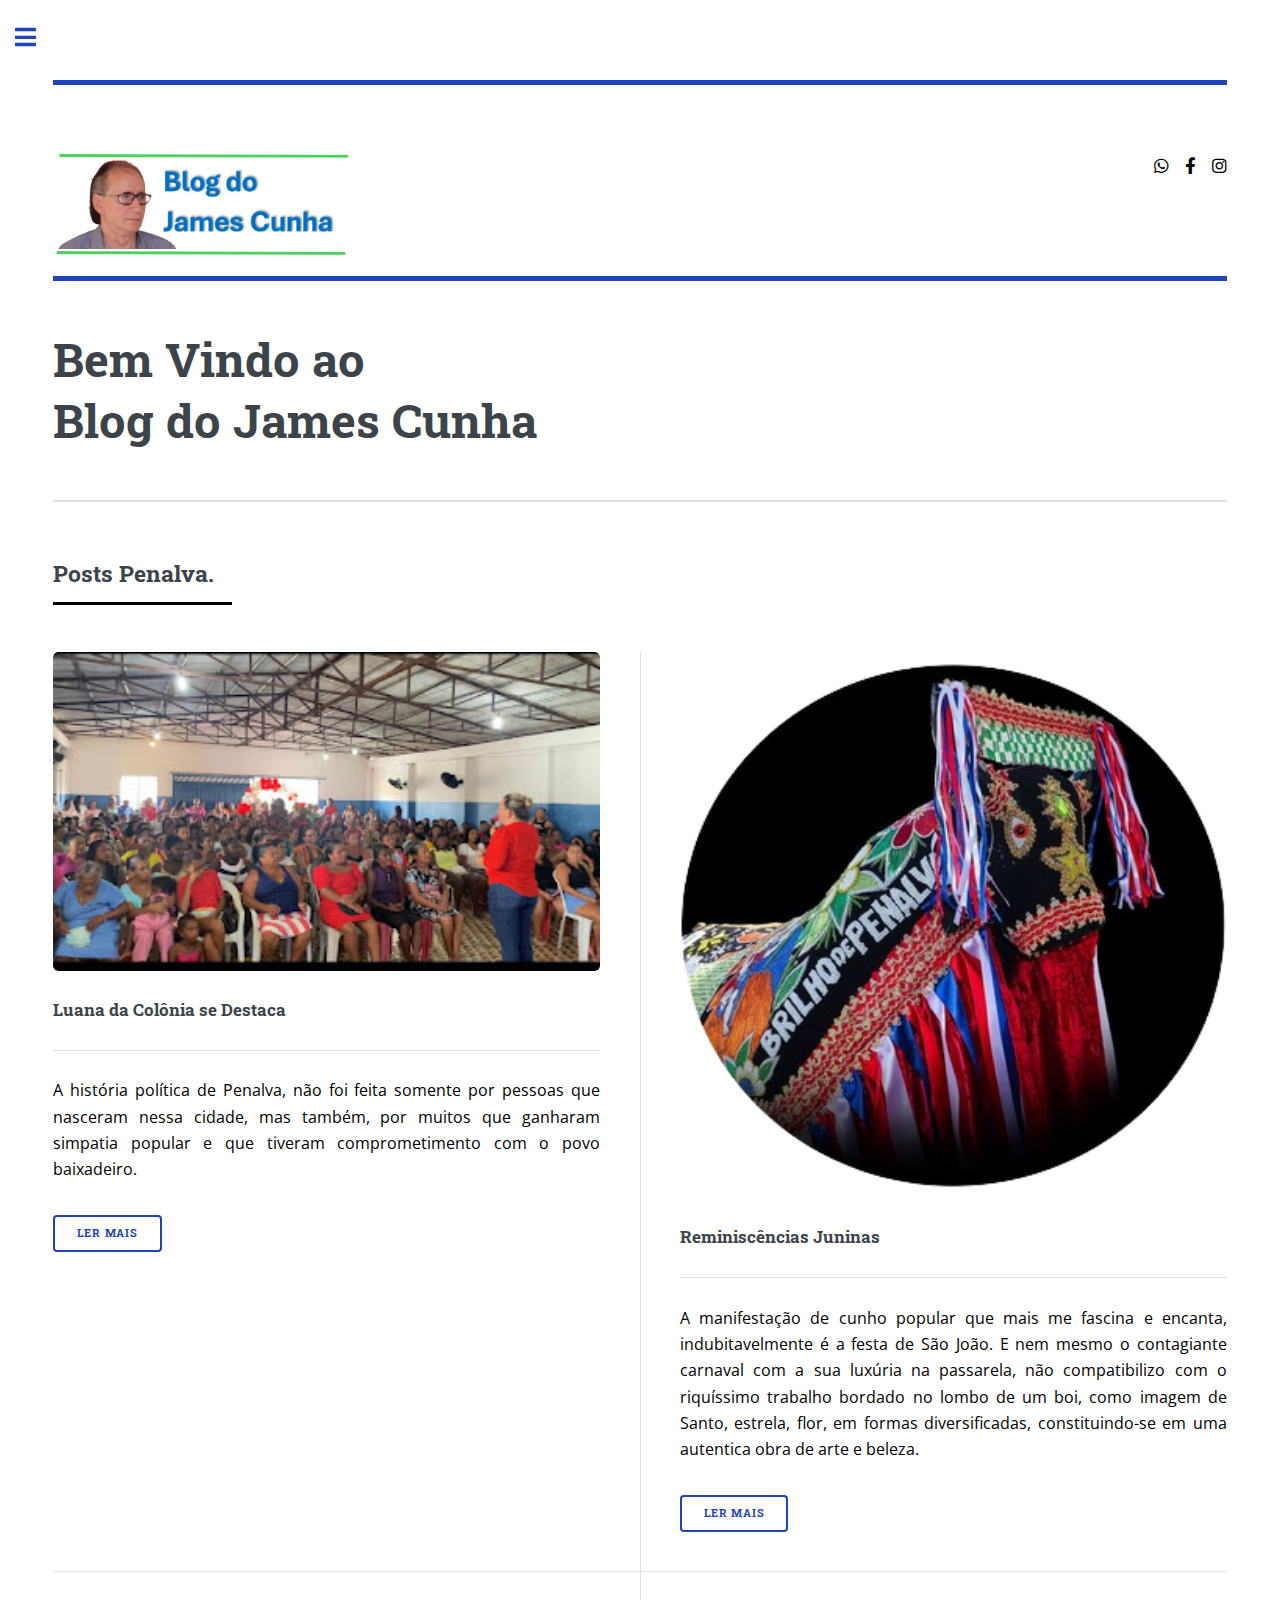
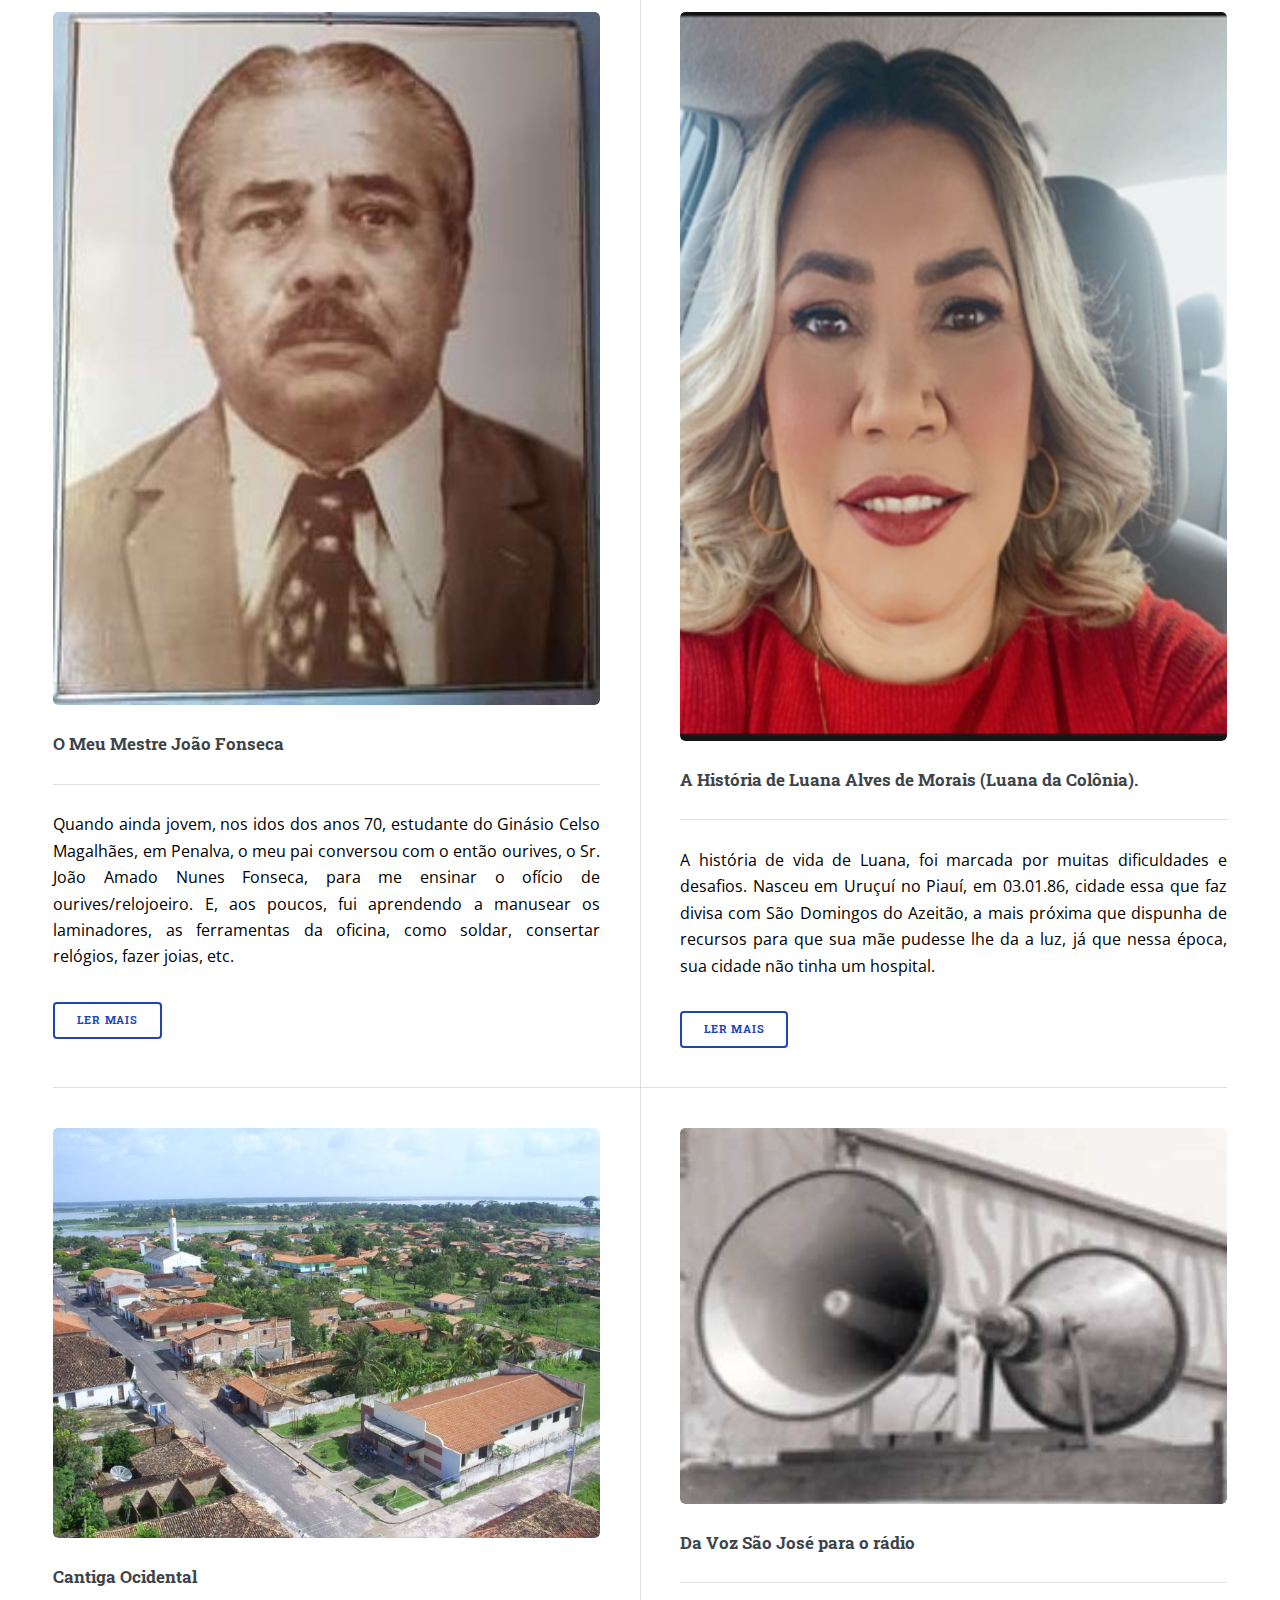
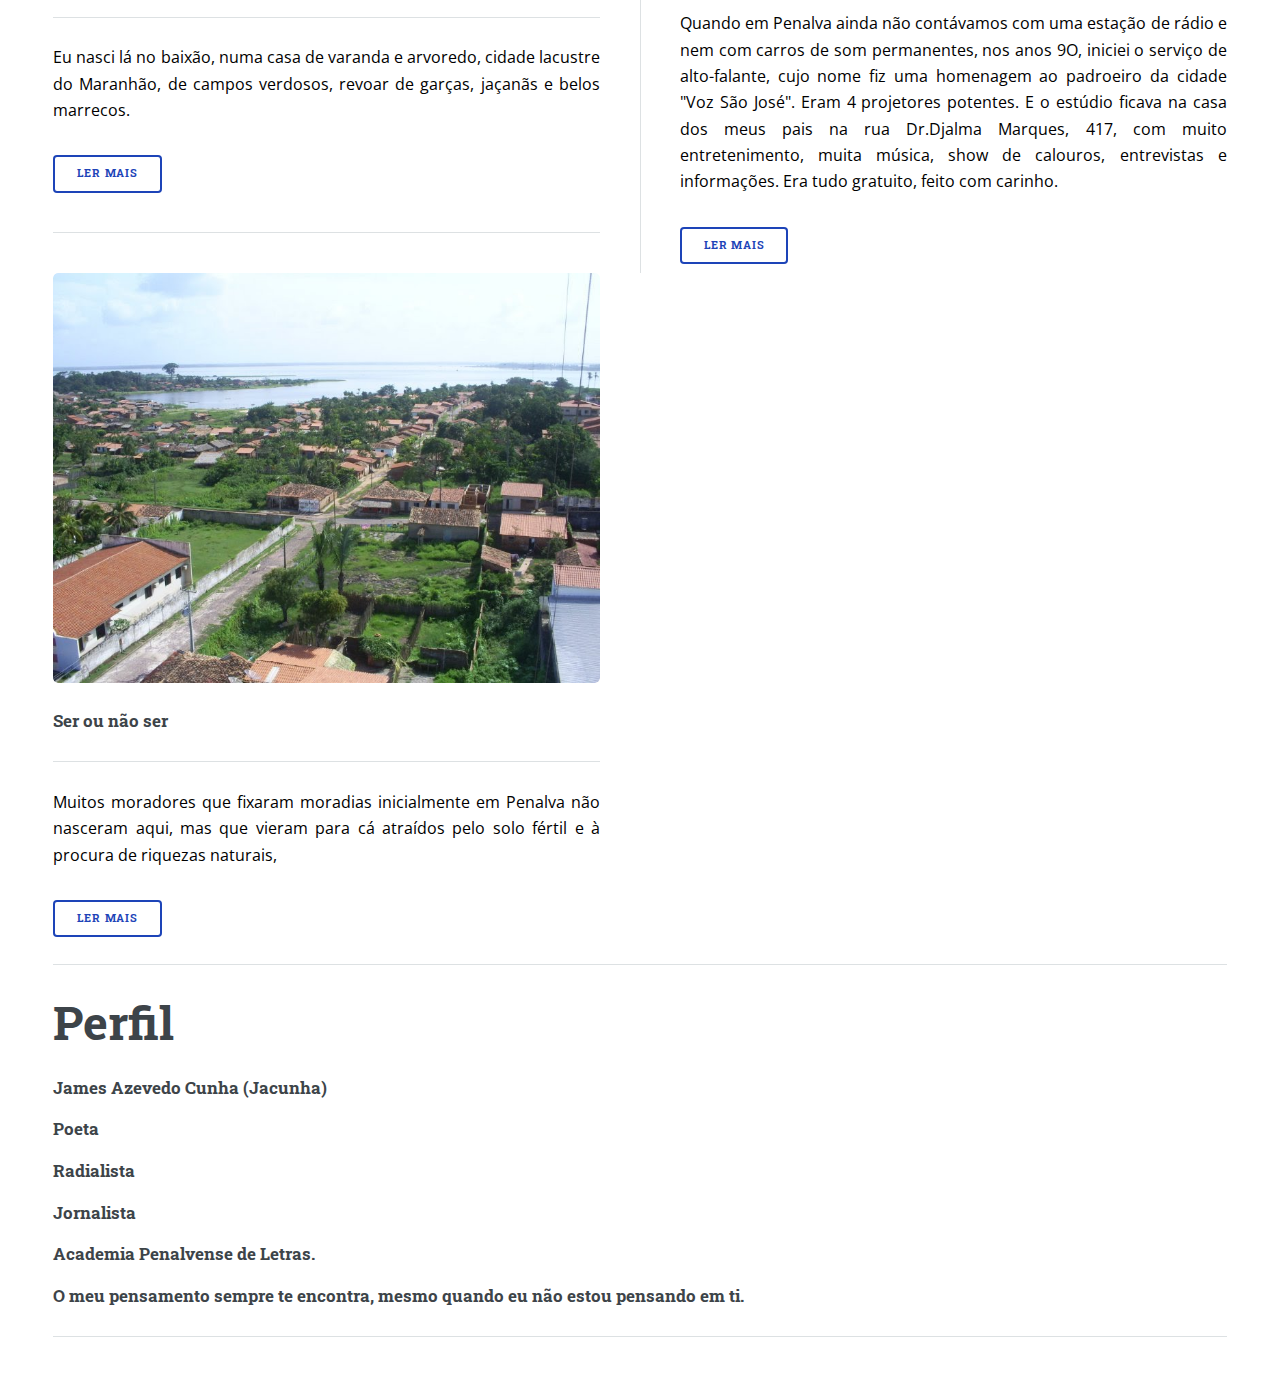
<file: index.html>
<!DOCTYPE HTML>
<html>
	<head>
		
		<title>Blog Do James Cunha</title>
		<link rel="icon" type="image/x-icon" href="/images/ico.jpeg">
		<meta charset="utf-8" />
		<meta name="viewport" content="width=device-width, initial-scale=1, user-scalable=no" />
		<link rel="stylesheet" href="assets/css/main.css" />
	</head>
	<body class="is-preload">

		<!-- Wrapper -->
			<div id="wrapper">

				<!-- Main -->
					<div id="main">
						<div class="inner">

							<!-- Header -->
							<header id="header">
									<a href="index.html" class="logo"></a>
									
								</header>
								<header id="header">
									<a href="index.html" class="logo"><img class="imagebaner" src="images/baner james.jpeg" alt=""></a>
									<ul class="icons">
										<li><a href="https://api.whatsapp.com/send?phone=&text=%20blogdojamescunha.com.br" class="icon brands fa fa-whatsapp"><span class="label">WhatsApp</span></a></li>
										<li><a href="#" class="icon brands fa-facebook-f"><span class="label">Facebook</span></a></li>							
										<li><a href="#" class="icon brands fa-instagram"><span class="label">Instagram</span></a></li>
									</ul>
								</header>
							<!-- Banner -->
								<section id="banner">
									<div class="content">
										<header>
											<h1>Bem Vindo ao<br />
											Blog do James Cunha</h1>
											
										</header>
										
							
									</div>
									
								</section>

						

							<!-- Section -->
								<section>
								<header class="major">
								<h2>Posts Penalva.</h2>
								</header>
								<div class="posts">
								<article>
								<a href="luana da colonia.html" class="image"><img src="images/luana01.jpeg" alt="" /></a>
								<h3>Luana da Colônia se Destaca</h3>
								<hr>
								<p>A história política de Penalva, não foi feita somente por pessoas que nasceram nessa cidade, mas também, por muitos que ganharam simpatia popular e que tiveram comprometimento com o povo baixadeiro.</p>
								<ul class="actions">
								<li><a href="luana da colonia.html" class="button">Ler mais</a></li>
								</ul>
								</article>
								<article>
								<a href="images/post boi/boi1 (2).png" class="image"><img src="images/post boi/boi1 (2).png" alt="" /></a>
								<h3>Reminiscências Juninas</h3>
								<hr>
								<p>A manifestação de cunho popular que mais me fascina e encanta, indubitavelmente é a festa de São João. E nem mesmo o contagiante carnaval com a sua luxúria na passarela, não compatibilizo com o riquíssimo trabalho bordado no lombo de um boi, como imagem de Santo, estrela, flor, em formas diversificadas, constituindo-se em uma autentica obra de arte e beleza.</p>
								<ul class="actions">
								<li><a href="Reminiscências Juninas.html" class="button">Ler mais</a></li>
								</ul>
								</article>
								<article>
								<a href="images/joao fonseca/joaofonseca.jpeg" class="image"><img src="images/joao fonseca/joaofonseca.jpeg" alt="" /></a>
								<h3>O Meu Mestre João Fonseca</h3>
								<hr>
								<p>Quando ainda jovem, nos idos dos anos 70, estudante do Ginásio Celso Magalhães, em Penalva, o meu pai conversou com o então ourives, o Sr. João Amado Nunes Fonseca, para me ensinar o ofício de ourives/relojoeiro. E, aos poucos, fui aprendendo a manusear os laminadores, as ferramentas da oficina, como soldar, consertar relógios, fazer joias, etc.</p>
								<ul class="actions">
								<li><a href="Meu mestre João Fonseca.html" class="button">Ler mais</a></li>
								</ul>
								</article>
								<article>
								<a href="images/luanahst1.jpeg" class="image"><img src="images/historia de luana/luanahst1.png" alt="" /></a>
								<h3>A História de Luana Alves de Morais (Luana da Colônia).</h3>
								<hr>
								<p>A história de vida de Luana, foi marcada por muitas dificuldades e desafios. Nasceu em Uruçuí no Piauí, em 03.01.86, cidade essa que faz divisa com São Domingos do Azeitão, a mais próxima que dispunha de recursos para que sua mãe pudesse lhe da a luz, já que nessa época, sua cidade não tinha um hospital.</p>
								<ul class="actions">
								<li><a href="A História de Luana Alves de Morais (Luana da Colônia)..html" class="button">Ler mais</a></li>
								</ul>
								</article>
								<article>
								<a href="images/img1 james.jpeg" class="image"><img src="images/img1 james.jpeg" alt="" /></a>
								<h3>Cantiga Ocidental</h3>
								<hr>
								<p>Eu nasci lá no baixão, numa casa de varanda e arvoredo, cidade lacustre do Maranhão, de campos verdosos, revoar de garças, jaçanãs e belos marrecos.</p>
								<ul class="actions">
								<li><a href="Cantiga Ocidental.html" class="button">Ler mais</a></li>
								</ul>
								</article>
								<article>
								<a href="images/radiooo.jpg" class="image"><img src="images/blogradio1.jpeg" alt="" /></a>
								<h3>Da Voz São José  para o rádio</h3>
								<hr>
								<p>Quando em Penalva ainda não contávamos com uma estação de rádio e nem com carros de som permanentes, nos anos 9O, iniciei o serviço de alto-falante, cujo nome fiz uma homenagem ao padroeiro da cidade "Voz São José". Eram 4 projetores potentes. E o estúdio ficava na casa dos meus pais na rua Dr.Djalma Marques, 417, com muito entretenimento, muita música, show de calouros, entrevistas e informações. Era tudo gratuito, feito com carinho.</p>
								<ul class="actions">
								<li><a href="Da voz São José para o radio.html" class="button">Ler mais</a></li>
								</ul>
								</article>

								<article>
								<a href="ser ou nao ser.html" class="image"><img src="images/ser01.jpg" alt="" /></a>
								<h3>Ser ou não ser</h3>
								<hr>
								<p>Muitos moradores que fixaram
 
								moradias inicialmente em Penalva

								não nasceram aqui, mas que vieram

								para cá atraídos pelo solo fértil e

								à procura de riquezas naturais, </p>
 
								<ul class="actions">
								<li><a href="ser ou nao ser.html" class="button">Ler mais</a></li>
								</ul>
								</article>
							
								</div>

								<div>
                                    <hr>
                                    <h1>Perfil</h1>
                                </div>
                                <div>
                                    <h3>James Azevedo Cunha (Jacunha)</h3>
                                    <h3>Poeta</h3>
                                    <h3>Radialista</h3>
                                    <h3>Jornalista</h3>
                                    <h3>Academia Penalvense de Letras.</h3>
                                    <h3>O meu pensamento sempre te encontra, mesmo quando eu não estou pensando em ti.</h3>

					<hr>
                                </div>
							</section>
						</div>
					</div>

				<!-- Sidebar -->
					<div id="sidebar">
						<div class="inner">

							<!-- Search -->
								<section id="search" class="alt">
									<form method="post" action="#">
										<input type="text" name="query" id="query" placeholder="Search" />
									</form>
								</section>

							<!-- Menu -->
								<nav id="menu">
									<header class="major">
										<h2>Menu</h2>
									</header>
									<ul>
										<li><a href="index.html">Inicio</a></li>
										<li><a href="generic.html">Posts</a></li>																				
									</ul>
								</nav>

					
							<!-- Section -->
							<section>
								<header class="major">
									<h2>Em um toque</h2>
								</header>
								<p>Fale conosco através dos nossos meios de contato abaixo.</p>
								<ul class="contact">
									<li class="icon solid fa-envelope"><a href="#">Jamescunha789@gmail.com</a></li>
									<li class="icon solid fa-phone">+55 (98) 8145-2648</li>
									<li class="icon solid fa-home">Penalva-MA<br />
									</li>
								</ul>
							</section>

							<!-- Footer -->
								<footer id="footer">
									<h2 class="copyright">&copy;Desenvolvimento: Sh Dev™,J.HenriqueDev.™. Design: <a href="https://sharliro.github.io/Dev_SH/">Sh Dev™</a></h2>
								</footer>

						</div>
					</div>

			</div>

		<!-- Scripts -->
			<script src="assets/js/jquery.min.js"></script>
			<script src="assets/js/browser.min.js"></script>
			<script src="assets/js/breakpoints.min.js"></script>
			<script src="assets/js/util.js"></script>
			<script src="assets/js/main.js"></script>

	</body>
</html>
</file>
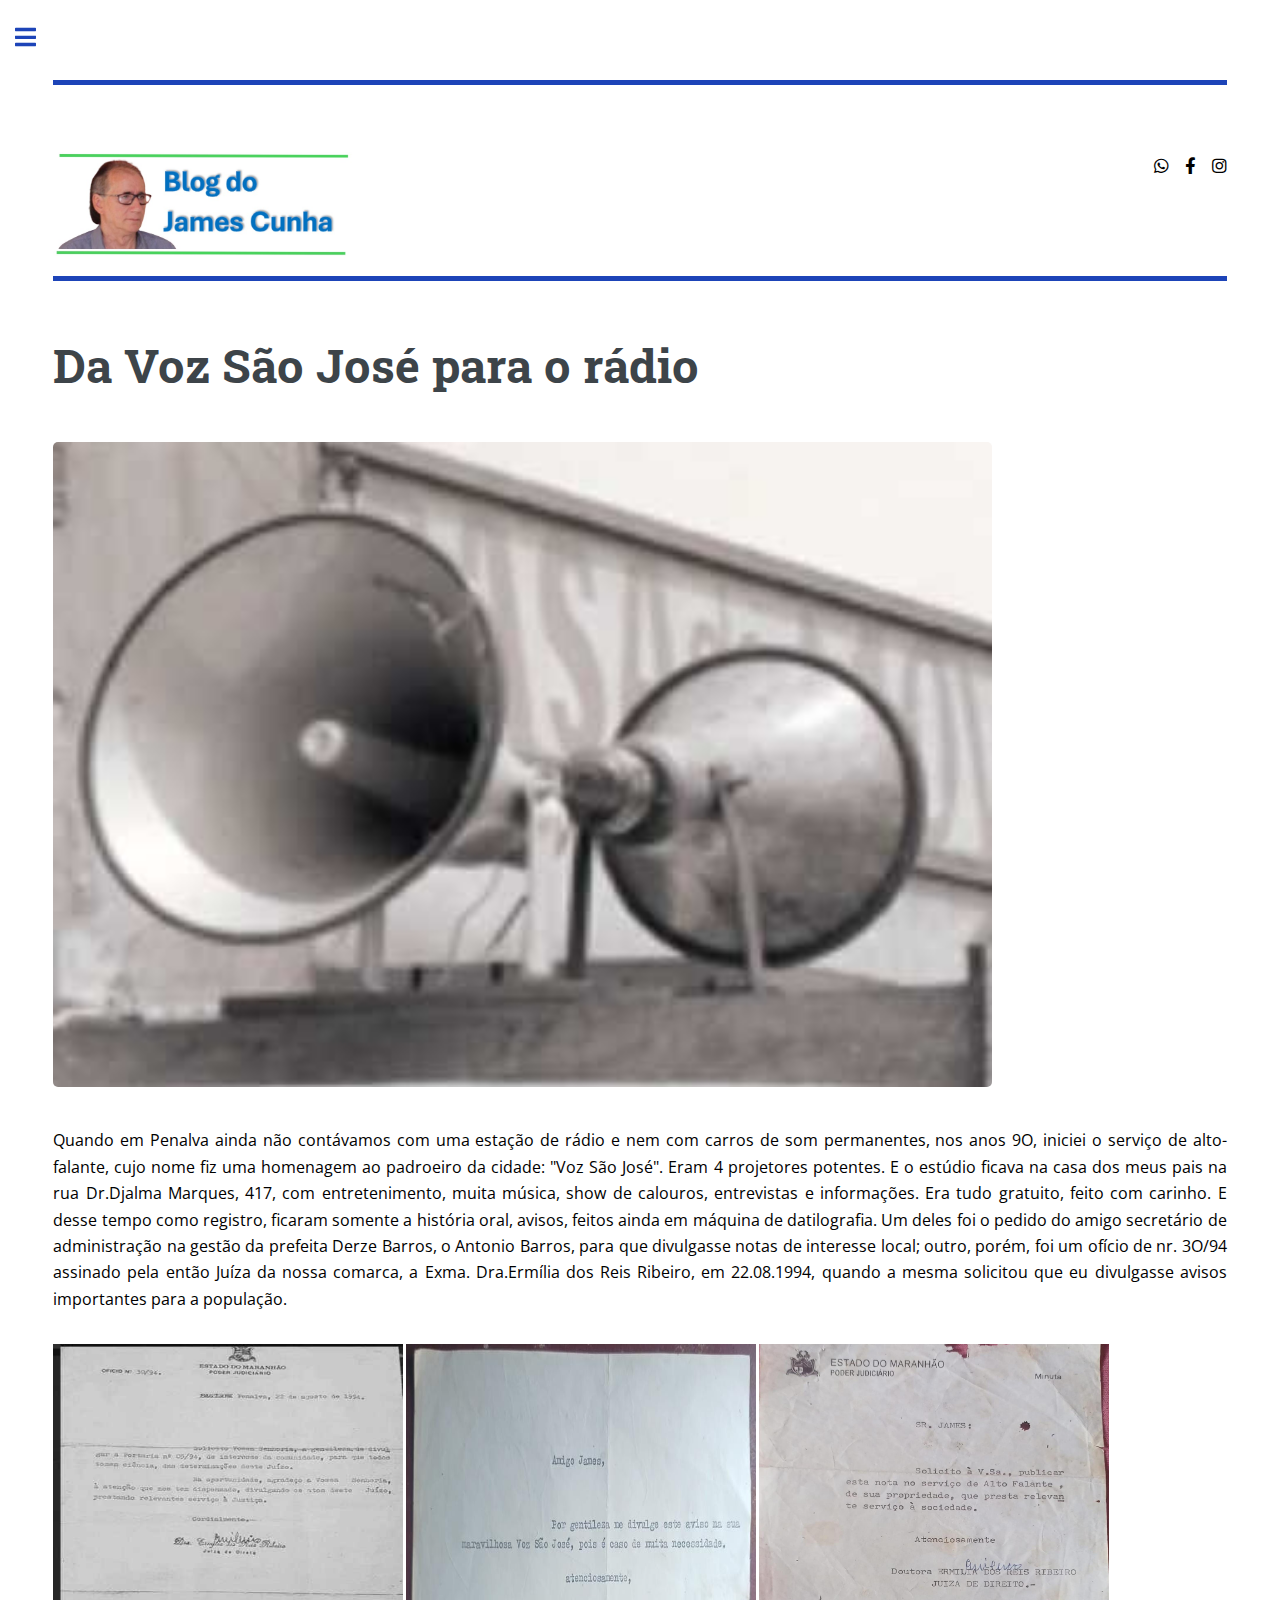
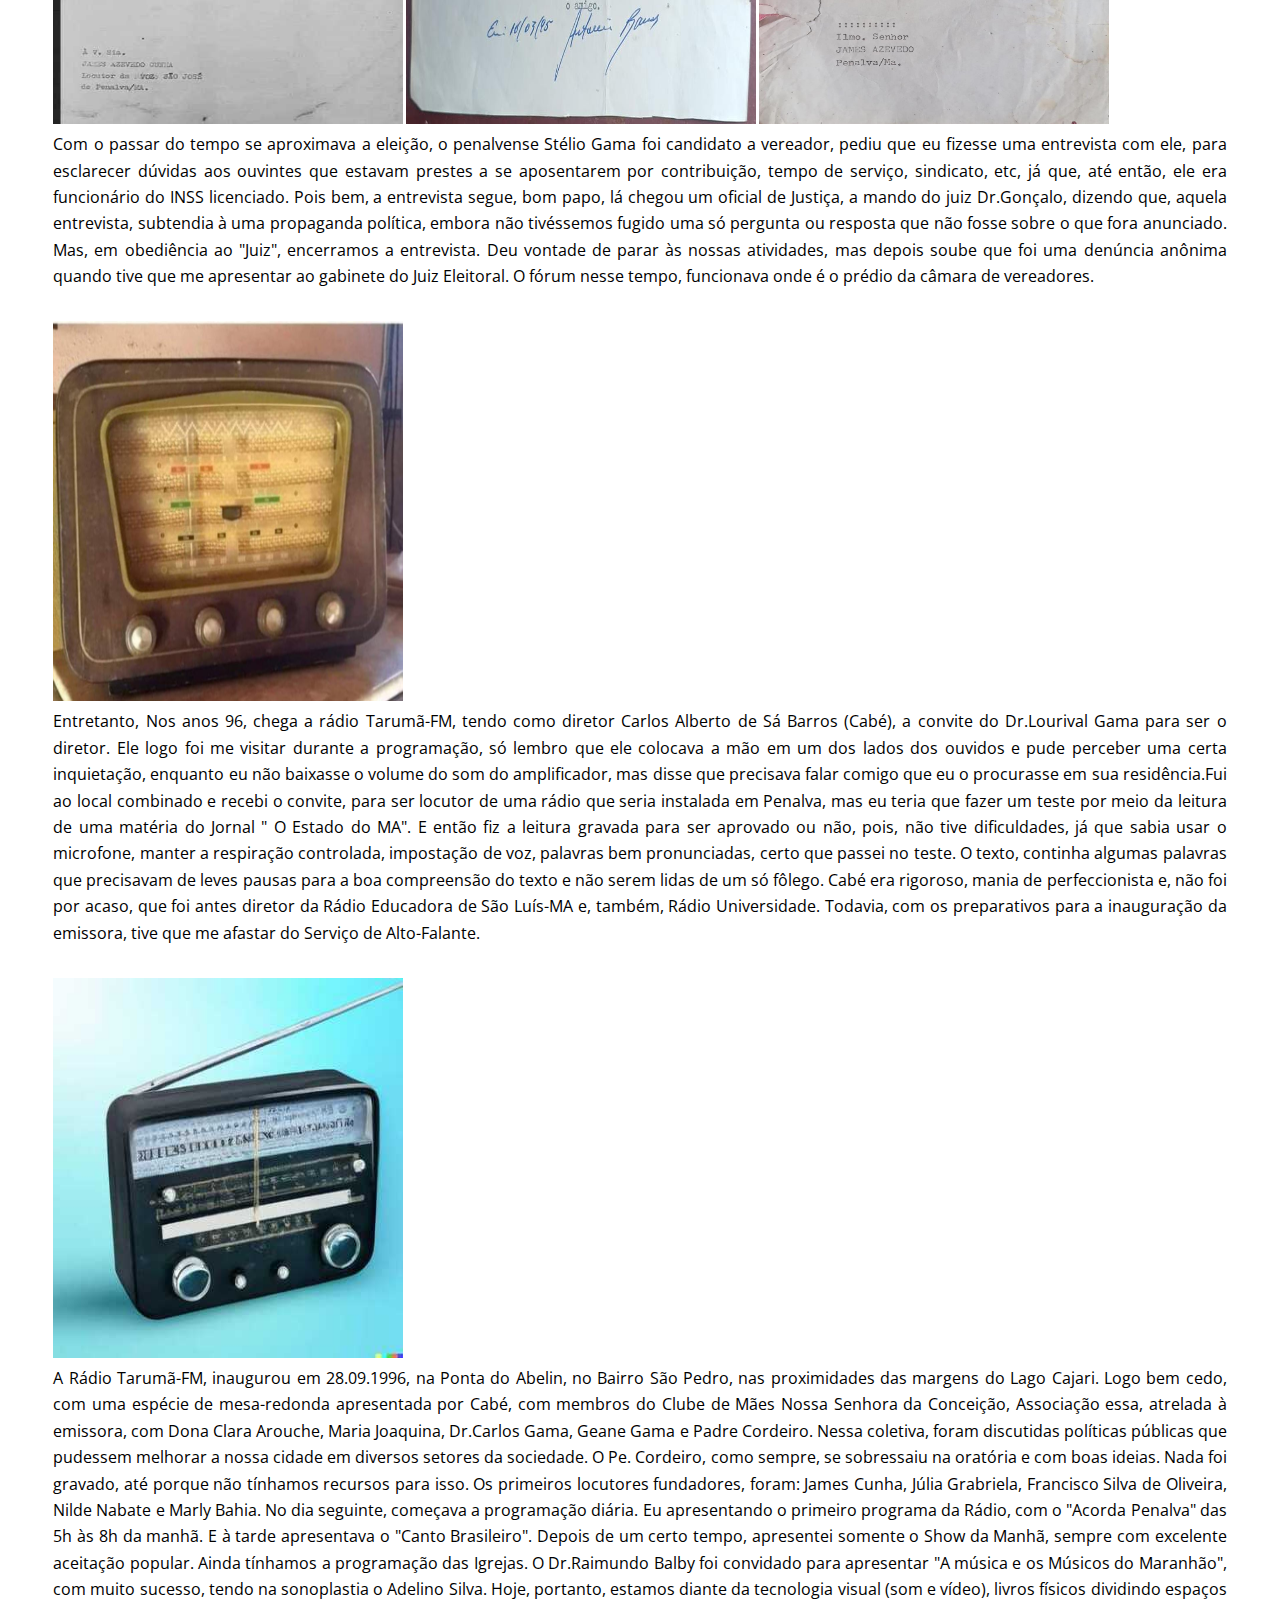
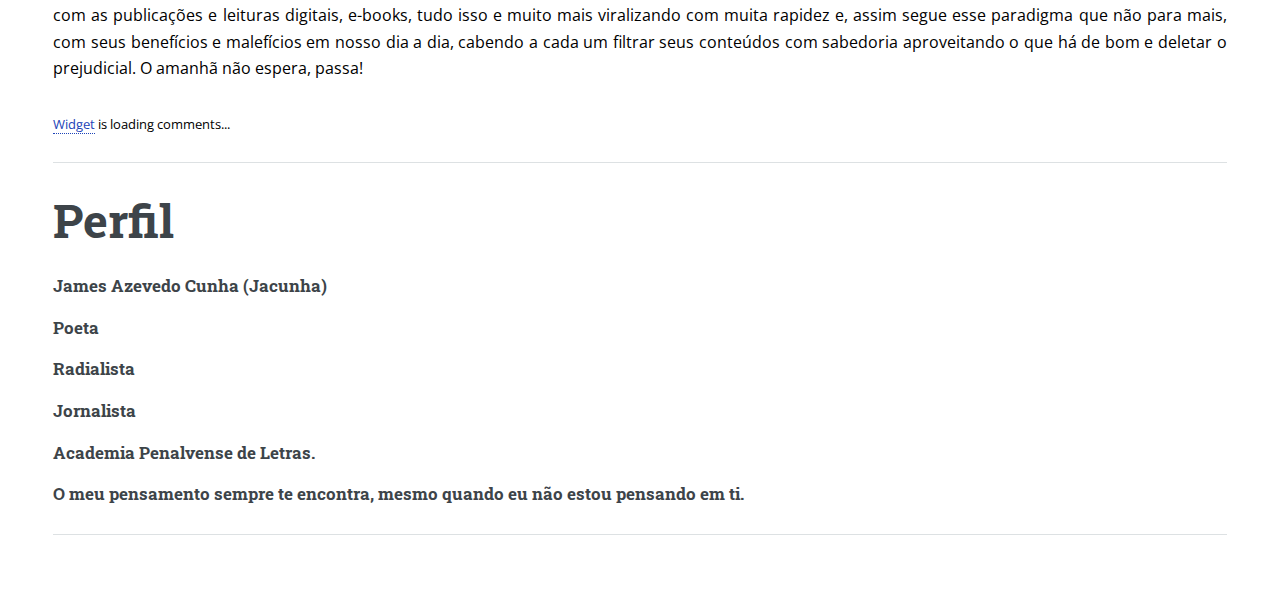
<file: Da voz São José para o radio.html>
<!DOCTYPE html>

<head>
    <meta charset="UTF-8">
    <meta name="viewport" content="width=device-width, initial-scale=1.0">
    <title>Blog Do James Cunha</title>
    <meta charset="utf-8" />
    <meta name="viewport" content="width=device-width, initial-scale=1, user-scalable=no" />
    <link rel="stylesheet" href="assets/css/main.css" />
</head>
<body class="is-preload">

    <!-- Wrapper -->
        <div id="wrapper">

            <!-- Main -->
                <div id="main">
                    <div class="inner">

                        <!-- Header -->
                        <header id="header">
                            <a href="index.html" class="logo"></a>
                            
                        </header>
                        <header id="header">
                            <a href="index.html" class="logo"><img class="imagebaner" src="images/baner james.jpeg" alt=""></a>
                            <ul class="icons">
                                <li><a href="https://api.whatsapp.com/send?phone=&text=%20blogdojamescunha.com.br" class="icon brands fa fa-whatsapp"><span class="label">WhatsApp</span></a></li>
                                <li><a href="#" class="icon brands fa-facebook-f"><span class="label">Facebook</span></a></li>							
                                <li><a href="#" class="icon brands fa-instagram"><span class="label">Instagram</span></a></li>
                                
                            </ul>
                        </header>

                        <!-- Content -->
                            <section>
                                <header class="main">
                                    <h1>
                                        Da Voz São José para o rádio</h1>
                                
                                </header>

                                <span class="image main"><img src="images/blogradio1.jpeg" alt="" /></span>

                                <p> Quando em Penalva ainda não contávamos com uma estação de rádio e nem com carros de som permanentes, nos anos 9O, iniciei o serviço de alto-falante, cujo nome fiz uma homenagem ao padroeiro da cidade: "Voz São José". Eram 4 projetores potentes. E o estúdio ficava na casa dos meus pais na rua Dr.Djalma Marques, 417, com entretenimento, muita música, show de calouros, entrevistas e informações. Era tudo gratuito, feito com carinho. E desse tempo como registro, ficaram somente a história oral, avisos, feitos ainda em máquina de datilografia. Um deles foi o pedido do amigo secretário de administração na gestão  da prefeita Derze Barros, o Antonio Barros, para que divulgasse notas de interesse local; outro, porém, foi um  ofício de nr. 3O/94 assinado pela então Juíza da nossa comarca, a Exma. Dra.Ermília dos Reis Ribeiro, em 22.08.1994, quando a mesma solicitou que eu divulgasse avisos importantes para a população. </p>

                                <img class="imageposts" src="images/blogradio2.jpeg" alt="">
                                <img class="imageposts" src="images/jamesdoc.jpg" alt="">
                                <img class="imageposts" src="images/jamesdoc2.jpg" alt="">

                                <p>Com o passar do tempo se aproximava a eleição, o penalvense Stélio Gama foi candidato a vereador, pediu que eu fizesse uma entrevista com ele, para esclarecer dúvidas aos ouvintes que estavam prestes a se aposentarem por contribuição, tempo de serviço, sindicato, etc, já que, até então, ele era funcionário do INSS licenciado. Pois bem, a entrevista segue, bom papo, lá chegou um oficial de Justiça, a mando do juiz Dr.Gonçalo, dizendo que, aquela entrevista, subtendia à uma propaganda política, embora não tivéssemos fugido uma só pergunta ou resposta que não fosse sobre o que fora anunciado. Mas, em obediência ao "Juiz", encerramos a entrevista. Deu vontade de parar às nossas atividades, mas depois soube que foi uma denúncia anônima quando  tive que me apresentar ao gabinete do Juiz Eleitoral. O fórum nesse tempo, funcionava onde é o prédio da câmara de vereadores. </p>

                                <img class="imageposts" src="images/blogradio5.jpg" alt="">
                                    
                                <p> Entretanto, Nos anos 96, chega a rádio Tarumã-FM, tendo como diretor Carlos Alberto de Sá Barros (Cabé), a convite do Dr.Lourival Gama para ser o diretor. Ele logo foi me visitar durante a programação, só lembro que ele colocava a mão em um dos lados dos ouvidos e pude perceber uma certa inquietação, enquanto eu não baixasse o volume do som do amplificador, mas disse que precisava falar comigo que eu o procurasse em sua residência.Fui ao local combinado e recebi o convite, para ser locutor de uma rádio que seria instalada em Penalva, mas eu teria que fazer um teste por meio da leitura de uma matéria do Jornal " O Estado do MA". E então fiz a leitura gravada para ser aprovado ou não, pois, não tive dificuldades, já que sabia usar o microfone, manter a respiração controlada, impostação de voz, palavras bem pronunciadas, certo que passei no teste. O texto, continha algumas palavras que precisavam de leves pausas para a boa compreensão do texto e não serem lidas de um só fôlego. Cabé era rigoroso, mania de perfeccionista e, não foi por acaso, que foi antes diretor da Rádio Educadora de São Luís-MA e, também, Rádio  Universidade. Todavia, com os preparativos para a inauguração da emissora, tive que me afastar do Serviço de Alto-Falante. </p>
                                    
                                <img class="imageposts" src="images/blogradio5.jpeg" alt="">

                               <p> A Rádio Tarumã-FM, inaugurou em 28.09.1996, na Ponta do Abelin, no Bairro São Pedro, nas proximidades das margens do Lago Cajari. Logo bem cedo, com uma espécie de mesa-redonda apresentada por Cabé, com membros do Clube de Mães Nossa Senhora da Conceição, Associação essa, atrelada à emissora, com Dona Clara Arouche, Maria Joaquina, Dr.Carlos Gama, Geane Gama e Padre Cordeiro. Nessa coletiva, foram discutidas políticas públicas que pudessem melhorar a nossa cidade em diversos setores da sociedade. O Pe. Cordeiro, como sempre, se sobressaiu na oratória e com boas ideias. Nada foi gravado, até porque não tínhamos recursos para isso. Os primeiros locutores fundadores, foram: James Cunha, Júlia Grabriela, Francisco Silva de Oliveira, Nilde Nabate e Marly Bahia. No dia seguinte, começava a programação diária. Eu apresentando o primeiro programa da Rádio, com o "Acorda Penalva" das 5h às 8h da manhã. E à tarde apresentava o "Canto Brasileiro". Depois de um certo tempo, apresentei somente o Show da Manhã, sempre com excelente aceitação popular. Ainda tínhamos a programação das Igrejas. O Dr.Raimundo Balby foi convidado para apresentar "A música e os Músicos do Maranhão", com muito sucesso, tendo na sonoplastia o Adelino Silva. Hoje, portanto, estamos diante da tecnologia visual (som e vídeo), livros físicos dividindo espaços com as publicações e leituras digitais, e-books, tudo isso e muito mais viralizando com muita rapidez e, assim segue esse paradigma que não para mais, com seus benefícios e malefícios em nosso dia a dia, cabendo a cada um filtrar seus conteúdos com sabedoria aproveitando o que há de bom e deletar o prejudicial. O amanhã não espera, passa! </p>
                               
                              <script>
                                    /* This code goes ABOVE the main HTML Comment Box code!
                                     replace the text in the single quotes below to customize labels.*/
                                    hcb_user = {
                                        /* L10N */
                                        comments_header : 'Comentário',
                                        name_label : 'Nome',
                                        content_label: 'Escreva seu Comentário aqui!',
                                        submit : 'Enviar',
                                        logout_link : '<img title="log out" src="https://www.htmlcommentbox.com/static/images/door_out.svg" alt="[logout]" class="hcb-icon hcb-door-out"/>',
                                        admin_link : '<img src="https://www.htmlcommentbox.com/static/images/door_in.svg" alt="[login]" class="hcb-icon hcb-door-in"/>',
                                        no_comments_msg: 'No one has commented yet. Be the first!',
                                        add:'Adicionar seu comentario',
                                        again: 'Postar outro comentario',
                                        rss:'<img src="https://www.htmlcommentbox.com/static/images/feed.svg" class="hcb-icon" alt="rss"/> ',
                                        said:'said:',
                                        prev_page:'<img src="https://www.htmlcommentbox.com/static/images/arrow_left.png" class="hcb-icon" title="previous page" alt="[prev]"/>',
                                        next_page:'<img src="https://www.htmlcommentbox.com/static/images/arrow_right.png" class="hcb-icon" title="next page" alt="[next]"/>',
                                        showing:'Mostrar',
                                        to:'to',
                                        website_label:'',
                                        email_label:'email',
                                        anonymous:'Anonimo',
                                        mod_label:'()',
                                        subscribe:'',
                                        add_image:'.',
                                        are_you_sure:'Do you want to flag this comment as inappropriate?',
                                    
                                        reply:'Reply',
                                        flag:'Deslike',
                                        like:'Like',
                                    
                                        /* dates */
                                        days_ago:'dias atras',
                                        hours_ago:'horas atras',
                                        minutes_ago:'minutos atras',
                                        within_the_last_minute:'um minuto atras.',
                                    
                                        msg_thankyou:'Obrigado pelo seu comentario!',
                                        msg_approval:'NOTE: This comment is not published until approved',
                                        msg_approval_required:'Thank you for commenting! Your comment will appear once approved by a moderator.',
                                    
                                        err_bad_html:'Your comment contained bad html.',
                                        err_bad_email:'Please enter a valid email address.',
                                        err_too_frequent:'You must wait a few seconds between posting comments.',
                                        err_comment_empty:'Your comment was not posted because it was empty!',
                                        err_denied:'Your comment was not accepted.',
                                        err_unknown:'Your comment was blocked for unknown reasons, please report this.',
                                        err_spam:'Your comment was detected as spam.',
                                        err_blocked:'Your comment was blocked by site policy.',
                                    
                                        /* SETTINGS */
                                        MAX_CHARS: 8192,
                                        PAGE:'', /* ID of the webpage to show comments for. defaults to the webpage the user is currently visiting. */
                                        ON_COMMENT: function(){}, /* Function to call after commenting. */
                                        RELATIVE_DATES:true /* show dates in the form "X hours ago." etc. */
                                    };
                                    </script>
                               
                               
                               
                               
                                  <!-- begin wwww.htmlcommentbox.com -->
 <div id="HCB_comment_box"><a href="http://www.htmlcommentbox.com">Widget</a> is loading comments...</div>
 <link rel="stylesheet" type="text/css" href="https://www.htmlcommentbox.com/static/skins/bootstrap/twitter-bootstrap.css?v=0" />
 <script type="text/javascript" id="hcb"> /*<!--*/ if(!window.hcb_user){hcb_user={};} (function(){var s=document.createElement("script"), l=hcb_user.PAGE || (""+window.location).replace(/'/g,"%27"), h="https://www.htmlcommentbox.com";s.setAttribute("type","text/javascript");s.setAttribute("src", h+"/jread?page="+encodeURIComponent(l).replace("+","%2B")+"&mod=%241%24wq1rdBcg%24o6RqWes.LL72qh0lU76q31"+"&opts=16798&num=10&ts=1713040469481");if (typeof s!="undefined") document.getElementsByTagName("head")[0].appendChild(s);})(); /*-->*/ </script>
<!-- end www.htmlcommentbox.com -->
                               
                               

                              
                              
                              <div>
                                <hr>
                                <h1>Perfil</h1>
                            </div>
                            <div>
                                <h3>James Azevedo Cunha (Jacunha)</h3>
                                <h3>Poeta</h3>
                                <h3>Radialista</h3>
                                <h3>Jornalista</h3>
                                <h3>Academia Penalvense de Letras.</h3>
                                <h3>O meu pensamento sempre te encontra, mesmo quando eu não estou pensando em ti.</h3>

                                <hr>
                            </div>
                    </div>
                </div>

            <!-- Sidebar -->
                <div id="sidebar">
                    <div class="inner">

                        <!-- Search -->
                            <section id="search" class="alt">
                                <form method="post" action="#">
                                    <input type="text" name="query" id="query" placeholder="Search" />
                                </form>
                            </section>

                        <!-- Menu -->
                        <nav id="menu">
                            <header class="major">
                                <h2>Menu</h2>
                            </header>
                            <ul>
                                <li><a href="index.html">Inicio</a></li>
                                <li><a href="generic.html">Posts</a></li>																				
                            </ul>
                        </nav>
                        

                        <!-- Section -->
                        <section>
                            <header class="major">
                                <h2>Em um toque</h2>
                            </header>
                            <p>Fale conosco através dos nossos meios de contato abaixo.</p>
                            <ul class="contact">
                                <li class="icon solid fa-envelope"><a href="#">Jamescunha789@gmail.com</a></li>
                                <li class="icon solid fa-phone">+55 (98) 8145-2648</li>
                                <li class="icon solid fa-home">Penalva-MA<br />
                                </li>
                            </ul>
                        </section>
                        <!-- Footer -->
                        <footer id="footer">
                            <h2 class="copyright">&copy;Desenvolvimento: Sh Dev™,J.HenriqueDev.™. Design: <a href="https://sharliro.github.io/Dev_SH/">Sh Dev™</a></h2>
                        </footer>

                </div>
            </div>

    </div>
    <!-- Scripts -->
        <script src="assets/js/jquery.min.js"></script>
        <script src="assets/js/browser.min.js"></script>
        <script src="assets/js/breakpoints.min.js"></script>
        <script src="assets/js/util.js"></script>
        <script src="assets/js/main.js"></script>

</body>
</html>
</file>
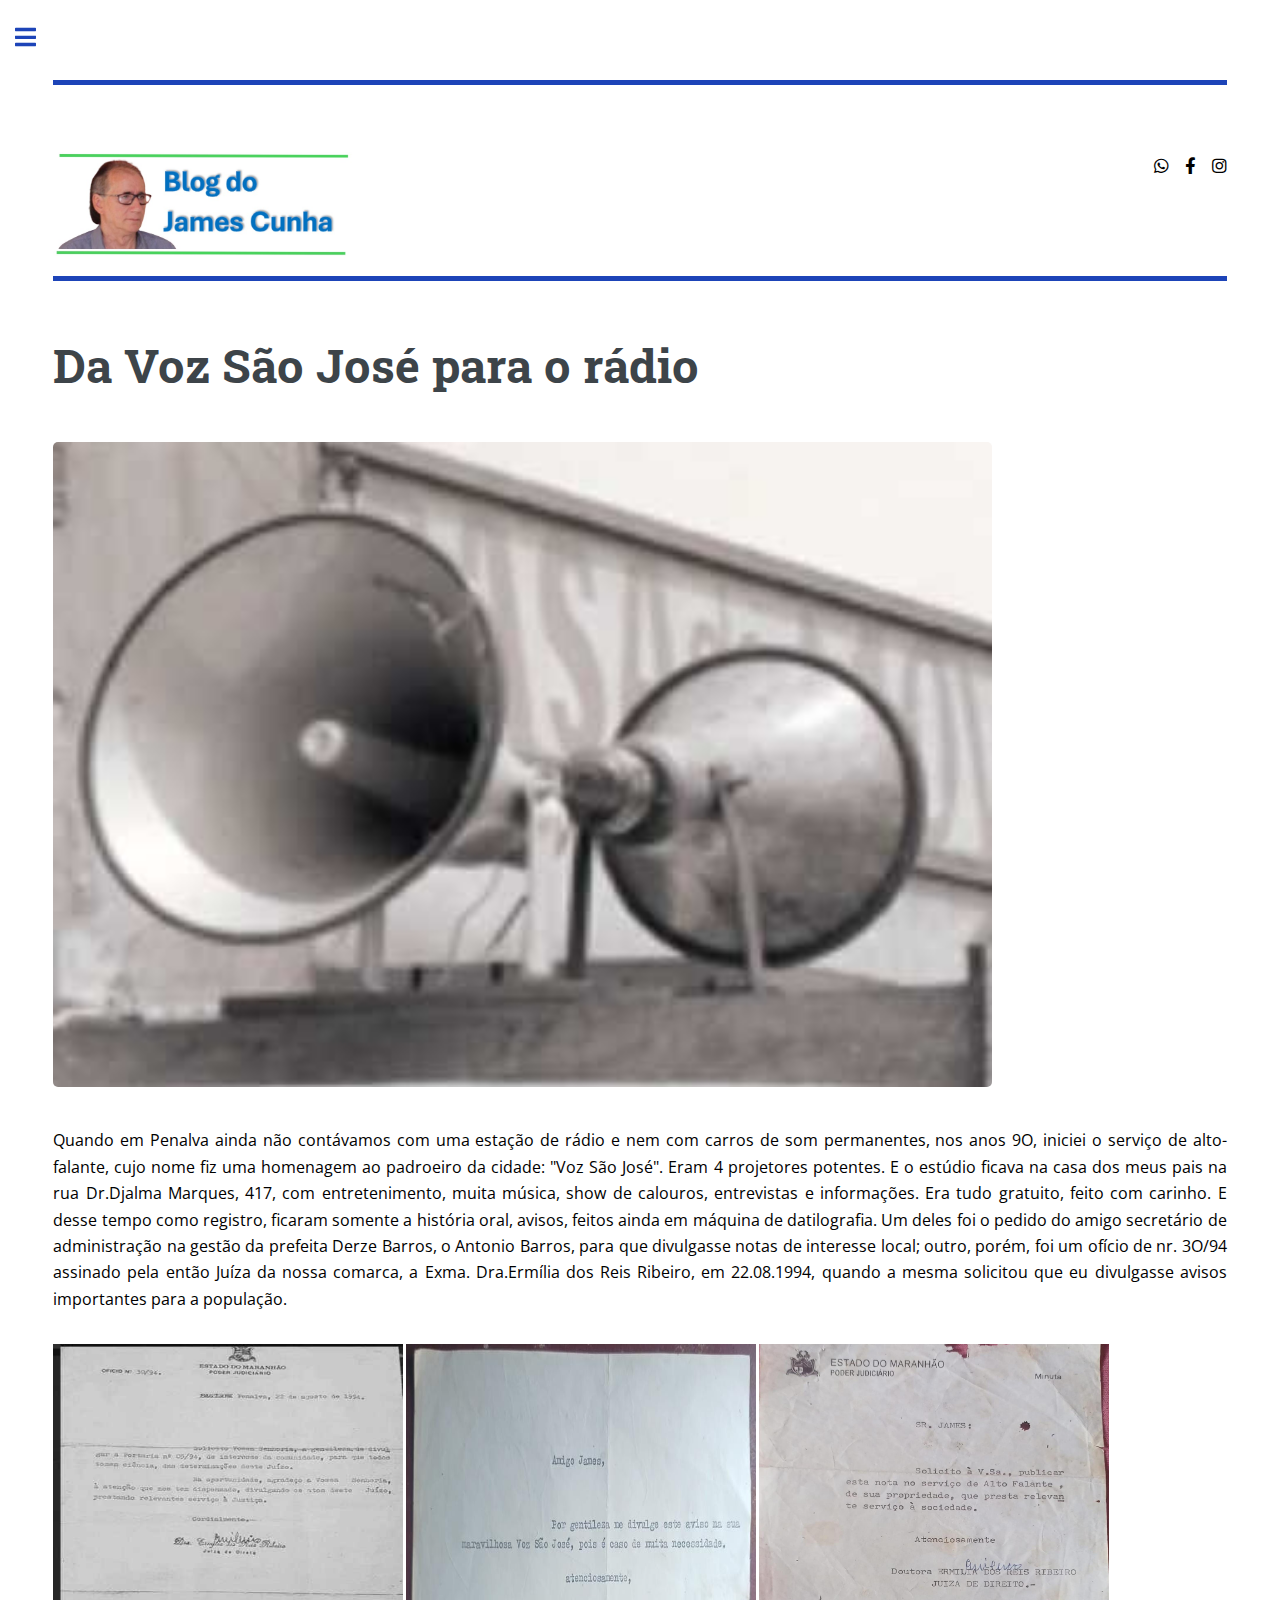
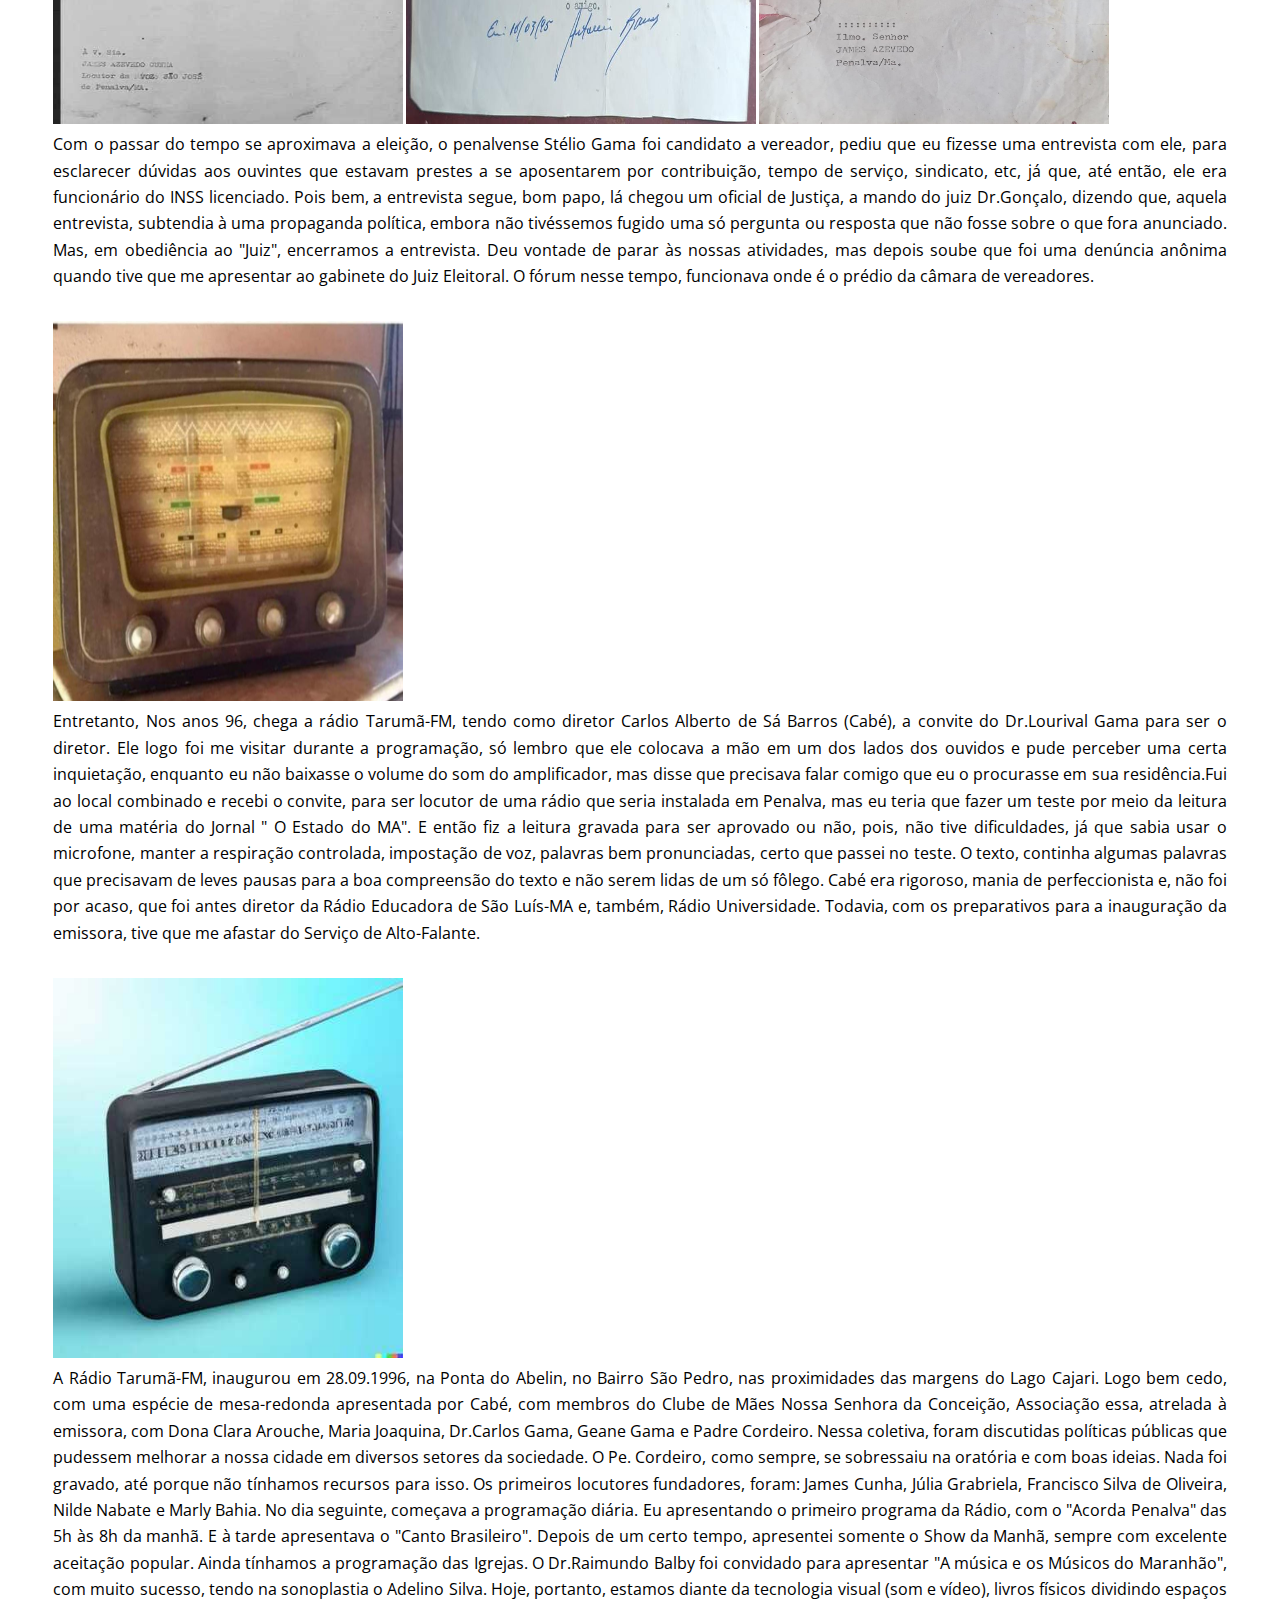
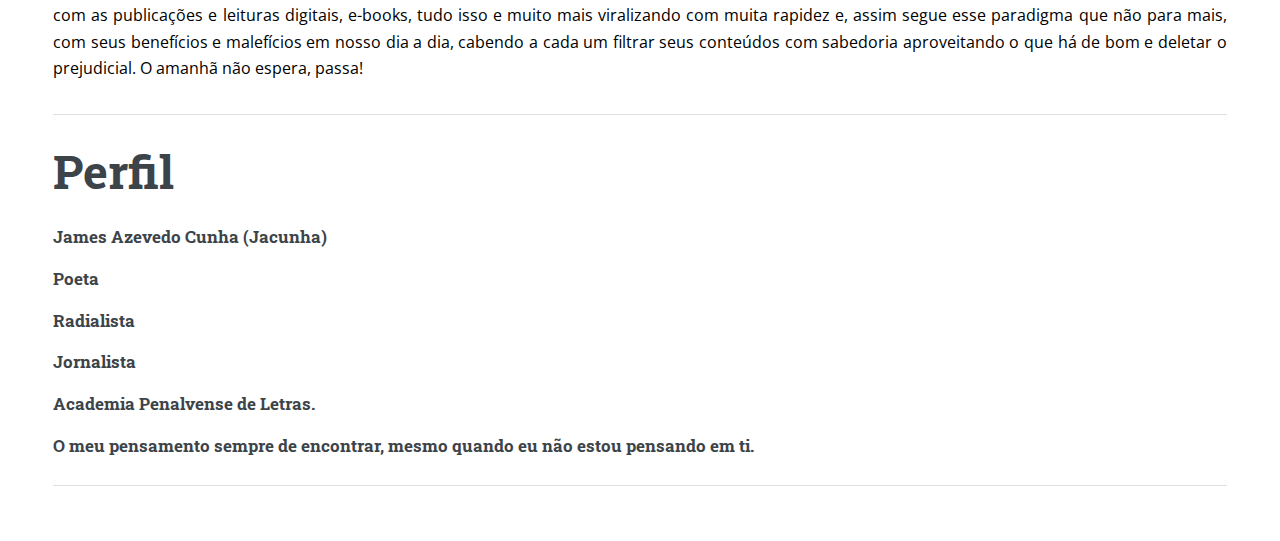
<file: Da voz S╞o José para o radio.html>
<!DOCTYPE html>

<head>
    <meta charset="UTF-8">
    <meta name="viewport" content="width=device-width, initial-scale=1.0">
    <title>Blog Do James Cunha</title>
    <meta charset="utf-8" />
    <meta name="viewport" content="width=device-width, initial-scale=1, user-scalable=no" />
    <link rel="stylesheet" href="assets/css/main.css" />
</head>
<body class="is-preload">

    <!-- Wrapper -->
        <div id="wrapper">

            <!-- Main -->
                <div id="main">
                    <div class="inner">

                        <!-- Header -->
                        <header id="header">
                            <a href="index.html" class="logo"></a>
                            
                        </header>
                        <header id="header">
                            <a href="index.html" class="logo"><img class="imagebaner" src="images/baner james.jpeg" alt=""></a>
                            <ul class="icons">
                                <li><a href="https://api.whatsapp.com/send?phone=&text=%20blogdojamescunha.com.br" class="icon brands fa fa-whatsapp"><span class="label">WhatsApp</span></a></li>
                                <li><a href="#" class="icon brands fa-facebook-f"><span class="label">Facebook</span></a></li>							
                                <li><a href="#" class="icon brands fa-instagram"><span class="label">Instagram</span></a></li>
                                
                            </ul>
                        </header>

                        <!-- Content -->
                            <section>
                                <header class="main">
                                    <h1>
                                        Da Voz São José para o rádio</h1>
                                
                                </header>

                                <span class="image main"><img src="images/blogradio1.jpeg" alt="" /></span>

                                <p> Quando em Penalva ainda não contávamos com uma estação de rádio e nem com carros de som permanentes, nos anos 9O, iniciei o serviço de alto-falante, cujo nome fiz uma homenagem ao padroeiro da cidade: "Voz São José". Eram 4 projetores potentes. E o estúdio ficava na casa dos meus pais na rua Dr.Djalma Marques, 417, com entretenimento, muita música, show de calouros, entrevistas e informações. Era tudo gratuito, feito com carinho. E desse tempo como registro, ficaram somente a história oral, avisos, feitos ainda em máquina de datilografia. Um deles foi o pedido do amigo secretário de administração na gestão  da prefeita Derze Barros, o Antonio Barros, para que divulgasse notas de interesse local; outro, porém, foi um  ofício de nr. 3O/94 assinado pela então Juíza da nossa comarca, a Exma. Dra.Ermília dos Reis Ribeiro, em 22.08.1994, quando a mesma solicitou que eu divulgasse avisos importantes para a população. </p>

                                <img class="imageposts" src="images/blogradio2.jpeg" alt="">
                                <img class="imageposts" src="images/jamesdoc.jpg" alt="">
                                <img class="imageposts" src="images/jamesdoc2.jpg" alt="">

                                <p>Com o passar do tempo se aproximava a eleição, o penalvense Stélio Gama foi candidato a vereador, pediu que eu fizesse uma entrevista com ele, para esclarecer dúvidas aos ouvintes que estavam prestes a se aposentarem por contribuição, tempo de serviço, sindicato, etc, já que, até então, ele era funcionário do INSS licenciado. Pois bem, a entrevista segue, bom papo, lá chegou um oficial de Justiça, a mando do juiz Dr.Gonçalo, dizendo que, aquela entrevista, subtendia à uma propaganda política, embora não tivéssemos fugido uma só pergunta ou resposta que não fosse sobre o que fora anunciado. Mas, em obediência ao "Juiz", encerramos a entrevista. Deu vontade de parar às nossas atividades, mas depois soube que foi uma denúncia anônima quando  tive que me apresentar ao gabinete do Juiz Eleitoral. O fórum nesse tempo, funcionava onde é o prédio da câmara de vereadores. </p>

                                <img class="imageposts" src="images/blogradio5.jpg" alt="">
                                    
                                <p> Entretanto, Nos anos 96, chega a rádio Tarumã-FM, tendo como diretor Carlos Alberto de Sá Barros (Cabé), a convite do Dr.Lourival Gama para ser o diretor. Ele logo foi me visitar durante a programação, só lembro que ele colocava a mão em um dos lados dos ouvidos e pude perceber uma certa inquietação, enquanto eu não baixasse o volume do som do amplificador, mas disse que precisava falar comigo que eu o procurasse em sua residência.Fui ao local combinado e recebi o convite, para ser locutor de uma rádio que seria instalada em Penalva, mas eu teria que fazer um teste por meio da leitura de uma matéria do Jornal " O Estado do MA". E então fiz a leitura gravada para ser aprovado ou não, pois, não tive dificuldades, já que sabia usar o microfone, manter a respiração controlada, impostação de voz, palavras bem pronunciadas, certo que passei no teste. O texto, continha algumas palavras que precisavam de leves pausas para a boa compreensão do texto e não serem lidas de um só fôlego. Cabé era rigoroso, mania de perfeccionista e, não foi por acaso, que foi antes diretor da Rádio Educadora de São Luís-MA e, também, Rádio  Universidade. Todavia, com os preparativos para a inauguração da emissora, tive que me afastar do Serviço de Alto-Falante. </p>
                                    
                                <img class="imageposts" src="images/blogradio5.jpeg" alt="">

                               <p> A Rádio Tarumã-FM, inaugurou em 28.09.1996, na Ponta do Abelin, no Bairro São Pedro, nas proximidades das margens do Lago Cajari. Logo bem cedo, com uma espécie de mesa-redonda apresentada por Cabé, com membros do Clube de Mães Nossa Senhora da Conceição, Associação essa, atrelada à emissora, com Dona Clara Arouche, Maria Joaquina, Dr.Carlos Gama, Geane Gama e Padre Cordeiro. Nessa coletiva, foram discutidas políticas públicas que pudessem melhorar a nossa cidade em diversos setores da sociedade. O Pe. Cordeiro, como sempre, se sobressaiu na oratória e com boas ideias. Nada foi gravado, até porque não tínhamos recursos para isso. Os primeiros locutores fundadores, foram: James Cunha, Júlia Grabriela, Francisco Silva de Oliveira, Nilde Nabate e Marly Bahia. No dia seguinte, começava a programação diária. Eu apresentando o primeiro programa da Rádio, com o "Acorda Penalva" das 5h às 8h da manhã. E à tarde apresentava o "Canto Brasileiro". Depois de um certo tempo, apresentei somente o Show da Manhã, sempre com excelente aceitação popular. Ainda tínhamos a programação das Igrejas. O Dr.Raimundo Balby foi convidado para apresentar "A música e os Músicos do Maranhão", com muito sucesso, tendo na sonoplastia o Adelino Silva. Hoje, portanto, estamos diante da tecnologia visual (som e vídeo), livros físicos dividindo espaços com as publicações e leituras digitais, e-books, tudo isso e muito mais viralizando com muita rapidez e, assim segue esse paradigma que não para mais, com seus benefícios e malefícios em nosso dia a dia, cabendo a cada um filtrar seus conteúdos com sabedoria aproveitando o que há de bom e deletar o prejudicial. O amanhã não espera, passa! </p>
                               <div>
                                <hr>
                                <h1>Perfil</h1>
                            </div>
                            <div>
                                <h3>James Azevedo Cunha (Jacunha)</h3>
                                <h3>Poeta</h3>
                                <h3>Radialista</h3>
                                <h3>Jornalista</h3>
                                <h3>Academia Penalvense de Letras.</h3>
                                <h3>O meu pensamento sempre de encontrar, mesmo quando eu não estou pensando em ti.</h3>
                                <hr>
                            </div>
                    </div>
                </div>

            <!-- Sidebar -->
                <div id="sidebar">
                    <div class="inner">

                        <!-- Search -->
                            <section id="search" class="alt">
                                <form method="post" action="#">
                                    <input type="text" name="query" id="query" placeholder="Search" />
                                </form>
                            </section>

                        <!-- Menu -->
                        <nav id="menu">
                            <header class="major">
                                <h2>Menu</h2>
                            </header>
                            <ul>
                                <li><a href="index.html">Inicio</a></li>
                                <li><a href="generic.html">Posts</a></li>																				
                            </ul>
                        </nav>
                        

                        <!-- Section -->
                        <section>
                            <header class="major">
                                <h2>Em um toque</h2>
                            </header>
                            <p>Fale conosco através dos nossos meios de contato abaixo.</p>
                            <ul class="contact">
                                <li class="icon solid fa-envelope"><a href="#">Jamescunha789@gmail.com</a></li>
                                <li class="icon solid fa-phone">+55 (98) 8145-2648</li>
                                <li class="icon solid fa-home">Penalva-MA<br />
                                </li>
                            </ul>
                        </section>
                        <!-- Footer -->
                        <footer id="footer">
                            <h2 class="copyright">&copy;Desenvolvimento: Sh Dev™,J.HenriqueDev.™. Design: <a href="https://sharliro.github.io/Dev_SH/">Sh Dev™</a></h2>
                        </footer>

                </div>
            </div>

    </div>
    <!-- Scripts -->
        <script src="assets/js/jquery.min.js"></script>
        <script src="assets/js/browser.min.js"></script>
        <script src="assets/js/breakpoints.min.js"></script>
        <script src="assets/js/util.js"></script>
        <script src="assets/js/main.js"></script>

</body>
</html>
</file>
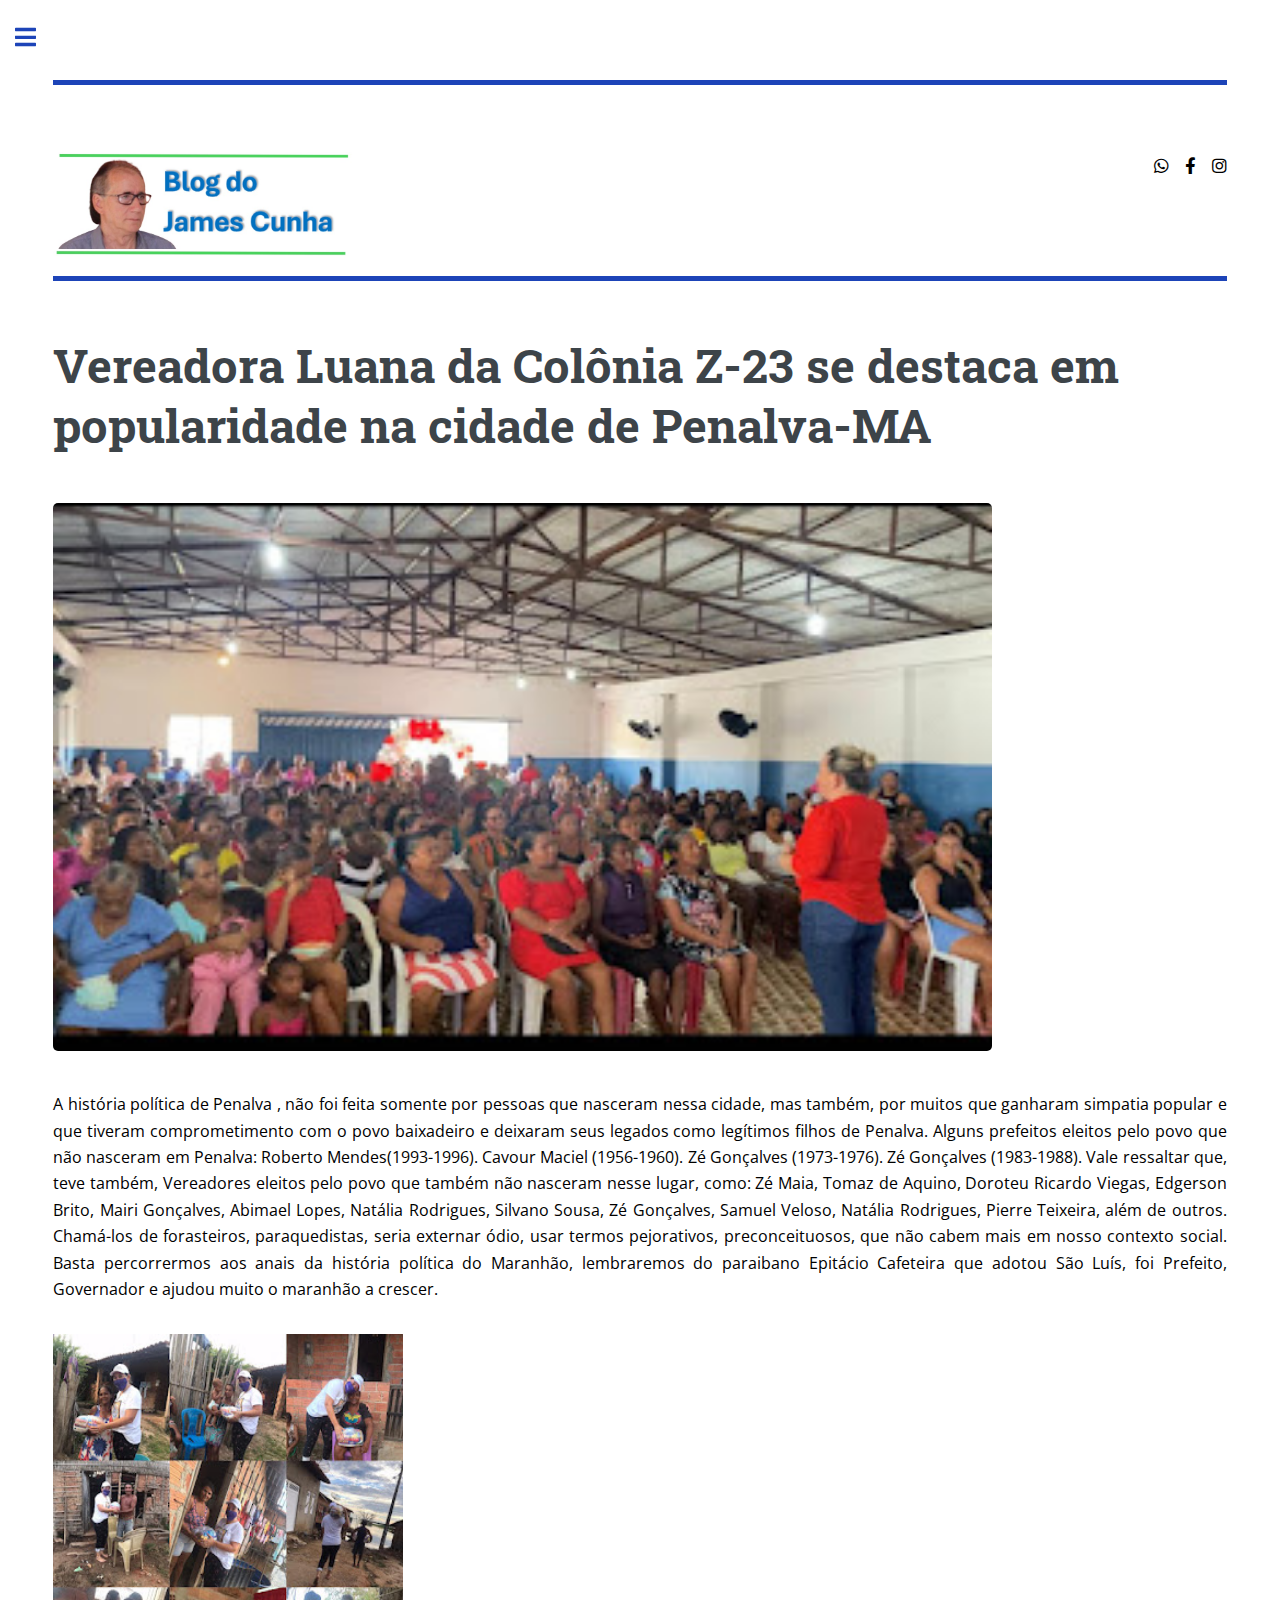
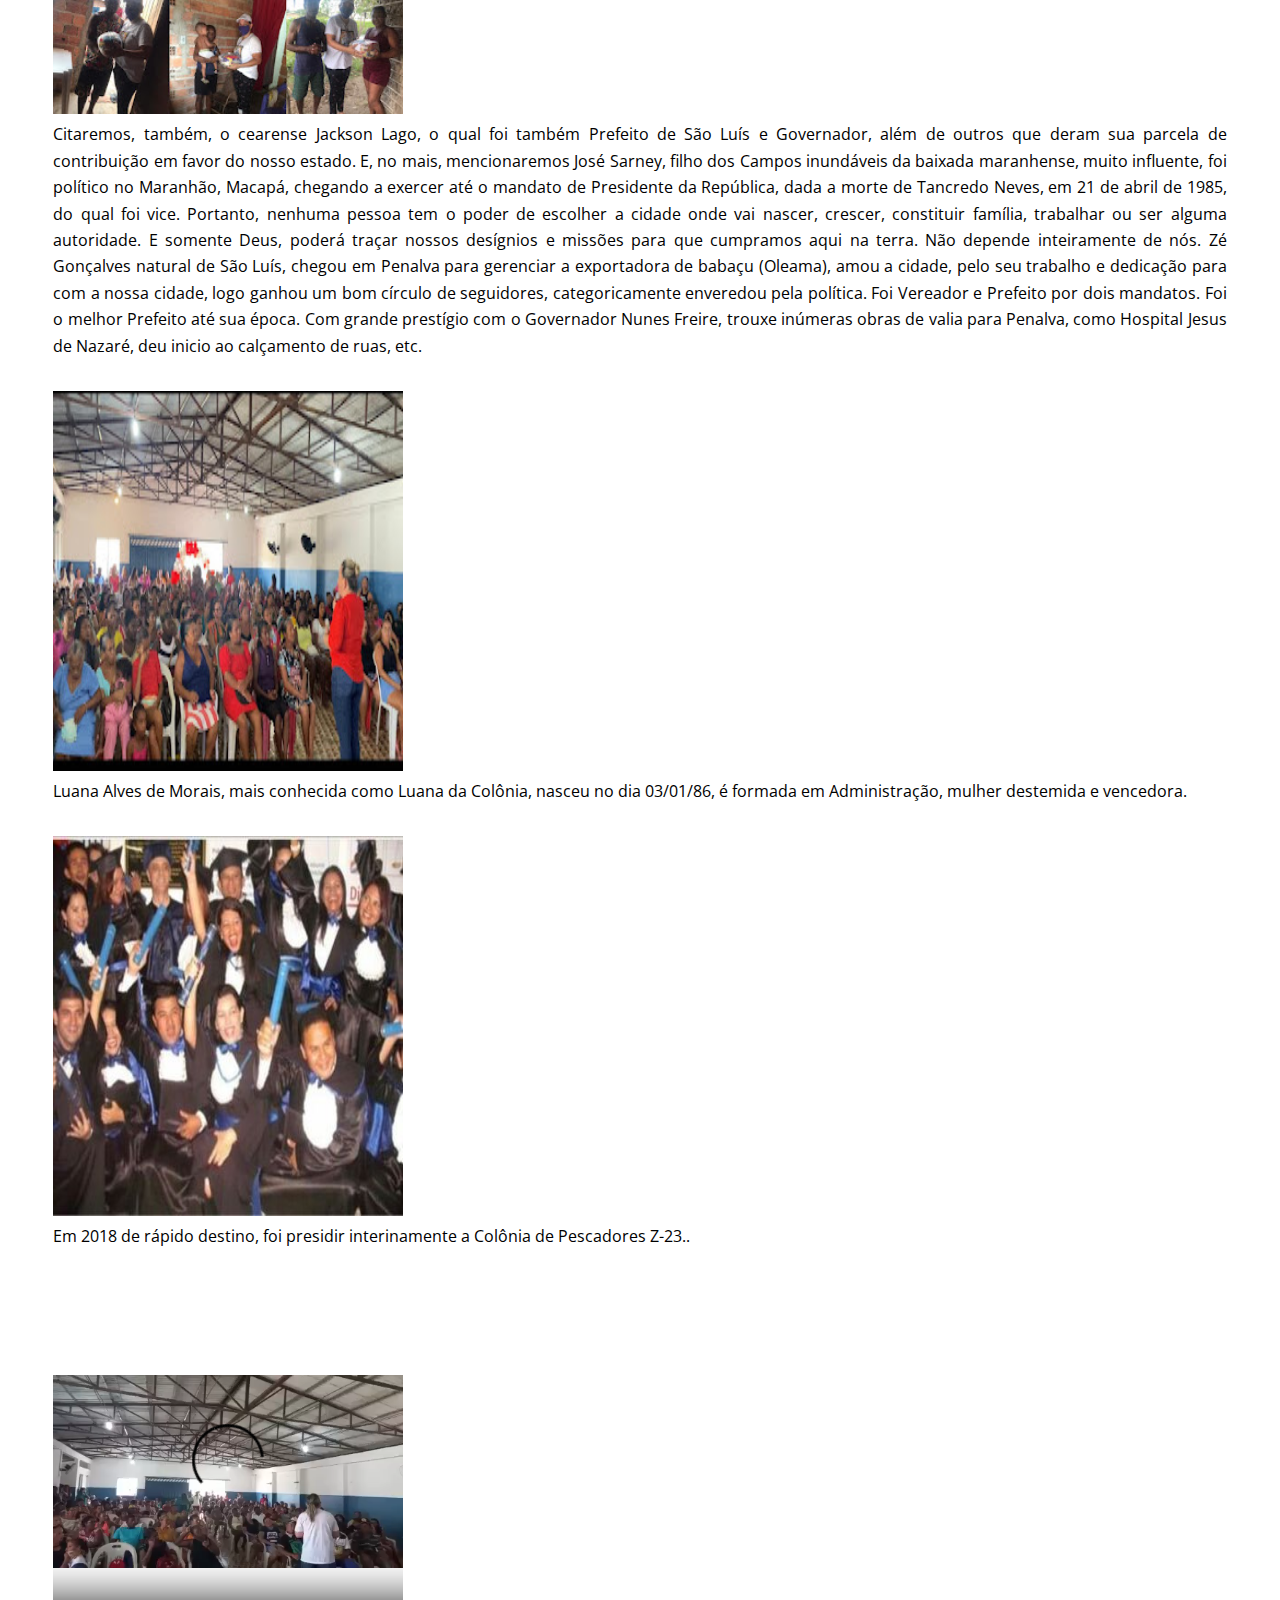
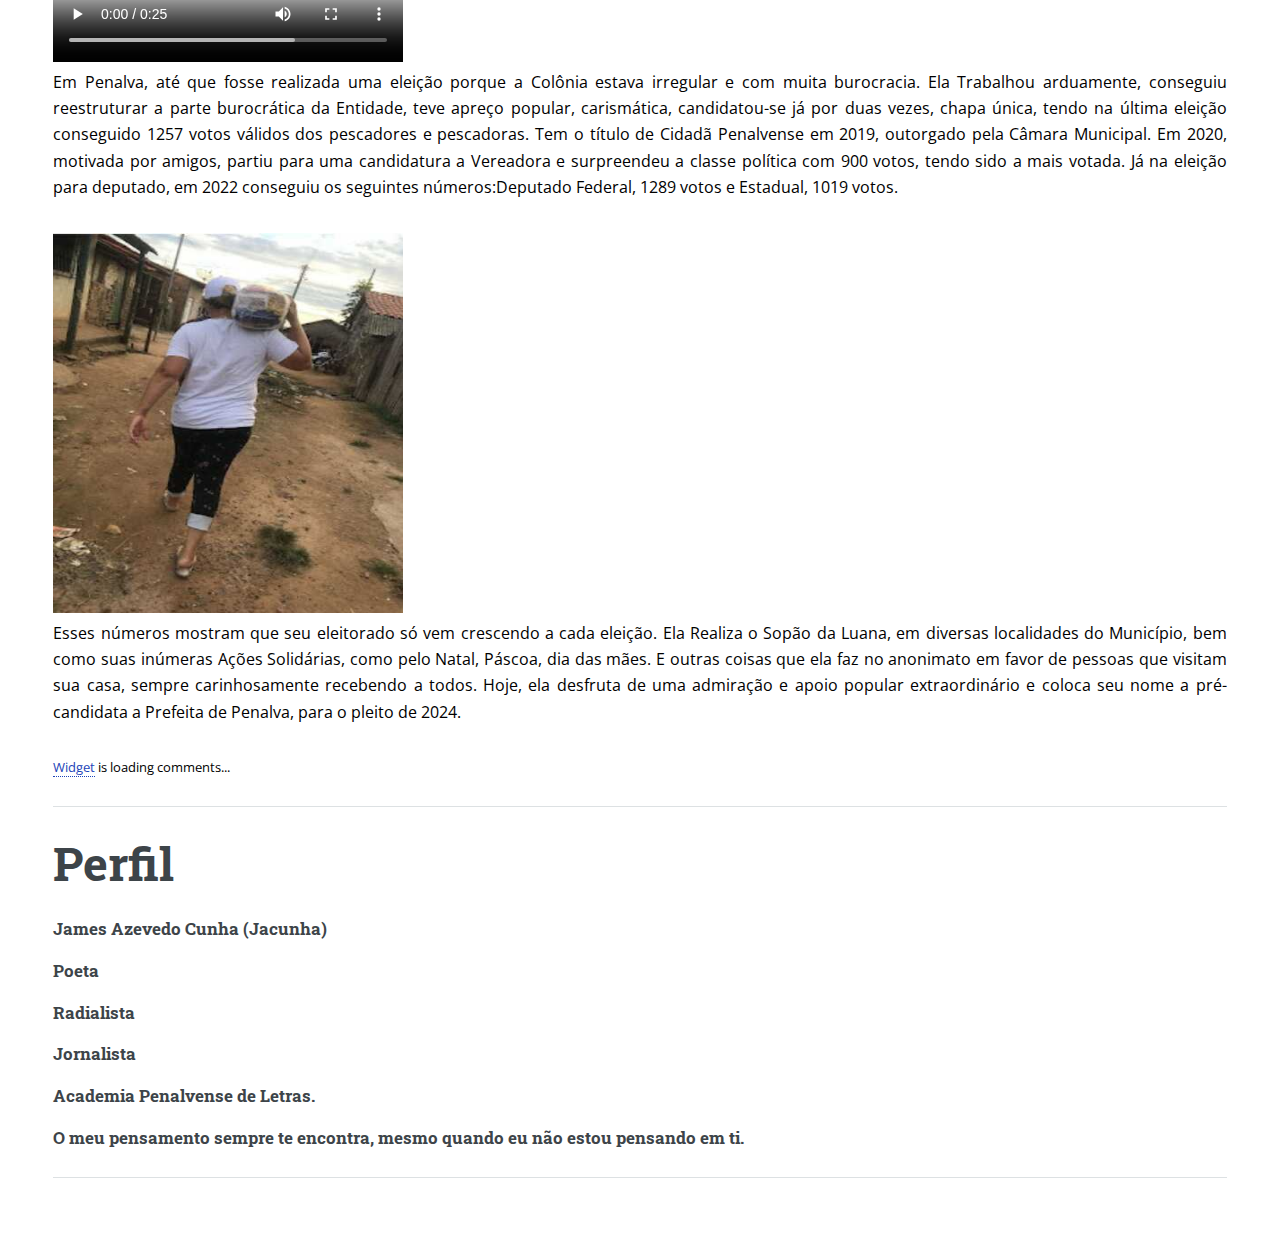
<file: luana da colonia.html>
<!DOCTYPE HTML>

<html>
	<head>
		<title>Blog Do James Cunha</title>
		<meta charset="utf-8" />
		<meta name="viewport" content="width=device-width, initial-scale=1, user-scalable=no" />
		<link rel="stylesheet" href="assets/css/main.css" />
	</head>
	<body class="is-preload">

		<!-- Wrapper -->
			<div id="wrapper">

				<!-- Main -->
					<div id="main">
						<div class="inner">

							<!-- Header -->
							<header id="header">
								<a href="index.html" class="logo"></a>
								
							</header>
							<header id="header">
								<a href="index.html" class="logo"><img class="imagebaner" src="images/baner james.jpeg" alt=""></a>
								<ul class="icons">
									<li><a href="https://api.whatsapp.com/send?phone=&text=%20blogdojamescunha.com.br" class="icon brands fa fa-whatsapp"><span class="label">WhatsApp</span></a></li>
									<li><a href="#" class="icon brands fa-facebook-f"><span class="label">Facebook</span></a></li>							
									<li><a href="#" class="icon brands fa-instagram"><span class="label">Instagram</span></a></li>
									
								</ul>
							</header>

							<!-- Content -->
								<section>
									<header class="main">
										<h1>Vereadora Luana da Colônia Z-23 se destaca em popularidade na cidade de Penalva-MA
										</h1>
									</header>

									<span class="image main"><img src="images/luanabaner.jpeg" alt="" /></span>

									<p>A história política de Penalva , não foi feita somente por pessoas que nasceram nessa cidade, mas também, por muitos que ganharam simpatia popular e que tiveram comprometimento com o povo baixadeiro e deixaram seus legados como legítimos filhos de Penalva. Alguns prefeitos eleitos pelo povo que não nasceram em Penalva: Roberto Mendes(1993-1996). Cavour Maciel (1956-1960). Zé Gonçalves (1973-1976). Zé Gonçalves (1983-1988). Vale ressaltar que, teve também, Vereadores eleitos pelo povo que também não nasceram nesse lugar, como: Zé Maia, Tomaz de Aquino, Doroteu Ricardo Viegas, Edgerson Brito, Mairi Gonçalves, Abimael Lopes, Natália Rodrigues, Silvano Sousa, Zé Gonçalves, Samuel Veloso, Natália Rodrigues, Pierre Teixeira, além de outros. Chamá-los de forasteiros, paraquedistas, seria externar ódio, usar termos pejorativos, preconceituosos, que não cabem mais em nosso contexto social. Basta percorrermos aos anais da história política do Maranhão, lembraremos do paraibano Epitácio Cafeteira que adotou São Luís, foi Prefeito, Governador e ajudou muito o maranhão a crescer.
									</p>
									
										<img class="imageposts" src="images/luana04.jpeg" alt="" />

									<p>Citaremos, também, o cearense Jackson Lago, o qual foi também Prefeito de São Luís e Governador, além de outros que deram sua parcela de contribuição em favor do nosso estado. E, no mais, mencionaremos José Sarney, filho dos Campos inundáveis da baixada maranhense, muito influente, foi político no Maranhão, Macapá, chegando a exercer até o mandato de Presidente da República, dada a morte de Tancredo Neves, em 21 de abril de 1985, do qual foi vice. Portanto, nenhuma pessoa tem o poder de escolher a cidade onde vai nascer, crescer, constituir família, trabalhar ou ser alguma autoridade. E somente Deus, poderá traçar nossos desígnios e missões para que cumpramos aqui na terra. Não depende inteiramente de nós. Zé Gonçalves natural de São Luís, chegou em Penalva para gerenciar a exportadora de babaçu (Oleama), amou a cidade, pelo seu trabalho e dedicação para com a nossa cidade, logo ganhou um bom círculo de seguidores, categoricamente enveredou pela política. Foi Vereador e Prefeito por dois mandatos. Foi o melhor Prefeito até sua época. Com grande prestígio com o Governador Nunes Freire, trouxe inúmeras obras de valia para Penalva, como Hospital Jesus de Nazaré, deu inicio ao calçamento de ruas, etc.</p>
									
									<img class="imageposts" src="images/luanabaner.jpeg" alt="">
									

									
									<p>Luana Alves de Morais, mais conhecida como Luana da Colônia, nasceu no dia 03/01/86, é formada em Administração, mulher destemida e vencedora.</p>
									
									<img class="imageposts" src="images/luanafoto6.jpeg" alt="formatura">

								
									<p>Em 2018 de rápido destino, foi presidir interinamente a Colônia de Pescadores Z-23..</p>
									<video class="imageposts" controls poster="">
                                        <source src="videos/luanahst1.mp4" type="video/mp4">
                                        <source src="videos/luanahst1.mp4" type="video/webm">
                                        <source src="videos/luanahst1.mp4" type="video/ogg">
                                        <object>
                                          <embed src="video/luanahst1.mp4" type="application/x-shockwave-flash" 
                                          allowfullscreen="false" allowscriptaccess="always">  		
                                        </object>
                                        Formato não suportado  
                                      </video>

									  <p>Em Penalva, até que fosse realizada uma eleição porque a Colônia estava irregular e com muita burocracia. Ela Trabalhou arduamente, conseguiu reestruturar a parte burocrática da Entidade, teve apreço popular, carismática, candidatou-se já por duas vezes, chapa única, tendo na última eleição conseguido 1257 votos válidos dos pescadores e pescadoras. Tem o título de Cidadã Penalvense em 2019, outorgado pela Câmara Municipal. Em 2020, motivada por amigos, partiu para uma candidatura a Vereadora e surpreendeu a classe política com 900 votos, tendo sido a mais votada. Já na eleição para deputado, em 2022 conseguiu os seguintes números:Deputado Federal, 1289 votos e Estadual, 1019 votos.</p>

									 <img class="imageposts" class="imageposts" src="images/luanafoto5.jpeg" alt="">

									 <p>Esses números mostram que seu eleitorado só vem crescendo a cada eleição. Ela Realiza o Sopão da Luana, em diversas localidades do Município, bem como suas inúmeras Ações Solidárias, como pelo Natal, Páscoa, dia das mães. E outras coisas que ela faz no anonimato em favor de pessoas que visitam sua casa, sempre carinhosamente recebendo a todos. Hoje, ela desfruta de uma admiração e apoio popular extraordinário e coloca seu nome a pré-candidata a Prefeita de Penalva, para o pleito de 2024.</p>
									 
								  <script>
                                    /* This code goes ABOVE the main HTML Comment Box code!
                                     replace the text in the single quotes below to customize labels.*/
                                    hcb_user = {
                                        /* L10N */
                                        comments_header : 'Comentário',
                                        name_label : 'Nome',
                                        content_label: 'Escreva seu Comentário aqui!',
                                        submit : 'Enviar',
                                        logout_link : '<img title="log out" src="https://www.htmlcommentbox.com/static/images/door_out.svg" alt="[logout]" class="hcb-icon hcb-door-out"/>',
                                        admin_link : '<img src="https://www.htmlcommentbox.com/static/images/door_in.svg" alt="[login]" class="hcb-icon hcb-door-in"/>',
                                        no_comments_msg: 'No one has commented yet. Be the first!',
                                        add:'Adicionar seu comentario',
                                        again: 'Postar outro comentario',
                                        rss:'<img src="https://www.htmlcommentbox.com/static/images/feed.svg" class="hcb-icon" alt="rss"/> ',
                                        said:'said:',
                                        prev_page:'<img src="https://www.htmlcommentbox.com/static/images/arrow_left.png" class="hcb-icon" title="previous page" alt="[prev]"/>',
                                        next_page:'<img src="https://www.htmlcommentbox.com/static/images/arrow_right.png" class="hcb-icon" title="next page" alt="[next]"/>',
                                        showing:'Mostrar',
                                        to:'to',
                                        website_label:'',
                                        email_label:'email',
                                        anonymous:'Anonimo',
                                        mod_label:'()',
                                        subscribe:'',
                                        add_image:'.',
                                        are_you_sure:'Do you want to flag this comment as inappropriate?',
                                    
                                        reply:'Reply',
                                        flag:'Deslike',
                                        like:'Like',
                                    
                                        /* dates */
                                        days_ago:'dias atras',
                                        hours_ago:'horas atras',
                                        minutes_ago:'minutos atras',
                                        within_the_last_minute:'um minuto atras.',
                                    
                                        msg_thankyou:'Obrigado pelo seu comentario!',
                                        msg_approval:'NOTE: This comment is not published until approved',
                                        msg_approval_required:'Thank you for commenting! Your comment will appear once approved by a moderator.',
                                    
                                        err_bad_html:'Your comment contained bad html.',
                                        err_bad_email:'Please enter a valid email address.',
                                        err_too_frequent:'You must wait a few seconds between posting comments.',
                                        err_comment_empty:'Your comment was not posted because it was empty!',
                                        err_denied:'Your comment was not accepted.',
                                        err_unknown:'Your comment was blocked for unknown reasons, please report this.',
                                        err_spam:'Your comment was detected as spam.',
                                        err_blocked:'Your comment was blocked by site policy.',
                                    
                                        /* SETTINGS */
                                        MAX_CHARS: 8192,
                                        PAGE:'', /* ID of the webpage to show comments for. defaults to the webpage the user is currently visiting. */
                                        ON_COMMENT: function(){}, /* Function to call after commenting. */
                                        RELATIVE_DATES:true /* show dates in the form "X hours ago." etc. */
                                    };
                                    </script>
                               
                               
                               
                               
                                  <!-- begin wwww.htmlcommentbox.com -->
 <div id="HCB_comment_box"><a href="http://www.htmlcommentbox.com">Widget</a> is loading comments...</div>
 <link rel="stylesheet" type="text/css" href="https://www.htmlcommentbox.com/static/skins/bootstrap/twitter-bootstrap.css?v=0" />
 <script type="text/javascript" id="hcb"> /*<!--*/ if(!window.hcb_user){hcb_user={};} (function(){var s=document.createElement("script"), l=hcb_user.PAGE || (""+window.location).replace(/'/g,"%27"), h="https://www.htmlcommentbox.com";s.setAttribute("type","text/javascript");s.setAttribute("src", h+"/jread?page="+encodeURIComponent(l).replace("+","%2B")+"&mod=%241%24wq1rdBcg%24o6RqWes.LL72qh0lU76q31"+"&opts=16798&num=10&ts=1713040469481");if (typeof s!="undefined") document.getElementsByTagName("head")[0].appendChild(s);})(); /*-->*/ </script>
<!-- end www.htmlcommentbox.com -->
                               
                               

								  
								  <div>
										<hr>
										<h1>Perfil</h1>
									</div>
									<div>
										<h3>James Azevedo Cunha (Jacunha)</h3>
										<h3>Poeta</h3>
										<h3>Radialista</h3>
										<h3>Jornalista</h3>
										<h3>Academia Penalvense de Letras.</h3>
										<h3>O meu pensamento sempre te encontra, mesmo quando eu não estou pensando em ti.</h3>

										<hr>
									</div>
								</section>

						</div>
					</div>

				<!-- Sidebar -->
					<div id="sidebar">
						<div class="inner">

							<!-- Search -->
								<section id="search" class="alt">
									<form method="post" action="#">
										<input type="text" name="query" id="query" placeholder="Search" />
									</form>
								</section>

							<!-- Menu -->
							<nav id="menu">
								<header class="major">
									<h2>Menu</h2>
								</header>
								<ul>
									<li><a href="index.html">Inicio</a></li>
									<li><a href="generic.html">Posts</a></li>																				
								</ul>
							</nav>
							

							<!-- Section -->
							<section>
								<header class="major">
									<h2>Em um toque</h2>
								</header>
								<p>Fale conosco através dos nossos meios de contato abaixo.</p>
								<ul class="contact">
									<li class="icon solid fa-envelope"><a href="#">Jamescunha789@gmail.com</a></li>
									<li class="icon solid fa-phone">+55 (98) 8145-2648</li>
									<li class="icon solid fa-home">Penalva-MA<br />
									</li>
								</ul>
							</section>
							<!-- Footer -->
							<footer id="footer">
								<h2 class="copyright">&copy;Desenvolvimento: Sh Dev™,J.HenriqueDev.™. Design: <a href="https://sharliro.github.io/Dev_SH/">Sh Dev™</a></h2>
							</footer>

					</div>
				</div>

		</div>
		<!-- Scripts -->
			<script src="assets/js/jquery.min.js"></script>
			<script src="assets/js/browser.min.js"></script>
			<script src="assets/js/breakpoints.min.js"></script>
			<script src="assets/js/util.js"></script>
			<script src="assets/js/main.js"></script>

	</body>
</html>
</file>
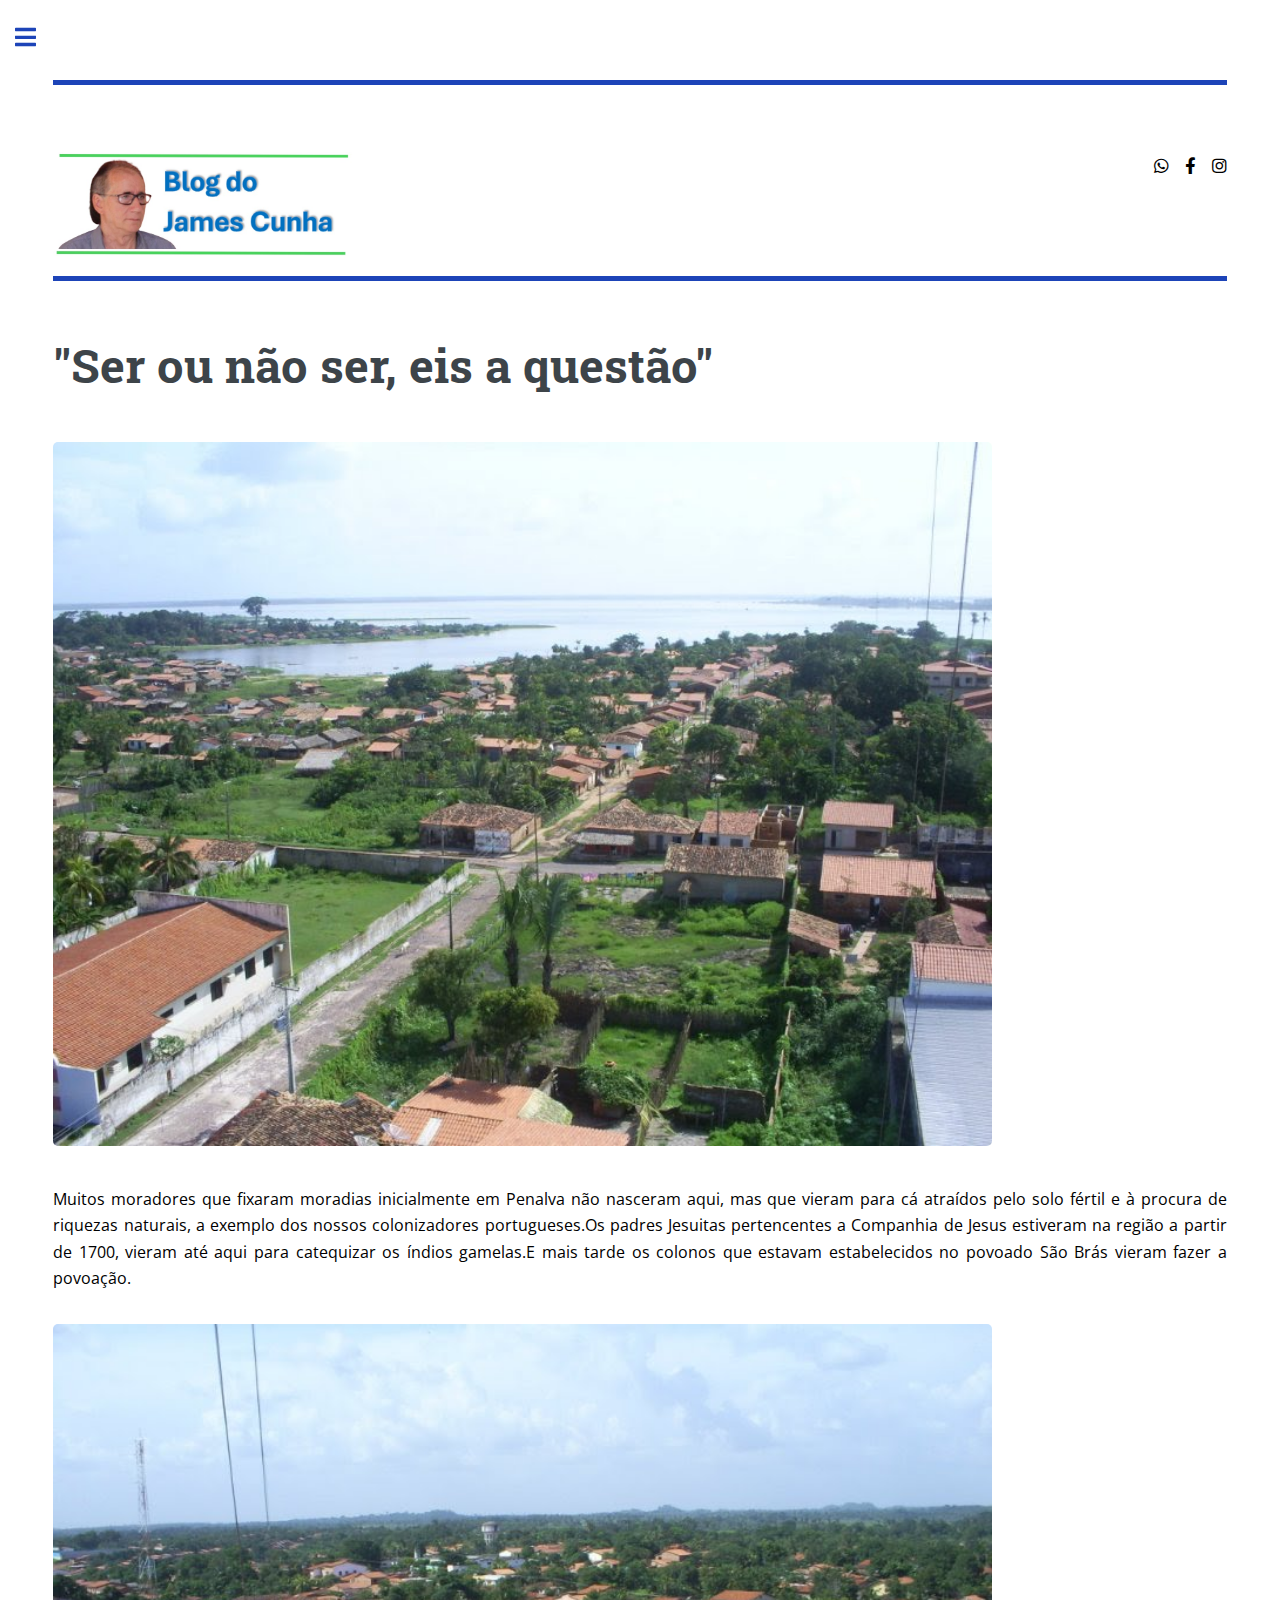
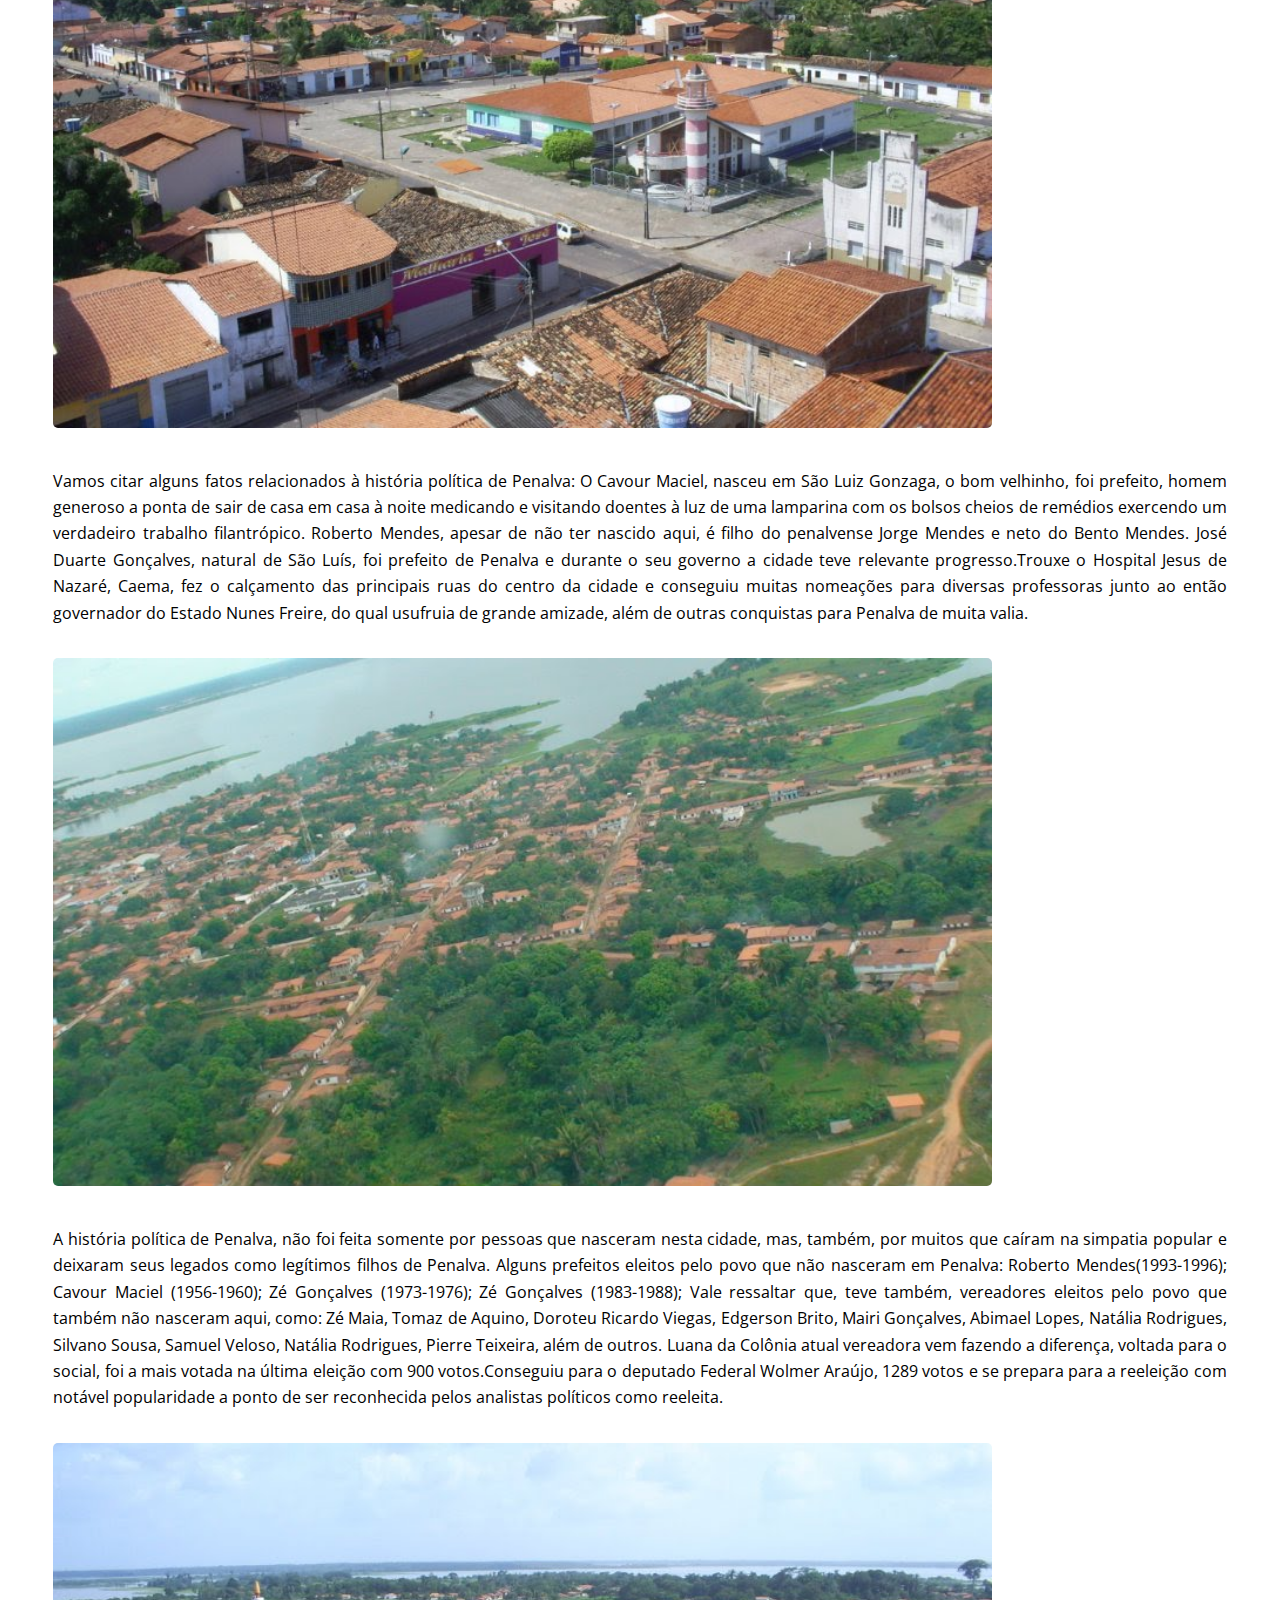
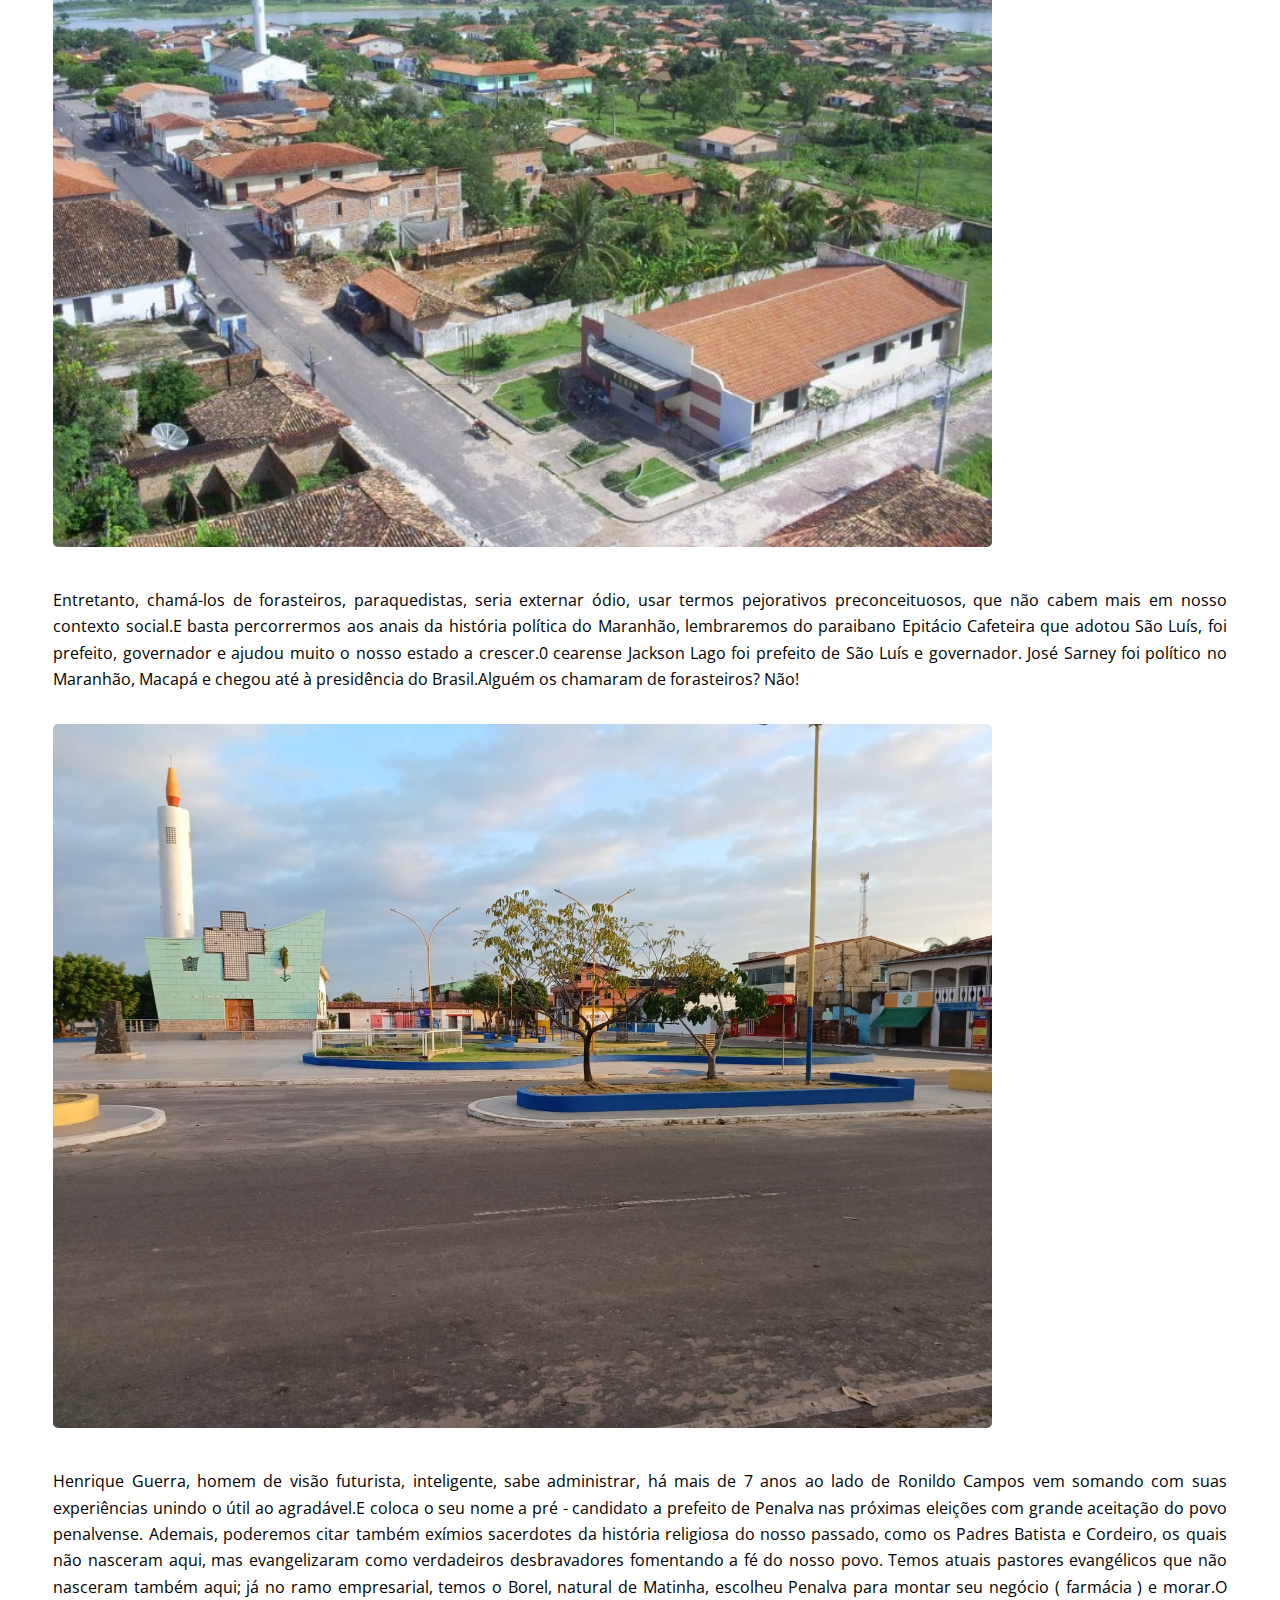
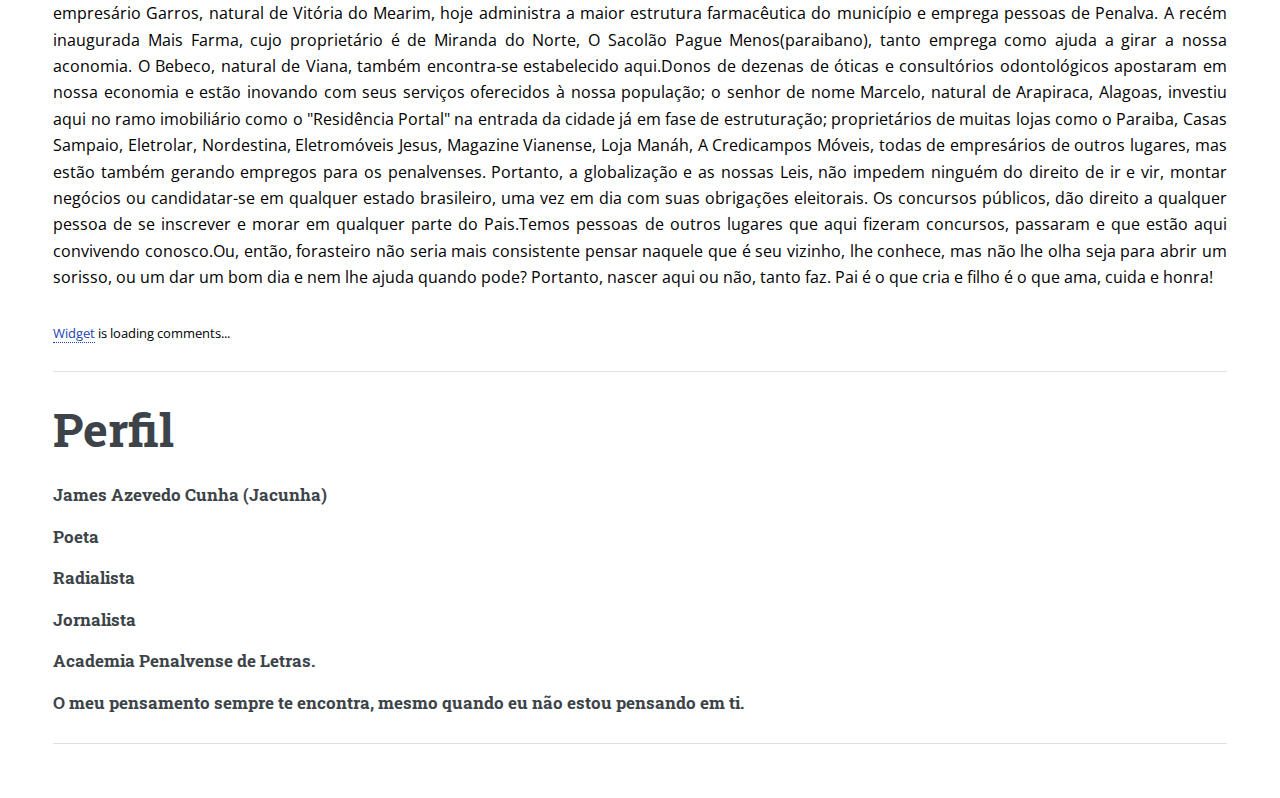
<file: ser ou nao ser.html>
<!DOCTYPE html>



<head>

    <meta charset="UTF-8">

    <meta name="viewport" content="width=device-width, initial-scale=1.0">

    <title>Blog Do James Cunha</title>

    <meta charset="utf-8" />

    <meta name="viewport" content="width=device-width, initial-scale=1, user-scalable=no" />

    <link rel="stylesheet" href="assets/css/main.css" />

</head>

<body class="is-preload">



    <!-- Wrapper -->

        <div id="wrapper">



            <!-- Main -->

                <div id="main">

                    <div class="inner">



                        <!-- Header -->

                        <header id="header">

                            <a href="index.html" class="logo"></a>

                            

                        </header>

                        <header id="header">

                            <a href="index.html" class="logo"><img class="imagebaner" src="images/baner james.jpeg" alt=""></a>

                            <ul class="icons">

                                <li><a href="https://api.whatsapp.com/send?phone=&text=%20blogdojamescunha.com.br" class="icon brands fa fa-whatsapp"><span class="label">WhatsApp</span></a></li>

                                <li><a href="#" class="icon brands fa-facebook-f"><span class="label">Facebook</span></a></li>							

                                <li><a href="#" class="icon brands fa-instagram"><span class="label">Instagram</span></a></li>

                                

                            </ul>

                        </header>



                        <!-- Content -->

                            <section>

                                <header class="main">

                                    <h1>"Ser ou não ser, eis a questão"</h1>

                                </header>



                                <span class="image main"><img src="images/ser01.jpg" alt="" /></span>



                                <p>Muitos moradores que fixaram moradias inicialmente em Penalva não nasceram aqui, mas que vieram para cá atraídos pelo solo fértil e à procura de riquezas naturais, a exemplo dos nossos colonizadores portugueses.Os padres Jesuitas pertencentes a Companhia de Jesus estiveram na região a partir de 1700, vieram até aqui para catequizar os índios gamelas.E mais tarde os colonos que estavam estabelecidos no povoado São Brás vieram fazer a povoação.
</p>



                              <img class="image main"src="images/ser02.jpg"/>
                              


                              <p>Vamos citar alguns fatos relacionados à história política de Penalva: O Cavour Maciel, nasceu em São Luiz Gonzaga, o bom velhinho, foi prefeito, homem generoso a ponta de sair de casa em casa à noite medicando e visitando doentes à luz de uma lamparina com os bolsos cheios de remédios exercendo um verdadeiro trabalho filantrópico. Roberto Mendes, apesar de não ter nascido aqui, é filho do penalvense Jorge Mendes e neto do Bento Mendes. José Duarte Gonçalves, natural de São Luís, foi prefeito de Penalva e durante o seu governo a cidade teve relevante progresso.Trouxe o Hospital Jesus de Nazaré, Caema, fez o calçamento das principais ruas do centro da cidade e conseguiu muitas nomeações para diversas professoras junto ao então governador do Estado Nunes Freire, do qual usufruia de grande amizade, além de outras conquistas para Penalva de muita valia.
</p>
                                 

                                <img class="image main" class="imageposts" src="images/ser03.jpg" alt=""/>

        


                            <p>A história política de Penalva, não foi feita somente por pessoas que nasceram nesta cidade, mas, também, por muitos que caíram na simpatia popular e deixaram seus legados como legítimos filhos de Penalva. Alguns prefeitos eleitos pelo povo que não nasceram em Penalva: Roberto Mendes(1993-1996); Cavour Maciel (1956-1960); Zé Gonçalves (1973-1976); Zé Gonçalves (1983-1988); Vale ressaltar que, teve também, vereadores eleitos pelo povo que também não nasceram aqui, como: Zé Maia, Tomaz de Aquino, Doroteu Ricardo Viegas, Edgerson Brito, Mairi Gonçalves, Abimael Lopes, Natália Rodrigues, Silvano Sousa, Samuel Veloso, Natália Rodrigues, Pierre Teixeira, além de outros. Luana da Colônia atual vereadora vem fazendo a diferença, voltada para o social, foi a mais votada na última eleição com 900 votos.Conseguiu para o deputado Federal Wolmer Araújo, 1289 votos e se prepara para a reeleição com notável popularidade a ponto de ser reconhecida pelos analistas políticos como reeleita.
                                </p>  

                                <img class="image main" class="imageposts" src="images/ser04.jpg" alt="">

                                  

                              <p>Entretanto, chamá-los de forasteiros, paraquedistas, seria externar ódio, usar termos pejorativos preconceituosos, que não cabem mais em nosso contexto social.E basta percorrermos aos anais da história política do Maranhão, lembraremos do paraibano Epitácio Cafeteira que adotou São Luís, foi prefeito, governador e ajudou muito o nosso estado a crescer.0 cearense Jackson Lago foi prefeito de São Luís e governador. José Sarney foi político no Maranhão, Macapá e chegou até à presidência do Brasil.Alguém os chamaram de forasteiros? Não!</p>    

                                <img class="image main" src="images/ser05.jpg" alt="">



                              <p>Henrique Guerra, homem de visão futurista, inteligente, sabe administrar, há mais de 7 anos ao lado de Ronildo Campos vem somando com suas experiências unindo o útil ao agradável.E coloca o seu nome a pré - candidato a prefeito de Penalva nas próximas eleições com grande aceitação do povo penalvense. Ademais, poderemos citar também exímios sacerdotes da história religiosa do nosso passado, como os Padres Batista e Cordeiro, os quais não nasceram aqui, mas evangelizaram como verdadeiros desbravadores fomentando a fé do nosso povo. Temos atuais pastores evangélicos que não nasceram também aqui; já no ramo empresarial, temos o Borel, natural de Matinha, escolheu Penalva para montar seu negócio ( farmácia ) e morar.O empresário Garros, natural de Vitória do Mearim, hoje administra a maior estrutura farmacêutica do município  e emprega pessoas de Penalva. A recém inaugurada  Mais Farma, cujo proprietário é de Miranda do Norte, O Sacolão Pague Menos(paraibano), tanto emprega como ajuda a girar a nossa aconomia. O Bebeco, natural de Viana, também encontra-se estabelecido aqui.Donos de dezenas de óticas e consultórios odontológicos apostaram em nossa economia e estão inovando com seus serviços oferecidos à nossa população; o senhor de nome Marcelo, natural de Arapiraca, Alagoas, investiu aqui no ramo imobiliário como o "Residência Portal" na entrada da cidade já em fase de estruturação; proprietários de muitas lojas como o Paraiba, Casas Sampaio, Eletrolar, Nordestina, Eletromóveis Jesus, Magazine Vianense, Loja Manáh, A Credicampos Móveis, todas de empresários de outros lugares, mas estão também gerando empregos para os penalvenses. Portanto, a globalização e as nossas Leis, não impedem ninguém do direito de ir e vir, montar negócios ou candidatar-se em qualquer estado brasileiro, uma vez em dia com suas obrigações eleitorais. Os concursos públicos, dão direito a qualquer pessoa de se inscrever e morar em qualquer parte do Pais.Temos pessoas de outros lugares que aqui fizeram concursos, passaram e que estão aqui convivendo conosco.Ou, então, forasteiro não seria mais consistente pensar naquele que é seu vizinho, lhe conhece, mas não lhe olha seja para abrir um sorisso, ou um dar um bom dia e nem lhe ajuda quando pode? Portanto, nascer aqui ou não, tanto faz. Pai é o que cria e filho é o que ama, cuida e honra!</p>         

                                  
                               

                               

                               

                               

                                  <script>

                                    /* This code goes ABOVE the main HTML Comment Box code!

                                     replace the text in the single quotes below to customize labels.*/

                                    hcb_user = {

                                        /* L10N */

                                        comments_header : 'Comentário',

                                        name_label : 'Nome',

                                        content_label: 'Escreva seu Comentário aqui!',

                                        submit : 'Enviar',

                                        logout_link : '<img title="log out" src="https://www.htmlcommentbox.com/static/images/door_out.svg" alt="[logout]" class="hcb-icon hcb-door-out"/>',

                                        admin_link : '<img src="https://www.htmlcommentbox.com/static/images/door_in.svg" alt="[login]" class="hcb-icon hcb-door-in"/>',

                                        no_comments_msg: 'No one has commented yet. Be the first!',

                                        add:'Adicionar seu comentario',

                                        again: 'Postar outro comentario',

                                        rss:'<img src="https://www.htmlcommentbox.com/static/images/feed.svg" class="hcb-icon" alt="rss"/> ',

                                        said:'said:',

                                        prev_page:'<img src="https://www.htmlcommentbox.com/static/images/arrow_left.png" class="hcb-icon" title="previous page" alt="[prev]"/>',

                                        next_page:'<img src="https://www.htmlcommentbox.com/static/images/arrow_right.png" class="hcb-icon" title="next page" alt="[next]"/>',

                                        showing:'Mostrar',

                                        to:'to',

                                        website_label:'',

                                        email_label:'email',

                                        anonymous:'Anonimo',

                                        mod_label:'()',

                                        subscribe:'',

                                        add_image:'.',

                                        are_you_sure:'Do you want to flag this comment as inappropriate?',

                                    

                                        reply:'Reply',

                                        flag:'Deslike',

                                        like:'Like',

                                    

                                        /* dates */

                                        days_ago:'dias atras',

                                        hours_ago:'horas atras',

                                        minutes_ago:'minutos atras',

                                        within_the_last_minute:'um minuto atras.',

                                    

                                        msg_thankyou:'Obrigado pelo seu comentario!',

                                        msg_approval:'NOTE: This comment is not published until approved',

                                        msg_approval_required:'Thank you for commenting! Your comment will appear once approved by a moderator.',

                                    

                                        err_bad_html:'Your comment contained bad html.',

                                        err_bad_email:'Please enter a valid email address.',

                                        err_too_frequent:'You must wait a few seconds between posting comments.',

                                        err_comment_empty:'Your comment was not posted because it was empty!',

                                        err_denied:'Your comment was not accepted.',

                                        err_unknown:'Your comment was blocked for unknown reasons, please report this.',

                                        err_spam:'Your comment was detected as spam.',

                                        err_blocked:'Your comment was blocked by site policy.',

                                    

                                        /* SETTINGS */

                                        MAX_CHARS: 8192,

                                        PAGE:'', /* ID of the webpage to show comments for. defaults to the webpage the user is currently visiting. */

                                        ON_COMMENT: function(){}, /* Function to call after commenting. */

                                        RELATIVE_DATES:true /* show dates in the form "X hours ago." etc. */

                                    };

                                    </script>

                               

                               

                               

                               

                                  <!-- begin wwww.htmlcommentbox.com -->
 <div id="HCB_comment_box"><a href="http://www.htmlcommentbox.com">Widget</a> is loading comments...</div>
 <link rel="stylesheet" type="text/css" href="https://www.htmlcommentbox.com/static/skins/bootstrap/twitter-bootstrap.css?v=0" />
 <script type="text/javascript" id="hcb"> /*<!--*/ if(!window.hcb_user){hcb_user={};} (function(){var s=document.createElement("script"), l=hcb_user.PAGE || (""+window.location).replace(/'/g,"%27"), h="https://www.htmlcommentbox.com";s.setAttribute("type","text/javascript");s.setAttribute("src", h+"/jread?page="+encodeURIComponent(l).replace("+","%2B")+"&mod=%241%24wq1rdBcg%24o6RqWes.LL72qh0lU76q31"+"&opts=16798&num=10&ts=1713040469481");if (typeof s!="undefined") document.getElementsByTagName("head")[0].appendChild(s);})(); /*-->*/ </script>
<!-- end www.htmlcommentbox.com -->
                               

                               

                                  <div>

                                    <hr>

                                    <h1>Perfil</h1>

                                </div>

                                <div>

                                    <h3>James Azevedo Cunha (Jacunha)</h3>

                                    <h3>Poeta</h3>

                                    <h3>Radialista</h3>

                                    <h3>Jornalista</h3>

                                    <h3>Academia Penalvense de Letras.</h3>

                                    <h3>O meu pensamento sempre te encontra, mesmo quando eu não estou pensando em ti.</h3>

                                    <hr>

                                </div>

                                  

                            </section>

                    </div>

                </div>





            <!-- Sidebar -->

                <div id="sidebar">

                    <div class="inner">



                        <!-- Search -->

                            <section id="search" class="alt">

                                <form method="post" action="#">

                                    <input type="text" name="query" id="query" placeholder="Search" />

                                </form>

                            </section>



                        <!-- Menu -->

                        <nav id="menu">

                            <header class="major">

                                <h2>Menu</h2>

                            </header>

                            <ul>

                                <li><a href="index.html">Inicio</a></li>

                                <li><a href="generic.html">Posts</a></li>																				

                            </ul>

                        </nav>

                        



                        <!-- Section -->

                        <section>

                            <header class="major">

                                <h2>Em um toque</h2>

                            </header>

                            <p>Fale conosco através dos nossos meios de contato abaixo.</p>

                            <ul class="contact">

                                <li class="icon solid fa-envelope"><a href="#">Jamescunha789@gmail.com</a></li>

                                <li class="icon solid fa-phone">+55 (98) 8145-2648</li>

                                <li class="icon solid fa-home">Penalva-MA<br />

                                </li>

                            </ul>

                        </section>

                        <!-- Footer -->

                        <footer id="footer">

                            <h2 class="copyright">&copy;Desenvolvimento: Sh Dev™,J.HenriqueDev.™. Design: <a href="https://sharliro.github.io/Dev_SH/">Sh Dev™</a></h2>

                        </footer>



                </div>

            </div>



    </div>

    <!-- Scripts -->

        <script src="assets/js/jquery.min.js"></script>

        <script src="assets/js/browser.min.js"></script>

        <script src="assets/js/breakpoints.min.js"></script>

        <script src="assets/js/util.js"></script>

        <script src="assets/js/main.js"></script>



</body>

</html>
</file>
<file: assets/css/main.css>
@import url(fontawesome-all.min.css);
@import url("https://fonts.googleapis.com/css?family=Open+Sans:400,600,400italic,600italic|Roboto+Slab:400,700");

html, body, div, span, applet, object,
iframe, h1, h2, h3, h4, h5, h6, p, blockquote,
pre, a, abbr, acronym, address, big, cite,
code, del, dfn, em, img, ins, kbd, q, s, samp,
small, strike, strong, sub, sup, tt, var, b,
u, i, center, dl, dt, dd, ol, ul, li, fieldset,
form, label, legend, table, caption, tbody,
tfoot, thead, tr, th, td, article, aside,
canvas, details, embed, figure, figcaption,
footer, header, hgroup, menu, nav, output, ruby,
section, summary, time, mark, audio, video {
  margin: 0;
  padding: 0;
  border: 0;
  font-size: 100%;
  font: inherit;
  vertical-align: baseline; }

article, aside, details, figcaption, figure,
footer, header, hgroup, menu, nav, section {
  display: block; }

body {
  line-height: 1; }

ol, ul {
  list-style: none; }

blockquote, q {
  quotes: none; }
  blockquote:before, blockquote:after, q:before, q:after {
    content: '';
    content: none; }

table {
  border-collapse: collapse;
  border-spacing: 0; }

body {
  -webkit-text-size-adjust: none; }

mark {
  background-color: transparent;
  color: inherit; }

input::-moz-focus-inner {
  border: 0;
  padding: 0; }

input, select, textarea {
  -moz-appearance: none;
  -webkit-appearance: none;
  -ms-appearance: none;
  appearance: none; }

/* Basic */

@-ms-viewport {
  width: device-width; }

  ul {
    list-style-image: url('');
  }

body {
  -ms-overflow-style: scrollbar; }

@media screen and (max-width: 480px) {
  html, body {
    min-width: 320px; } }

html {
  box-sizing: border-box; }

*, *:before, *:after {
  box-sizing: inherit; }

body {
  background: #ffffff; }
  body.is-preload *, body.is-preload *:before, body.is-preload *:after, body.is-resizing *, body.is-resizing *:before, body.is-resizing *:after {
    -moz-animation: none !important;
    -webkit-animation: none !important;
    -ms-animation: none !important;
    animation: none !important;
    -moz-transition: none !important;
    -webkit-transition: none !important;
    -ms-transition: none !important;
    transition: none !important; }

/* Type */
p{
  font-size: 12pt;
  text-align: justify;
}
body, input, select, textarea {
  color: #000000;
  font-family: "Open Sans", sans-serif;
  font-size: 13pt;
  font-weight: 400;
  line-height: 1.65; }
  @media screen and (max-width: 1680px) {
    body, input, select, textarea {
      font-size: 11pt; } }
  @media screen and (max-width: 1280px) {
    body, input, select, textarea {
      font-size: 10pt; } }
  @media screen and (max-width: 360px) {
    body, input, select, textarea {
      font-size: 9pt; } }

a {
  -moz-transition: color 0.2s ease-in-out, border-bottom-color 0.2s ease-in-out;
  -webkit-transition: color 0.2s ease-in-out, border-bottom-color 0.2s ease-in-out;
  -ms-transition: color 0.2s ease-in-out, border-bottom-color 0.2s ease-in-out;
  transition: color 0.2s ease-in-out, border-bottom-color 0.2s ease-in-out;
  border-bottom: dotted 1px;
  color: #1d44b8;
  text-decoration: none; }
  a:hover {
    border-bottom-color: #1d44b8;
    color: #1d44b8 !important; }
    a:hover strong {
      color: inherit; }

strong, b {
  color: #3d4449;
  font-weight: 600; }

em, i {
  font-style: italic; }

p {
  margin: 0 0 2em 0; }

h1, h2, h3, h4, h5, h6 {
  color: #3d4449;
  font-family: "Roboto Slab", serif;
  font-weight: 700;
  line-height: 1.5;
  margin: 0 0 1em 0; }
  h1 a, h2 a, h3 a, h4 a, h5 a, h6 a {
    color: inherit;
    text-decoration: none;
    border-bottom: 0; }

h1 {
  font-size: 4em;
  margin: 0 0 0.5em 0;
  line-height: 1.3; }

h2 {
  font-size: 1.75em; }

h3 {
  font-size: 1.25em; }

h4 {
  font-size: 1.1em; }

h5 {
  font-size: 0.9em; }

h6 {
  font-size: 0.7em; }

@media screen and (max-width: 1680px) {
  h1 {
    font-size: 3.5em; } }

@media screen and (max-width: 980px) {
  h1 {
    font-size: 3.25em; } }

@media screen and (max-width: 736px) {
  h1 {
    font-size: 2em;
    line-height: 1.4; }
  h2 {
    font-size: 1.5em; } }

sub {
  font-size: 0.8em;
  position: relative;
  top: 0.5em; }

sup {
  font-size: 0.8em;
  position: relative;
  top: -0.5em; }

blockquote {
  border-left: solid 3px rgba(210, 215, 217, 0.75);
  font-style: italic;
  margin: 0 0 2em 0;
  padding: 0.5em 0 0.5em 2em; }

code {
  background: rgba(230, 235, 237, 0.25);
  border-radius: 0.375em;
  border: solid 1px rgba(210, 215, 217, 0.75);
  font-family: "Courier New", monospace;
  font-size: 0.9em;
  margin: 0 0.25em;
  padding: 0.25em 0.65em; }

pre {
  -webkit-overflow-scrolling: touch;
  font-family: "Courier New", monospace;
  font-size: 0.9em;
  margin: 0 0 2em 0; }
  pre code {
    display: block;
    line-height: 1.75;
    padding: 1em 1.5em;
    overflow-x: auto; }

hr {
  border: 0;
  border-bottom: solid 1px rgba(210, 215, 217, 0.75);
  margin: 2em 0; }
  hr.major {
    margin: 3em 0; }

.align-left {
  text-align: left; }

.align-center {
  text-align: center; }

.align-right {
  text-align: right; }

/* Row */
.row {
  display: flex;
  flex-wrap: wrap;
  box-sizing: border-box;
  align-items: stretch; }
  .row > * {
    box-sizing: border-box; }
  .row.gtr-uniform > * > :last-child {
    margin-bottom: 0; }
  .row.aln-left {
    justify-content: flex-start; }
  .row.aln-center {
    justify-content: center; }
  .row.aln-right {
    justify-content: flex-end; }
  .row.aln-top {
    align-items: flex-start; }
  .row.aln-middle {
    align-items: center; }
  .row.aln-bottom {
    align-items: flex-end; }
  .row > .imp {
    order: -1; }
  .row > .col-1 {
    width: 8.33333%; }
  .row > .off-1 {
    margin-left: 8.33333%; }
  .row > .col-2 {
    width: 16.66667%; }
  .row > .off-2 {
    margin-left: 16.66667%; }
  .row > .col-3 {
    width: 25%; }
  .row > .off-3 {
    margin-left: 25%; }
  .row > .col-4 {
    width: 33.33333%; }
  .row > .off-4 {
    margin-left: 33.33333%; }
  .row > .col-5 {
    width: 41.66667%; }
  .row > .off-5 {
    margin-left: 41.66667%; }
  .row > .col-6 {
    width: 50%; }
  .row > .off-6 {
    margin-left: 50%; }
  .row > .col-7 {
    width: 58.33333%; }
  .row > .off-7 {
    margin-left: 58.33333%; }
  .row > .col-8 {
    width: 66.66667%; }
  .row > .off-8 {
    margin-left: 66.66667%; }
  .row > .col-9 {
    width: 75%; }
  .row > .off-9 {
    margin-left: 75%; }
  .row > .col-10 {
    width: 83.33333%; }
  .row > .off-10 {
    margin-left: 83.33333%; }
  .row > .col-11 {
    width: 91.66667%; }
  .row > .off-11 {
    margin-left: 91.66667%; }
  .row > .col-12 {
    width: 100%; }
  .row > .off-12 {
    margin-left: 100%; }
  .row.gtr-0 {
    margin-top: 0;
    margin-left: 0em; }
    .row.gtr-0 > * {
      padding: 0 0 0 0em; }
    .row.gtr-0.gtr-uniform {
      margin-top: 0em; }
      .row.gtr-0.gtr-uniform > * {
        padding-top: 0em; }
  .row.gtr-25 {
    margin-top: 0;
    margin-left: -0.375em; }
    .row.gtr-25 > * {
      padding: 0 0 0 0.375em; }
    .row.gtr-25.gtr-uniform {
      margin-top: -0.375em; }
      .row.gtr-25.gtr-uniform > * {
        padding-top: 0.375em; }
  .row.gtr-50 {
    margin-top: 0;
    margin-left: -0.75em; }
    .row.gtr-50 > * {
      padding: 0 0 0 0.75em; }
    .row.gtr-50.gtr-uniform {
      margin-top: -0.75em; }
      .row.gtr-50.gtr-uniform > * {
        padding-top: 0.75em; }
  .row {
    margin-top: 0;
    margin-left: -1.5em; }
    .row > * {
      padding: 0 0 0 1.5em; }
    .row.gtr-uniform {
      margin-top: -1.5em; }
      .row.gtr-uniform > * {
        padding-top: 1.5em; }
  .row.gtr-150 {
    margin-top: 0;
    margin-left: -2.25em; }
    .row.gtr-150 > * {
      padding: 0 0 0 2.25em; }
    .row.gtr-150.gtr-uniform {
      margin-top: -2.25em; }
      .row.gtr-150.gtr-uniform > * {
        padding-top: 2.25em; }
  .row.gtr-200 {
    margin-top: 0;
    margin-left: -3em; }
    .row.gtr-200 > * {
      padding: 0 0 0 3em; }
    .row.gtr-200.gtr-uniform {
      margin-top: -3em; }
      .row.gtr-200.gtr-uniform > * {
        padding-top: 3em; }
  @media screen and (max-width: 1680px) {
    .row {
      display: flex;
      flex-wrap: wrap;
      box-sizing: border-box;
      align-items: stretch; }
      .row > * {
        box-sizing: border-box; }
      .row.gtr-uniform > * > :last-child {
        margin-bottom: 0; }
      .row.aln-left {
        justify-content: flex-start; }
      .row.aln-center {
        justify-content: center; }
      .row.aln-right {
        justify-content: flex-end; }
      .row.aln-top {
        align-items: flex-start; }
      .row.aln-middle {
        align-items: center; }
      .row.aln-bottom {
        align-items: flex-end; }
      .row > .imp-xlarge {
        order: -1; }
      .row > .col-1-xlarge {
        width: 8.33333%; }
      .row > .off-1-xlarge {
        margin-left: 8.33333%; }
      .row > .col-2-xlarge {
        width: 16.66667%; }
      .row > .off-2-xlarge {
        margin-left: 16.66667%; }
      .row > .col-3-xlarge {
        width: 25%; }
      .row > .off-3-xlarge {
        margin-left: 25%; }
      .row > .col-4-xlarge {
        width: 33.33333%; }
      .row > .off-4-xlarge {
        margin-left: 33.33333%; }
      .row > .col-5-xlarge {
        width: 41.66667%; }
      .row > .off-5-xlarge {
        margin-left: 41.66667%; }
      .row > .col-6-xlarge {
        width: 50%; }
      .row > .off-6-xlarge {
        margin-left: 50%; }
      .row > .col-7-xlarge {
        width: 58.33333%; }
      .row > .off-7-xlarge {
        margin-left: 58.33333%; }
      .row > .col-8-xlarge {
        width: 66.66667%; }
      .row > .off-8-xlarge {
        margin-left: 66.66667%; }
      .row > .col-9-xlarge {
        width: 75%; }
      .row > .off-9-xlarge {
        margin-left: 75%; }
      .row > .col-10-xlarge {
        width: 83.33333%; }
      .row > .off-10-xlarge {
        margin-left: 83.33333%; }
      .row > .col-11-xlarge {
        width: 91.66667%; }
      .row > .off-11-xlarge {
        margin-left: 91.66667%; }
      .row > .col-12-xlarge {
        width: 100%; }
      .row > .off-12-xlarge {
        margin-left: 100%; }
      .row.gtr-0 {
        margin-top: 0;
        margin-left: 0em; }
        .row.gtr-0 > * {
          padding: 0 0 0 0em; }
        .row.gtr-0.gtr-uniform {
          margin-top: 0em; }
          .row.gtr-0.gtr-uniform > * {
            padding-top: 0em; }
      .row.gtr-25 {
        margin-top: 0;
        margin-left: -0.375em; }
        .row.gtr-25 > * {
          padding: 0 0 0 0.375em; }
        .row.gtr-25.gtr-uniform {
          margin-top: -0.375em; }
          .row.gtr-25.gtr-uniform > * {
            padding-top: 0.375em; }
      .row.gtr-50 {
        margin-top: 0;
        margin-left: -0.75em; }
        .row.gtr-50 > * {
          padding: 0 0 0 0.75em; }
        .row.gtr-50.gtr-uniform {
          margin-top: -0.75em; }
          .row.gtr-50.gtr-uniform > * {
            padding-top: 0.75em; }
      .row {
        margin-top: 0;
        margin-left: -1.5em; }
        .row > * {
          padding: 0 0 0 1.5em; }
        .row.gtr-uniform {
          margin-top: -1.5em; }
          .row.gtr-uniform > * {
            padding-top: 1.5em; }
      .row.gtr-150 {
        margin-top: 0;
        margin-left: -2.25em; }
        .row.gtr-150 > * {
          padding: 0 0 0 2.25em; }
        .row.gtr-150.gtr-uniform {
          margin-top: -2.25em; }
          .row.gtr-150.gtr-uniform > * {
            padding-top: 2.25em; }
      .row.gtr-200 {
        margin-top: 0;
        margin-left: -3em; }
        .row.gtr-200 > * {
          padding: 0 0 0 3em; }
        .row.gtr-200.gtr-uniform {
          margin-top: -3em; }
          .row.gtr-200.gtr-uniform > * {
            padding-top: 3em; } }
  @media screen and (max-width: 1280px) {
    .row {
      display: flex;
      flex-wrap: wrap;
      box-sizing: border-box;
      align-items: stretch; }
      .row > * {
        box-sizing: border-box; }
      .row.gtr-uniform > * > :last-child {
        margin-bottom: 0; }
      .row.aln-left {
        justify-content: flex-start; }
      .row.aln-center {
        justify-content: center; }
      .row.aln-right {
        justify-content: flex-end; }
      .row.aln-top {
        align-items: flex-start; }
      .row.aln-middle {
        align-items: center; }
      .row.aln-bottom {
        align-items: flex-end; }
      .row > .imp-large {
        order: -1; }
      .row > .col-1-large {
        width: 8.33333%; }
      .row > .off-1-large {
        margin-left: 8.33333%; }
      .row > .col-2-large {
        width: 16.66667%; }
      .row > .off-2-large {
        margin-left: 16.66667%; }
      .row > .col-3-large {
        width: 25%; }
      .row > .off-3-large {
        margin-left: 25%; }
      .row > .col-4-large {
        width: 33.33333%; }
      .row > .off-4-large {
        margin-left: 33.33333%; }
      .row > .col-5-large {
        width: 41.66667%; }
      .row > .off-5-large {
        margin-left: 41.66667%; }
      .row > .col-6-large {
        width: 50%; }
      .row > .off-6-large {
        margin-left: 50%; }
      .row > .col-7-large {
        width: 58.33333%; }
      .row > .off-7-large {
        margin-left: 58.33333%; }
      .row > .col-8-large {
        width: 66.66667%; }
      .row > .off-8-large {
        margin-left: 66.66667%; }
      .row > .col-9-large {
        width: 75%; }
      .row > .off-9-large {
        margin-left: 75%; }
      .row > .col-10-large {
        width: 83.33333%; }
      .row > .off-10-large {
        margin-left: 83.33333%; }
      .row > .col-11-large {
        width: 91.66667%; }
      .row > .off-11-large {
        margin-left: 91.66667%; }
      .row > .col-12-large {
        width: 100%; }
      .row > .off-12-large {
        margin-left: 100%; }
      .row.gtr-0 {
        margin-top: 0;
        margin-left: 0em; }
        .row.gtr-0 > * {
          padding: 0 0 0 0em; }
        .row.gtr-0.gtr-uniform {
          margin-top: 0em; }
          .row.gtr-0.gtr-uniform > * {
            padding-top: 0em; }
      .row.gtr-25 {
        margin-top: 0;
        margin-left: -0.375em; }
        .row.gtr-25 > * {
          padding: 0 0 0 0.375em; }
        .row.gtr-25.gtr-uniform {
          margin-top: -0.375em; }
          .row.gtr-25.gtr-uniform > * {
            padding-top: 0.375em; }
      .row.gtr-50 {
        margin-top: 0;
        margin-left: -0.75em; }
        .row.gtr-50 > * {
          padding: 0 0 0 0.75em; }
        .row.gtr-50.gtr-uniform {
          margin-top: -0.75em; }
          .row.gtr-50.gtr-uniform > * {
            padding-top: 0.75em; }
      .row {
        margin-top: 0;
        margin-left: -1.5em; }
        .row > * {
          padding: 0 0 0 1.5em; }
        .row.gtr-uniform {
          margin-top: -1.5em; }
          .row.gtr-uniform > * {
            padding-top: 1.5em; }
      .row.gtr-150 {
        margin-top: 0;
        margin-left: -2.25em; }
        .row.gtr-150 > * {
          padding: 0 0 0 2.25em; }
        .row.gtr-150.gtr-uniform {
          margin-top: -2.25em; }
          .row.gtr-150.gtr-uniform > * {
            padding-top: 2.25em; }
      .row.gtr-200 {
        margin-top: 0;
        margin-left: -3em; }
        .row.gtr-200 > * {
          padding: 0 0 0 3em; }
        .row.gtr-200.gtr-uniform {
          margin-top: -3em; }
          .row.gtr-200.gtr-uniform > * {
            padding-top: 3em; } }
  @media screen and (max-width: 980px) {
    .row {
      display: flex;
      flex-wrap: wrap;
      box-sizing: border-box;
      align-items: stretch; }
      .row > * {
        box-sizing: border-box; }
      .row.gtr-uniform > * > :last-child {
        margin-bottom: 0; }
      .row.aln-left {
        justify-content: flex-start; }
      .row.aln-center {
        justify-content: center; }
      .row.aln-right {
        justify-content: flex-end; }
      .row.aln-top {
        align-items: flex-start; }
      .row.aln-middle {
        align-items: center; }
      .row.aln-bottom {
        align-items: flex-end; }
      .row > .imp-medium {
        order: -1; }
      .row > .col-1-medium {
        width: 8.33333%; }
      .row > .off-1-medium {
        margin-left: 8.33333%; }
      .row > .col-2-medium {
        width: 16.66667%; }
      .row > .off-2-medium {
        margin-left: 16.66667%; }
      .row > .col-3-medium {
        width: 25%; }
      .row > .off-3-medium {
        margin-left: 25%; }
      .row > .col-4-medium {
        width: 33.33333%; }
      .row > .off-4-medium {
        margin-left: 33.33333%; }
      .row > .col-5-medium {
        width: 41.66667%; }
      .row > .off-5-medium {
        margin-left: 41.66667%; }
      .row > .col-6-medium {
        width: 50%; }
      .row > .off-6-medium {
        margin-left: 50%; }
      .row > .col-7-medium {
        width: 58.33333%; }
      .row > .off-7-medium {
        margin-left: 58.33333%; }
      .row > .col-8-medium {
        width: 66.66667%; }
      .row > .off-8-medium {
        margin-left: 66.66667%; }
      .row > .col-9-medium {
        width: 75%; }
      .row > .off-9-medium {
        margin-left: 75%; }
      .row > .col-10-medium {
        width: 83.33333%; }
      .row > .off-10-medium {
        margin-left: 83.33333%; }
      .row > .col-11-medium {
        width: 91.66667%; }
      .row > .off-11-medium {
        margin-left: 91.66667%; }
      .row > .col-12-medium {
        width: 100%; }
      .row > .off-12-medium {
        margin-left: 100%; }
      .row.gtr-0 {
        margin-top: 0;
        margin-left: 0em; }
        .row.gtr-0 > * {
          padding: 0 0 0 0em; }
        .row.gtr-0.gtr-uniform {
          margin-top: 0em; }
          .row.gtr-0.gtr-uniform > * {
            padding-top: 0em; }
      .row.gtr-25 {
        margin-top: 0;
        margin-left: -0.375em; }
        .row.gtr-25 > * {
          padding: 0 0 0 0.375em; }
        .row.gtr-25.gtr-uniform {
          margin-top: -0.375em; }
          .row.gtr-25.gtr-uniform > * {
            padding-top: 0.375em; }
      .row.gtr-50 {
        margin-top: 0;
        margin-left: -0.75em; }
        .row.gtr-50 > * {
          padding: 0 0 0 0.75em; }
        .row.gtr-50.gtr-uniform {
          margin-top: -0.75em; }
          .row.gtr-50.gtr-uniform > * {
            padding-top: 0.75em; }
      .row {
        margin-top: 0;
        margin-left: -1.5em; }
        .row > * {
          padding: 0 0 0 1.5em; }
        .row.gtr-uniform {
          margin-top: -1.5em; }
          .row.gtr-uniform > * {
            padding-top: 1.5em; }
      .row.gtr-150 {
        margin-top: 0;
        margin-left: -2.25em; }
        .row.gtr-150 > * {
          padding: 0 0 0 2.25em; }
        .row.gtr-150.gtr-uniform {
          margin-top: -2.25em; }
          .row.gtr-150.gtr-uniform > * {
            padding-top: 2.25em; }
      .row.gtr-200 {
        margin-top: 0;
        margin-left: -3em; }
        .row.gtr-200 > * {
          padding: 0 0 0 3em; }
        .row.gtr-200.gtr-uniform {
          margin-top: -3em; }
          .row.gtr-200.gtr-uniform > * {
            padding-top: 3em; } }
  @media screen and (max-width: 736px) {
    .row {
      display: flex;
      flex-wrap: wrap;
      box-sizing: border-box;
      align-items: stretch; }
      .row > * {
        box-sizing: border-box; }
      .row.gtr-uniform > * > :last-child {
        margin-bottom: 0; }
      .row.aln-left {
        justify-content: flex-start; }
      .row.aln-center {
        justify-content: center; }
      .row.aln-right {
        justify-content: flex-end; }
      .row.aln-top {
        align-items: flex-start; }
      .row.aln-middle {
        align-items: center; }
      .row.aln-bottom {
        align-items: flex-end; }
      .row > .imp-small {
        order: -1; }
      .row > .col-1-small {
        width: 8.33333%; }
      .row > .off-1-small {
        margin-left: 8.33333%; }
      .row > .col-2-small {
        width: 16.66667%; }
      .row > .off-2-small {
        margin-left: 16.66667%; }
      .row > .col-3-small {
        width: 25%; }
      .row > .off-3-small {
        margin-left: 25%; }
      .row > .col-4-small {
        width: 33.33333%; }
      .row > .off-4-small {
        margin-left: 33.33333%; }
      .row > .col-5-small {
        width: 41.66667%; }
      .row > .off-5-small {
        margin-left: 41.66667%; }
      .row > .col-6-small {
        width: 50%; }
      .row > .off-6-small {
        margin-left: 50%; }
      .row > .col-7-small {
        width: 58.33333%; }
      .row > .off-7-small {
        margin-left: 58.33333%; }
      .row > .col-8-small {
        width: 66.66667%; }
      .row > .off-8-small {
        margin-left: 66.66667%; }
      .row > .col-9-small {
        width: 75%; }
      .row > .off-9-small {
        margin-left: 75%; }
      .row > .col-10-small {
        width: 83.33333%; }
      .row > .off-10-small {
        margin-left: 83.33333%; }
      .row > .col-11-small {
        width: 91.66667%; }
      .row > .off-11-small {
        margin-left: 91.66667%; }
      .row > .col-12-small {
        width: 100%; }
      .row > .off-12-small {
        margin-left: 100%; }
      .row.gtr-0 {
        margin-top: 0;
        margin-left: 0em; }
        .row.gtr-0 > * {
          padding: 0 0 0 0em; }
        .row.gtr-0.gtr-uniform {
          margin-top: 0em; }
          .row.gtr-0.gtr-uniform > * {
            padding-top: 0em; }
      .row.gtr-25 {
        margin-top: 0;
        margin-left: -0.375em; }
        .row.gtr-25 > * {
          padding: 0 0 0 0.375em; }
        .row.gtr-25.gtr-uniform {
          margin-top: -0.375em; }
          .row.gtr-25.gtr-uniform > * {
            padding-top: 0.375em; }
      .row.gtr-50 {
        margin-top: 0;
        margin-left: -0.75em; }
        .row.gtr-50 > * {
          padding: 0 0 0 0.75em; }
        .row.gtr-50.gtr-uniform {
          margin-top: -0.75em; }
          .row.gtr-50.gtr-uniform > * {
            padding-top: 0.75em; }
      .row {
        margin-top: 0;
        margin-left: -1.5em; }
        .row > * {
          padding: 0 0 0 1.5em; }
        .row.gtr-uniform {
          margin-top: -1.5em; }
          .row.gtr-uniform > * {
            padding-top: 1.5em; }
      .row.gtr-150 {
        margin-top: 0;
        margin-left: -2.25em; }
        .row.gtr-150 > * {
          padding: 0 0 0 2.25em; }
        .row.gtr-150.gtr-uniform {
          margin-top: -2.25em; }
          .row.gtr-150.gtr-uniform > * {
            padding-top: 2.25em; }
      .row.gtr-200 {
        margin-top: 0;
        margin-left: -3em; }
        .row.gtr-200 > * {
          padding: 0 0 0 3em; }
        .row.gtr-200.gtr-uniform {
          margin-top: -3em; }
          .row.gtr-200.gtr-uniform > * {
            padding-top: 3em; } }
  @media screen and (max-width: 480px) {
    .row {
      display: flex;
      flex-wrap: wrap;
      box-sizing: border-box;
      align-items: stretch; }
      .row > * {
        box-sizing: border-box; }
      .row.gtr-uniform > * > :last-child {
        margin-bottom: 0; }
      .row.aln-left {
        justify-content: flex-start; }
      .row.aln-center {
        justify-content: center; }
      .row.aln-right {
        justify-content: flex-end; }
      .row.aln-top {
        align-items: flex-start; }
      .row.aln-middle {
        align-items: center; }
      .row.aln-bottom {
        align-items: flex-end; }
      .row > .imp-xsmall {
        order: -1; }
      .row > .col-1-xsmall {
        width: 8.33333%; }
      .row > .off-1-xsmall {
        margin-left: 8.33333%; }
      .row > .col-2-xsmall {
        width: 16.66667%; }
      .row > .off-2-xsmall {
        margin-left: 16.66667%; }
      .row > .col-3-xsmall {
        width: 25%; }
      .row > .off-3-xsmall {
        margin-left: 25%; }
      .row > .col-4-xsmall {
        width: 33.33333%; }
      .row > .off-4-xsmall {
        margin-left: 33.33333%; }
      .row > .col-5-xsmall {
        width: 41.66667%; }
      .row > .off-5-xsmall {
        margin-left: 41.66667%; }
      .row > .col-6-xsmall {
        width: 50%; }
      .row > .off-6-xsmall {
        margin-left: 50%; }
      .row > .col-7-xsmall {
        width: 58.33333%; }
      .row > .off-7-xsmall {
        margin-left: 58.33333%; }
      .row > .col-8-xsmall {
        width: 66.66667%; }
      .row > .off-8-xsmall {
        margin-left: 66.66667%; }
      .row > .col-9-xsmall {
        width: 75%; }
      .row > .off-9-xsmall {
        margin-left: 75%; }
      .row > .col-10-xsmall {
        width: 83.33333%; }
      .row > .off-10-xsmall {
        margin-left: 83.33333%; }
      .row > .col-11-xsmall {
        width: 91.66667%; }
      .row > .off-11-xsmall {
        margin-left: 91.66667%; }
      .row > .col-12-xsmall {
        width: 100%; }
      .row > .off-12-xsmall {
        margin-left: 100%; }
      .row.gtr-0 {
        margin-top: 0;
        margin-left: 0em; }
        .row.gtr-0 > * {
          padding: 0 0 0 0em; }
        .row.gtr-0.gtr-uniform {
          margin-top: 0em; }
          .row.gtr-0.gtr-uniform > * {
            padding-top: 0em; }
      .row.gtr-25 {
        margin-top: 0;
        margin-left: -0.375em; }
        .row.gtr-25 > * {
          padding: 0 0 0 0.375em; }
        .row.gtr-25.gtr-uniform {
          margin-top: -0.375em; }
          .row.gtr-25.gtr-uniform > * {
            padding-top: 0.375em; }
      .row.gtr-50 {
        margin-top: 0;
        margin-left: -0.75em; }
        .row.gtr-50 > * {
          padding: 0 0 0 0.75em; }
        .row.gtr-50.gtr-uniform {
          margin-top: -0.75em; }
          .row.gtr-50.gtr-uniform > * {
            padding-top: 0.75em; }
      .row {
        margin-top: 0;
        margin-left: -1.5em; }
        .row > * {
          padding: 0 0 0 1.5em; }
        .row.gtr-uniform {
          margin-top: -1.5em; }
          .row.gtr-uniform > * {
            padding-top: 1.5em; }
      .row.gtr-150 {
        margin-top: 0;
        margin-left: -2.25em; }
        .row.gtr-150 > * {
          padding: 0 0 0 2.25em; }
        .row.gtr-150.gtr-uniform {
          margin-top: -2.25em; }
          .row.gtr-150.gtr-uniform > * {
            padding-top: 2.25em; }
      .row.gtr-200 {
        margin-top: 0;
        margin-left: -3em; }
        .row.gtr-200 > * {
          padding: 0 0 0 3em; }
        .row.gtr-200.gtr-uniform {
          margin-top: -3em; }
          .row.gtr-200.gtr-uniform > * {
            padding-top: 3em; } }

/* Section/Article */
section.special, article.special {
  text-align: center; }

header p {
  font-family: "Roboto Slab", serif;
  font-size: 1em;
  font-weight: 400;
  letter-spacing: 0.075em;
  margin-top: -0.5em;
  text-transform: uppercase; }

header.major > :last-child {
  border-bottom: solid 3px #000000;
  display: inline-block;
  margin: 0 0 2em 0;
  padding: 0 0.75em 0.5em 0; }

header.main > :last-child {
  margin: 0 0 1em 0; }

/* Form */
form {
  margin: 0 0 2em 0; }

label {
  color: #3d4449;
  display: block;
  font-size: 0.9em;
  font-weight: 600;
  margin: 0 0 1em 0; }

input[type="text"],
input[type="password"],
input[type="email"],
input[type="tel"],
input[type="search"],
input[type="url"],
select,
textarea {
  -moz-appearance: none;
  -webkit-appearance: none;
  -ms-appearance: none;
  appearance: none;
  background: #1d44b8;
  border-radius: 0.375em;
  border: none;
  border: solid 1px rgba(210, 215, 217, 0.75);
  color: inherit;
  display: block;
  outline: 0;
  padding: 0 1em;
  text-decoration: none;
  width: 100%; }
  input[type="text"]:invalid,
  input[type="password"]:invalid,
  input[type="email"]:invalid,
  input[type="tel"]:invalid,
  input[type="search"]:invalid,
  input[type="url"]:invalid,
  select:invalid,
  textarea:invalid {
    box-shadow: none; }
  input[type="text"]:focus,
  input[type="password"]:focus,
  input[type="email"]:focus,
  input[type="tel"]:focus,
  input[type="search"]:focus,
  input[type="url"]:focus,
  select:focus,
  textarea:focus {
    border-color: #76993d;
    box-shadow: 0 0 0 1px #76993d; }

select {
  background-image: url("data:image/svg+xml;charset=utf8,%3Csvg xmlns='http://www.w3.org/2000/svg' width='40' height='40' preserveAspectRatio='none' viewBox='0 0 40 40'%3E%3Cpath d='M9.4,12.3l10.4,10.4l10.4-10.4c0.2-0.2,0.5-0.4,0.9-0.4c0.3,0,0.6,0.1,0.9,0.4l3.3,3.3c0.2,0.2,0.4,0.5,0.4,0.9 c0,0.4-0.1,0.6-0.4,0.9L20.7,31.9c-0.2,0.2-0.5,0.4-0.9,0.4c-0.3,0-0.6-0.1-0.9-0.4L4.3,17.3c-0.2-0.2-0.4-0.5-0.4-0.9 c0-0.4,0.1-0.6,0.4-0.9l3.3-3.3c0.2-0.2,0.5-0.4,0.9-0.4S9.1,12.1,9.4,12.3z' fill='rgba(210, 215, 217, 0.75)' /%3E%3C/svg%3E");
  background-size: 1.25em;
  background-repeat: no-repeat;
  background-position: calc(100% - 1em) center;
  height: 2.75em;
  padding-right: 2.75em;
  text-overflow: ellipsis; }
  select option {
    color: #000000;
    background: #ffffff; }
  select:focus::-ms-value {
    background-color: transparent; }
  select::-ms-expand {
    display: none; }

input[type="text"],
input[type="password"],
input[type="email"],
input[type="tel"],
input[type="search"],
input[type="url"],
select {
  height: 2.75em; }

textarea {
  padding: 0.75em 1em; }

input[type="checkbox"],
input[type="radio"] {
  -moz-appearance: none;
  -webkit-appearance: none;
  -ms-appearance: none;
  appearance: none;
  display: block;
  float: left;
  margin-right: -2em;
  opacity: 0;
  width: 1em;
  z-index: -1; }
  input[type="checkbox"] + label,
  input[type="radio"] + label {
    text-decoration: none;
    color: #000000;
    cursor: pointer;
    display: inline-block;
    font-size: 1em;
    font-weight: 400;
    padding-left: 2.4em;
    padding-right: 0.75em;
    position: relative; }
    input[type="checkbox"] + label:before,
    input[type="radio"] + label:before {
      -moz-osx-font-smoothing: grayscale;
      -webkit-font-smoothing: antialiased;
      display: inline-block;
      font-style: normal;
      font-variant: normal;
      text-rendering: auto;
      line-height: 1;
      text-transform: none !important;
      font-family: 'Font Awesome 5 Free';
      font-weight: 900; }
    input[type="checkbox"] + label:before,
    input[type="radio"] + label:before {
      background: #ffffff;
      border-radius: 0.375em;
      border: solid 1px rgba(210, 215, 217, 0.75);
      content: '';
      display: inline-block;
      font-size: 0.8em;
      height: 2.0625em;
      left: 0;
      line-height: 2.0625em;
      position: absolute;
      text-align: center;
      top: 0;
      width: 2.0625em; }
  input[type="checkbox"]:checked + label:before,
  input[type="radio"]:checked + label:before {
    background: #3d4449;
    border-color: #3d4449;
    color: #ffffff;
    content: '\f00c'; }
  input[type="checkbox"]:focus + label:before,
  input[type="radio"]:focus + label:before {
    border-color: #1d44b8;
    box-shadow: 0 0 0 1px #1d44b8; }

input[type="checkbox"] + label:before {
  border-radius: 0.375em; }

input[type="radio"] + label:before {
  border-radius: 100%; }

::-webkit-input-placeholder {
  color: #9fa3a6 !important;
  opacity: 1.0; }

:-moz-placeholder {
  color: #9fa3a6 !important;
  opacity: 1.0; }

::-moz-placeholder {
  color: #9fa3a6 !important;
  opacity: 1.0; }

:-ms-input-placeholder {
  color: #9fa3a6 !important;
  opacity: 1.0; }

/* Box */
.box {
  border-radius: 0.375em;
  border: solid 1px rgba(210, 215, 217, 0.75);
  margin-bottom: 2em;
  padding: 1.5em; }
  .box > :last-child,
  .box > :last-child > :last-child,
  .box > :last-child > :last-child > :last-child {
    margin-bottom: 0; }
  .box.alt {
    border: 0;
    border-radius: 0;
    padding: 0; }

/* Icon */
.icon {
  text-decoration: none;
  border-bottom: none;
  position: relative; }
  .icon:before {
    -moz-osx-font-smoothing: grayscale;
    -webkit-font-smoothing: antialiased;
    display: inline-block;
    font-style: normal;
    font-variant: normal;
    text-rendering: auto;
    line-height: 1;
    text-transform: none !important;
    font-family: 'Font Awesome 5 Free';
    font-weight: 400; }
  .icon > .label {
    display: none; }
  .icon:before {
    line-height: inherit; }
  .icon.solid:before {
    font-weight: 900; }
  .icon.brands:before {
    font-family: 'Font Awesome 5 Brands'; }

/* Image */
.imageposts{
  width: 350px;
  height: 380px;

}
.imagebaner{
  width: 300px;
}


.image {
  border-radius: 0.375em;
  border: 0;
  display: inline-block;
  position: relative; }
  .image img {
    border-radius: 0.375em;
    display: block; }
  .image.left, .image.right {
    max-width: 40%; }
    .image.left img, .image.right img {
      width: 100%; }
  .image.left {
    float: left;
    padding: 0 1.5em 1em 0;
    top: 0.25em; }
  .image.right {
    float: right;
    padding: 0 0 1em 1.5em;
    top: 0.25em; }
  .image.fit {
    display: block;
    margin: 0 0 2em 0;
    width: 100%; }
    .image.fit img {
      width: 100%; }
  .image.main {
    display: block;
    margin: 0 0 3em 0;
    width: 80%; }
    .image.main img {
      width: 100%; }

a.image {
  overflow: hidden; }
  a.image img {
    -moz-transition: -moz-transform 0.2s ease;
    -webkit-transition: -webkit-transform 0.2s ease;
    -ms-transition: -ms-transform 0.2s ease;
    transition: transform 0.2s ease; }
  a.image:hover img {
    -moz-transform: scale(1.075);
    -webkit-transform: scale(1.075);
    -ms-transform: scale(1.075);
    transform: scale(1.075); }

/* List */
ol {
  list-style: decimal;
  margin: 0 0 2em 0;
  padding-left: 1.25em; }
  ol li {
    padding-left: 0.25em; }

ul {
  list-style: disc;
  margin: 0 0 2em 0;
  padding-left: 1em; }
  ul li {
    padding-left: 0.5em; }
  ul.alt {
    list-style: none;
    padding-left: 0; }
    ul.alt li {
      border-top: solid 1px rgba(210, 215, 217, 0.75);
      padding: 0.5em 0; }
      ul.alt li:first-child {
        border-top: 0;
        padding-top: 0; }

dl {
  margin: 0 0 2em 0; }
  dl dt {
    display: block;
    font-weight: 600;
    margin: 0 0 1em 0; }
  dl dd {
    margin-left: 2em; }

/* Actions */
ul.actions {
  display: -moz-flex;
  display: -webkit-flex;
  display: -ms-flex;
  display: flex;
  cursor: default;
  list-style: none;
  margin-left: -1em;
  padding-left: 0; }
  ul.actions li {
    padding: 0 0 0 1em;
    vertical-align: middle; }
  ul.actions.special {
    -moz-justify-content: center;
    -webkit-justify-content: center;
    -ms-justify-content: center;
    justify-content: center;
    width: 100%;
    margin-left: 0; }
    ul.actions.special li:first-child {
      padding-left: 0; }
  ul.actions.stacked {
    -moz-flex-direction: column;
    -webkit-flex-direction: column;
    -ms-flex-direction: column;
    flex-direction: column;
    margin-left: 0; }
    ul.actions.stacked li {
      padding: 1.3em 0 0 0; }
      ul.actions.stacked li:first-child {
        padding-top: 0; }
  ul.actions.fit {
    width: calc(100% + 1em); }
    ul.actions.fit li {
      -moz-flex-grow: 1;
      -webkit-flex-grow: 1;
      -ms-flex-grow: 1;
      flex-grow: 1;
      -moz-flex-shrink: 1;
      -webkit-flex-shrink: 1;
      -ms-flex-shrink: 1;
      flex-shrink: 1;
      width: 100%; }
      ul.actions.fit li > * {
        width: 100%; }
    ul.actions.fit.stacked {
      width: 100%; }

/* Icons */
ul.icons {
  cursor: default;
  list-style: none;
  padding-left: 0; }
  ul.icons li {
    display: inline-block;
    padding: 0 1em 0 0; }
    ul.icons li:last-child {
      padding-right: 0; }
    ul.icons li .icon {
      color: inherit; }
      ul.icons li .icon:before {
        font-size: 1.25em; }

/* Contact */
ul.contact {
  list-style: none;
  padding: 0; }
  ul.contact li {
    text-decoration: none;
    border-top: solid 1px rgba(210, 215, 217, 0.75);
    margin: 1.5em 0 0 0;
    padding: 1.5em 0 0 3em;
    position: relative; }
    ul.contact li:before {
      -moz-osx-font-smoothing: grayscale;
      -webkit-font-smoothing: antialiased;
      display: inline-block;
      font-style: normal;
      font-variant: normal;
      text-rendering: auto;
      line-height: 1;
      text-transform: none !important;
      font-family: 'Font Awesome 5 Free';
      font-weight: 400; }
    ul.contact li:before {
      color: #1d44b8;
      display: inline-block;
      font-size: 1.5em;
      height: 1.125em;
      left: 0;
      line-height: 1.125em;
      position: absolute;
      text-align: center;
      top: 1em;
      width: 1.5em; }
    ul.contact li:first-child {
      border-top: 0;
      margin-top: 0;
      padding-top: 0; }
      ul.contact li:first-child:before {
        top: 0; }
    ul.contact li a {
      color: inherit; }

/* Pagination */
ul.pagination {
  cursor: default;
  list-style: none;
  padding-left: 0; }
  ul.pagination li {
    display: inline-block;
    padding-left: 0;
    vertical-align: middle; }
    ul.pagination li > .page {
      -moz-transition: background-color 0.2s ease-in-out, color 0.2s ease-in-out;
      -webkit-transition: background-color 0.2s ease-in-out, color 0.2s ease-in-out;
      -ms-transition: background-color 0.2s ease-in-out, color 0.2s ease-in-out;
      transition: background-color 0.2s ease-in-out, color 0.2s ease-in-out;
      border-bottom: 0;
      border-radius: 0.375em;
      display: inline-block;
      font-size: 0.8em;
      font-weight: 600;
      height: 2em;
      line-height: 2em;
      margin: 0 0.125em;
      min-width: 2em;
      padding: 0 0.5em;
      text-align: center; }
      ul.pagination li > .page.active {
        background-color: #1d44b8;
        color: #ffffff !important; }
        ul.pagination li > .page.active:hover {
          background-color: #1d44b8; }
        ul.pagination li > .page.active:active {
          background-color: #1d44b8; }
    ul.pagination li:first-child {
      padding-right: 0.75em; }
    ul.pagination li:last-child {
      padding-left: 0.75em; }
  @media screen and (max-width: 480px) {
    ul.pagination li:nth-child(n+2):nth-last-child(n+2) {
      display: none; }
    ul.pagination li:first-child {
      padding-right: 0; } }

/* Table */
.table-wrapper {
  -webkit-overflow-scrolling: touch;
  overflow-x: auto; }

table {
  margin: 0 0 2em 0;
  width: 100%; }
  table tbody tr {
    border: solid 1px rgba(210, 215, 217, 0.75);
    border-left: 0;
    border-right: 0; }
    table tbody tr:nth-child(2n + 1) {
      background-color: rgba(230, 235, 237, 0.25); }
  table td {
    padding: 0.75em 0.75em; }
  table th {
    color: #3d4449;
    font-size: 0.9em;
    font-weight: 600;
    padding: 0 0.75em 0.75em 0.75em;
    text-align: left; }
  table thead {
    border-bottom: solid 2px rgba(210, 215, 217, 0.75); }
  table tfoot {
    border-top: solid 2px rgba(210, 215, 217, 0.75); }
  table.alt {
    border-collapse: separate; }
    table.alt tbody tr td {
      border: solid 1px rgba(210, 215, 217, 0.75);
      border-left-width: 0;
      border-top-width: 0; }
      table.alt tbody tr td:first-child {
        border-left-width: 1px; }
    table.alt tbody tr:first-child td {
      border-top-width: 1px; }
    table.alt thead {
      border-bottom: 0; }
    table.alt tfoot {
      border-top: 0; }

/* Button */
input[type="submit"],
input[type="reset"],
input[type="button"],
button,
.button {
  -moz-appearance: none;
  -webkit-appearance: none;
  -ms-appearance: none;
  appearance: none;
  -moz-transition: background-color 0.2s ease-in-out, color 0.2s ease-in-out;
  -webkit-transition: background-color 0.2s ease-in-out, color 0.2s ease-in-out;
  -ms-transition: background-color 0.2s ease-in-out, color 0.2s ease-in-out;
  transition: background-color 0.2s ease-in-out, color 0.2s ease-in-out;
  background-color: transparent;
  border-radius: 0.375em;
  border: 0;
  box-shadow: inset 0 0 0 2px #1d44b8;
  color: #1d44b8 !important;
  cursor: pointer;
  display: inline-block;
  font-family: "Roboto Slab", serif;
  font-size: 0.8em;
  font-weight: 700;
  height: 3.5em;
  letter-spacing: 0.075em;
  line-height: 3.5em;
  padding: 0 2.25em;
  text-align: center;
  text-decoration: none;
  text-transform: uppercase;
  white-space: nowrap; }
  input[type="submit"]:hover,
  input[type="reset"]:hover,
  input[type="button"]:hover,
  button:hover,
  .button:hover {
    background-color: rgba(245, 106, 106, 0.05); }
  input[type="submit"]:active,
  input[type="reset"]:active,
  input[type="button"]:active,
  button:active,
  .button:active {
    background-color: rgba(245, 106, 106, 0.15); }
  input[type="submit"].icon:before,
  input[type="reset"].icon:before,
  input[type="button"].icon:before,
  button.icon:before,
  .button.icon:before {
    margin-right: 0.5em; }
  input[type="submit"].fit,
  input[type="reset"].fit,
  input[type="button"].fit,
  button.fit,
  .button.fit {
    width: 100%; }
  input[type="submit"].small,
  input[type="reset"].small,
  input[type="button"].small,
  button.small,
  .button.small {
    font-size: 0.6em; }
  input[type="submit"].large,
  input[type="reset"].large,
  input[type="button"].large,
  button.large,
  .button.large {
    font-size: 1em;
    height: 3.65em;
    line-height: 3.65em; }
  input[type="submit"].primary,
  input[type="reset"].primary,
  input[type="button"].primary,
  button.primary,
  .button.primary {
    background-color: #1d44b8;
    box-shadow: none;
    color: #ffffff !important; }
    input[type="submit"].primary:hover,
    input[type="reset"].primary:hover,
    input[type="button"].primary:hover,
    button.primary:hover,
    .button.primary:hover {
      background-color: #1d44b8; }
    input[type="submit"].primary:active,
    input[type="reset"].primary:active,
    input[type="button"].primary:active,
    button.primary:active,
    .button.primary:active {
      background-color: #1d44b8; }
  input[type="submit"].disabled, input[type="submit"]:disabled,
  input[type="reset"].disabled,
  input[type="reset"]:disabled,
  input[type="button"].disabled,
  input[type="button"]:disabled,
  button.disabled,
  button:disabled,
  .button.disabled,
  .button:disabled {
    pointer-events: none;
    opacity: 0.25; }

/* Mini Posts */
.mini-posts article {
  border-top: solid 1px rgba(210, 215, 217, 0.75);
  margin-top: 2em;
  padding-top: 2em; }
  .mini-posts article .image {
    display: block;
    margin: 0 0 1.5em 0; }
    .mini-posts article .image img {
      display: block;
      width: 100%; }
  .mini-posts article:first-child {
    border-top: 0;
    margin-top: 0;
    padding-top: 0; }

/* Features */
.features {
  display: -moz-flex;
  display: -webkit-flex;
  display: -ms-flex;
  display: flex;
  -moz-flex-wrap: wrap;
  -webkit-flex-wrap: wrap;
  -ms-flex-wrap: wrap;
  flex-wrap: wrap;
  margin: 0 0 2em -3em;
  width: calc(100% + 3em); }
  .features article {
    -moz-align-items: center;
    -webkit-align-items: center;
    -ms-align-items: center;
    align-items: center;
    display: -moz-flex;
    display: -webkit-flex;
    display: -ms-flex;
    display: flex;
    margin: 0 0 3em 3em;
    position: relative;
    width: calc(50% - 3em); }
    .features article:nth-child(2n - 1) {
      margin-right: 1.5em; }
    .features article:nth-child(2n) {
      margin-left: 1.5em; }
    .features article:nth-last-child(1), .features article:nth-last-child(2) {
      margin-bottom: 0; }
    .features article .icon {
      -moz-flex-grow: 0;
      -webkit-flex-grow: 0;
      -ms-flex-grow: 0;
      flex-grow: 0;
      -moz-flex-shrink: 0;
      -webkit-flex-shrink: 0;
      -ms-flex-shrink: 0;
      flex-shrink: 0;
      display: block;
      height: 10em;
      line-height: 10em;
      margin: 0 2em 0 0;
      text-align: center;
      width: 10em; }
      .features article .icon:before {
        color: #1d44b8;
        font-size: 2.75rem;
        position: relative;
        top: 0.05em; }
      .features article .icon:after {
        -moz-transform: rotate(45deg);
        -webkit-transform: rotate(45deg);
        -ms-transform: rotate(45deg);
        transform: rotate(45deg);
        border-radius: 0.25rem;
        border: solid 2px rgba(210, 215, 217, 0.75);
        content: '';
        display: block;
        height: 7em;
        left: 50%;
        margin: -3.5em 0 0 -3.5em;
        position: absolute;
        top: 50%;
        width: 7em; }
    .features article .content {
      -moz-flex-grow: 1;
      -webkit-flex-grow: 1;
      -ms-flex-grow: 1;
      flex-grow: 1;
      -moz-flex-shrink: 1;
      -webkit-flex-shrink: 1;
      -ms-flex-shrink: 1;
      flex-shrink: 1;
      width: 100%; }
      .features article .content > :last-child {
        margin-bottom: 0; }
  @media screen and (max-width: 980px) {
    .features {
      margin: 0 0 2em 0;
      width: 100%; }
      .features article {
        margin: 0 0 3em 0;
        width: 100%; }
        .features article:nth-child(2n - 1) {
          margin-right: 0; }
        .features article:nth-child(2n) {
          margin-left: 0; }
        .features article:nth-last-child(1), .features article:nth-last-child(2) {
          margin-bottom: 3em; }
        .features article:last-child {
          margin-bottom: 0; }
        .features article .icon {
          height: 8em;
          line-height: 8em;
          width: 8em; }
          .features article .icon:before {
            font-size: 2.25rem; }
          .features article .icon:after {
            height: 6em;
            margin: -3em 0 0 -3em;
            width: 6em; } }
  @media screen and (max-width: 480px) {
    .features article {
      -moz-flex-direction: column;
      -webkit-flex-direction: column;
      -ms-flex-direction: column;
      flex-direction: column;
      -moz-align-items: -moz-flex-start;
      -webkit-align-items: -webkit-flex-start;
      -ms-align-items: -ms-flex-start;
      align-items: flex-start; }
      .features article .icon {
        height: 6em;
        line-height: 6em;
        margin: 0 0 1.5em 0;
        width: 6em; }
        .features article .icon:before {
          font-size: 1.5rem; }
        .features article .icon:after {
          height: 4em;
          margin: -2em 0 0 -2em;
          width: 4em; } }
  @media screen and (max-width: 480px) {
    .features article .icon:before {
      font-size: 1.25rem; } }

/* Posts */
.posts {
  display: -moz-flex;
  display: -webkit-flex;
  display: -ms-flex;
  display: flex;
  -moz-flex-wrap: wrap;
  -webkit-flex-wrap: wrap;
  -ms-flex-wrap: wrap;
  flex-wrap: wrap;
  margin: 0 0 2em -6em;
  width: calc(100% + 6em); }
  .posts article {
    -moz-flex-grow: 0;
    -webkit-flex-grow: 0;
    -ms-flex-grow: 0;
    flex-grow: 0;
    -moz-flex-shrink: 1;
    -webkit-flex-shrink: 1;
    -ms-flex-shrink: 1;
    flex-shrink: 1;
    margin: 0 0 6em 6em;
    position: relative;
    width: calc(33.33333% - 6em); }
    .posts article:before {
      background: rgba(210, 215, 217, 0.75);
      content: '';
      display: block;
      height: calc(100% + 6em);
      left: -3em;
      position: absolute;
      top: 0;
      width: 1px; }
    .posts article:after {
      background: rgba(210, 215, 217, 0.75);
      bottom: -3em;
      content: '';
      display: block;
      height: 1px;
      position: absolute;
      right: 0;
      width: calc(100% + 6em); }
    .posts article > :last-child {
      margin-bottom: 0; }
    .posts article .image {
      display: block;
      margin: 0 0 2em 0; }
      .posts article .image img {
        display: block;
        width: 100%; }
  @media screen and (min-width: 1681px) {
    .posts article:nth-child(3n + 1):before {
      display: none; }
    .posts article:nth-child(3n + 1):after {
      width: 100%; }
    .posts article:nth-last-child(1), .posts article:nth-last-child(2), .posts article:nth-last-child(3) {
      margin-bottom: 0; }
      .posts article:nth-last-child(1):before, .posts article:nth-last-child(2):before, .posts article:nth-last-child(3):before {
        height: 100%; }
      .posts article:nth-last-child(1):after, .posts article:nth-last-child(2):after, .posts article:nth-last-child(3):after {
        display: none; } }
  @media screen and (max-width: 1680px) {
    .posts article {
      width: calc(50% - 6em); }
      .posts article:nth-last-child(3) {
        margin-bottom: 6em; } }
  @media screen and (min-width: 481px) and (max-width: 1680px) {
    .posts article:nth-child(2n + 1):before {
      display: none; }
    .posts article:nth-child(2n + 1):after {
      width: 100%; }
    .posts article:nth-last-child(1), .posts article:nth-last-child(2) {
      margin-bottom: 0; }
      .posts article:nth-last-child(1):before, .posts article:nth-last-child(2):before {
        height: 100%; }
      .posts article:nth-last-child(1):after, .posts article:nth-last-child(2):after {
        display: none; } }
  @media screen and (max-width: 736px) {
    .posts {
      margin: 0 0 2em -4.5em;
      width: calc(100% + 4.5em); }
      .posts article {
        margin: 0 0 4.5em 4.5em;
        width: calc(50% - 4.5em); }
        .posts article:before {
          height: calc(100% + 4.5em);
          left: -2.25em; }
        .posts article:after {
          bottom: -2.25em;
          width: calc(100% + 4.5em); }
        .posts article:nth-last-child(3) {
          margin-bottom: 4.5em; } }
  @media screen and (max-width: 480px) {
    .posts {
      margin: 0 0 2em 0;
      width: 100%; }
      .posts article {
        margin: 0 0 4.5em 0;
        width: 100%; }
        .posts article:before {
          display: none; }
        .posts article:after {
          width: 100%; }
        .posts article:last-child {
          margin-bottom: 0; }
          .posts article:last-child:after {
            display: none; } }

/* Wrapper */
#wrapper {
  display: -moz-flex;
  display: -webkit-flex;
  display: -ms-flex;
  display: flex;
  -moz-flex-direction: row-reverse;
  -webkit-flex-direction: row-reverse;
  -ms-flex-direction: row-reverse;
  flex-direction: row-reverse;
  min-height: 100vh; }

/* Main */
#main {
  -moz-flex-grow: 1;
  -webkit-flex-grow: 1;
  -ms-flex-grow: 1;
  flex-grow: 1;
  -moz-flex-shrink: 1;
  -webkit-flex-shrink: 1;
  -ms-flex-shrink: 1;
  flex-shrink: 1;
  width: 100%; }
  #main > .inner {
    padding: 0 6em 0.1em 6em ;
    margin: 0 auto;
    max-width: 110em; }
    #main > .inner > section {
      padding: 6em 0 4em 0 ;
      border-top: solid 2px rgba(210, 215, 217, 0.75); }
      #main > .inner > section:first-of-type {
        border-top: 0 !important; }
  @media screen and (max-width: 1680px) {
    #main > .inner {
      padding: 0 5em 0.1em 5em ; }
      #main > .inner > section {
        padding: 5em 0 3em 0 ; } }
  @media screen and (max-width: 1280px) {
    #main > .inner {
      padding: 0 4em 0.1em 4em ; }
      #main > .inner > section {
        padding: 4em 0 2em 0 ; } }
  @media screen and (max-width: 736px) {
    #main > .inner {
      padding: 0 2em 0.1em 2em ; }
      #main > .inner > section {
        padding: 3em 0 1em 0 ; } }

/* Sidebar */
#search form {
  text-decoration: none;
  position: relative; }
  #search form:before {
    -moz-osx-font-smoothing: grayscale;
    -webkit-font-smoothing: antialiased;
    display: inline-block;
    font-style: normal;
    font-variant: normal;
    text-rendering: auto;
    line-height: 1;
    text-transform: none !important;
    font-family: 'Font Awesome 5 Free';
    font-weight: 900; }
  #search form:before {
    -moz-transform: scaleX(-1);
    -webkit-transform: scaleX(-1);
    -ms-transform: scaleX(-1);
    transform: scaleX(-1);
    color: #7f888f;
    content: '\f002';
    cursor: default;
    display: block;
    font-size: 1.5em;
    height: 2em;
    line-height: 2em;
    opacity: 0.325;
    position: absolute;
    right: 0;
    text-align: center;
    top: 0;
    width: 2em; }
  #search form input[type="text"] {
    padding-right: 2.75em; }

#sidebar {
  -moz-flex-grow: 0;
  -webkit-flex-grow: 0;
  -ms-flex-grow: 0;
  flex-grow: 0;
  -moz-flex-shrink: 0;
  -webkit-flex-shrink: 0;
  -ms-flex-shrink: 0;
  flex-shrink: 0;
  -moz-transition: margin-left 0.5s ease, box-shadow 0.5s ease;
  -webkit-transition: margin-left 0.5s ease, box-shadow 0.5s ease;
  -ms-transition: margin-left 0.5s ease, box-shadow 0.5s ease;
  transition: margin-left 0.5s ease, box-shadow 0.5s ease;
  background-color: #f5f6f7;
  font-size: 0.9em;
  position: relative;
  width: 26em; }
  #sidebar h2 {
    font-size: 1.38889em; }
  #sidebar > .inner {
    padding: 2.22222em 2.22222em 2.44444em 2.22222em ;
    position: relative;
    width: 26em; }
    #sidebar > .inner > * {
      border-bottom: solid 2px rgba(210, 215, 217, 0.75);
      margin: 0 0 3.5em 0;
      padding: 0 0 3.5em 0; }
      #sidebar > .inner > * > :last-child {
        margin-bottom: 0; }
      #sidebar > .inner > *:last-child {
        border-bottom: 0;
        margin-bottom: 0;
        padding-bottom: 0; }
    #sidebar > .inner > .alt {
      background-color: #eff1f2;
      border-bottom: 0;
      margin: -2.22222em 0 4.44444em -2.22222em;
      padding: 2.22222em;
      width: calc(100% + 4.44444em); }
  #sidebar .toggle {
    text-decoration: none;
    -moz-transition: left 0.5s ease;
    -webkit-transition: left 0.5s ease;
    -ms-transition: left 0.5s ease;
    transition: left 0.5s ease;
    -webkit-tap-highlight-color: rgba(255, 255, 255, 0);
    border: 0;
    display: block;
    height: 7.5em;
    left: 26em;
    line-height: 7.5em;
    outline: 0;
    overflow: hidden;
    position: absolute;
    text-align: center;
    text-indent: -15em;
    white-space: nowrap;
    top: 0;
    width: 6em;
    z-index: 10000; }
    #sidebar .toggle:before {
      -moz-osx-font-smoothing: grayscale;
      -webkit-font-smoothing: antialiased;
      display: inline-block;
      font-style: normal;
      font-variant: normal;
      text-rendering: auto;
      line-height: 1;
      text-transform: none !important;
      font-family: 'Font Awesome 5 Free';
      font-weight: 900; }
    #sidebar .toggle:before {
      content: '\f0c9';
      font-size: 2rem;
      height: inherit;
      left: 0;
      line-height: inherit;
      position: absolute;
      text-indent: 0;
      top: 0;
      width: inherit; }
  #sidebar.inactive {
    margin-left: -26em; }
  @media screen and (max-width: 1680px) {
    #sidebar {
      width: 24em; }
      #sidebar > .inner {
        padding: 1.66667em 1.66667em 1.33333em 1.66667em ;
        width: 24em; }
        #sidebar > .inner > .alt {
          margin: -1.66667em 0 3.33333em -1.66667em;
          padding: 1.66667em;
          width: calc(100% + 3.33333em); }
      #sidebar .toggle {
        height: 6.25em;
        left: 24em;
        line-height: 6.25em;
        text-indent: 5em;
        width: 5em; }
        #sidebar .toggle:before {
          font-size: 1.5rem; }
      #sidebar.inactive {
        margin-left: -24em; } }
  @media screen and (max-width: 1280px) {
    #sidebar {
      box-shadow: 0 0 5em 0 rgba(0, 0, 0, 0.175);
      height: 100%;
      left: 0;
      position: fixed;
      top: 0;
      z-index: 10000; }
      #sidebar.inactive {
        box-shadow: none; }
      #sidebar > .inner {
        -webkit-overflow-scrolling: touch;
        height: 100%;
        left: 0;
        overflow-x: hidden;
        overflow-y: auto;
        position: absolute;
        top: 0; }
        #sidebar > .inner:after {
          content: '';
          display: block;
          height: 4em;
          width: 100%; }
      #sidebar .toggle {
        text-indent: 6em;
        width: 6em; }
        #sidebar .toggle:before {
          font-size: 1.5rem;
          margin-left: -0.4375em; }
      body.is-preload #sidebar {
        display: none; } }
  @media screen and (max-width: 736px) {
    #sidebar .toggle {
      text-indent: 7.25em;
      width: 7.25em; }
      #sidebar .toggle:before {
        color: #7f888f;
        margin-left: -0.0625em;
        margin-top: -0.25em;
        font-size: 1.1rem;
        z-index: 1; }
      #sidebar .toggle:after {
        background: rgba(222, 225, 226, 0.75);
        border-radius: 0.375em;
        content: '';
        height: 3.5em;
        left: 1em;
        position: absolute;
        top: 1em;
        width: 5em; } }

/* Header */
#header {
  display: -moz-flex;
  display: -webkit-flex;
  display: -ms-flex;
  display: flex;
  border-bottom: solid 5px #1d44b8;
  padding: 6em 0 1em 0;
  position: relative; }
  #header > * {
    -moz-flex: 1;
    -webkit-flex: 1;
    -ms-flex: 1;
    flex: 1;
    margin-bottom: 0; }
  #header .logo {
    border-bottom: 0;
    color: inherit;
    font-family: "Roboto Slab", serif;
    font-size: 1.125em; }
  #header .icons {
    text-align: right; }
  @media screen and (max-width: 1680px) {
    #header {
      padding-top: 5em; } }
  @media screen and (max-width: 736px) {
    #header {
      padding-top: 6.5em; }
      #header .logo {
        font-size: 1.25em;
        margin: 0; }
      #header .icons {
        height: 5em;
        line-height: 5em;
        position: absolute;
        right: -0.5em;
        top: 0; } }

/* Banner */
#banner {
  padding: 6em 0 4em 0 ;
  display: -moz-flex;
  display: -webkit-flex;
  display: -ms-flex;
  display: flex; }
  #banner h1 {
    margin-top: -0.125em; }
  #banner .content {
    -moz-flex-grow: 1;
    -webkit-flex-grow: 1;
    -ms-flex-grow: 1;
    flex-grow: 1;
    -moz-flex-shrink: 1;
    -webkit-flex-shrink: 1;
    -ms-flex-shrink: 1;
    flex-shrink: 1;
    width: 50%; }
  #banner .image {
    -moz-flex-grow: 0;
    -webkit-flex-grow: 0;
    -ms-flex-grow: 0;
    flex-grow: 0;
    -moz-flex-shrink: 0;
    -webkit-flex-shrink: 0;
    -ms-flex-shrink: 0;
    flex-shrink: 0;
    display: block;
    margin: 0 0 2em 4em;
    width: 50%; }
    #banner .image img {
      height: 100%;
      -moz-object-fit: cover;
      -webkit-object-fit: cover;
      -ms-object-fit: cover;
      object-fit: cover;
      -moz-object-position: center;
      -webkit-object-position: center;
      -ms-object-position: center;
      object-position: center;
      width: 100%; }
  @media screen and (orientation: portrait) {
    #banner {
      -moz-flex-direction: column-reverse;
      -webkit-flex-direction: column-reverse;
      -ms-flex-direction: column-reverse;
      flex-direction: column-reverse; }
      #banner h1 br {
        display: none; }
      #banner .content {
        -moz-flex-grow: 0;
        -webkit-flex-grow: 0;
        -ms-flex-grow: 0;
        flex-grow: 0;
        -moz-flex-shrink: 0;
        -webkit-flex-shrink: 0;
        -ms-flex-shrink: 0;
        flex-shrink: 0;
        width: 100%; }
      #banner .image {
        -moz-flex-grow: 0;
        -webkit-flex-grow: 0;
        -ms-flex-grow: 0;
        flex-grow: 0;
        -moz-flex-shrink: 0;
        -webkit-flex-shrink: 0;
        -ms-flex-shrink: 0;
        flex-shrink: 0;
        margin: 0 0 4em 0;
        height: 25em;
        max-height: 50vh;
        min-height: 18em;
        width: 100%; } }
  @media screen and (orientation: portrait) and (max-width: 480px) {
    #banner .image {
      max-height: 35vh; } }

/* Footer */
#footer .copyright {
  color: #9fa3a6;
  font-size: 0.9em; }
  #footer .copyright a {
    color: inherit; }

/* Menu */
#menu ul {
  -moz-user-select: none;
  -webkit-user-select: none;
  -ms-user-select: none;
  user-select: none;
  color: #3d4449;
  font-family: "Roboto Slab", serif;
  font-weight: 400;
  letter-spacing: 0.075em;
  list-style: none;
  margin-bottom: 0;
  padding: 0;
  text-transform: uppercase; }
  #menu ul a, #menu ul span {
    border-bottom: 0;
    color: inherit;
    cursor: pointer;
    display: block;
    font-size: 0.9em;
    padding: 0.625em 0; }
    #menu ul a:hover, #menu ul span:hover {
      color: #1d44b8; }
    #menu ul a.opener, #menu ul span.opener {
      -moz-transition: color 0.2s ease-in-out;
      -webkit-transition: color 0.2s ease-in-out;
      -ms-transition: color 0.2s ease-in-out;
      transition: color 0.2s ease-in-out;
      text-decoration: none;
      -webkit-tap-highlight-color: rgba(255, 255, 255, 0);
      position: relative; }
      #menu ul a.opener:before, #menu ul span.opener:before {
        -moz-osx-font-smoothing: grayscale;
        -webkit-font-smoothing: antialiased;
        display: inline-block;
        font-style: normal;
        font-variant: normal;
        text-rendering: auto;
        line-height: 1;
        text-transform: none !important;
        font-family: 'Font Awesome 5 Free';
        font-weight: 900; }
      #menu ul a.opener:before, #menu ul span.opener:before {
        -moz-transition: color 0.2s ease-in-out, -moz-transform 0.2s ease-in-out;
        -webkit-transition: color 0.2s ease-in-out, -webkit-transform 0.2s ease-in-out;
        -ms-transition: color 0.2s ease-in-out, -ms-transform 0.2s ease-in-out;
        transition: color 0.2s ease-in-out, transform 0.2s ease-in-out;
        color: #9fa3a6;
        content: '\f078';
        position: absolute;
        right: 0; }
      #menu ul a.opener:hover:before, #menu ul span.opener:hover:before {
        color: #1d44b8; }
      #menu ul a.opener.active + ul, #menu ul span.opener.active + ul {
        display: block; }
      #menu ul a.opener.active:before, #menu ul span.opener.active:before {
        -moz-transform: rotate(-180deg);
        -webkit-transform: rotate(-180deg);
        -ms-transform: rotate(-180deg);
        transform: rotate(-180deg); }

#menu > ul > li {
  border-top: solid 1px rgba(210, 215, 217, 0.75);
  margin: 0.5em 0 0 0;
  padding: 0.5em 0 0 0; }
  #menu > ul > li > ul {
    color: #9fa3a6;
    display: none;
    margin: 0.5em 0 1.5em 0;
    padding-left: 1em; }
    #menu > ul > li > ul a, #menu > ul > li > ul span {
      font-size: 0.8em; }
    #menu > ul > li > ul > li {
      margin: 0.125em 0 0 0;
      padding: 0.125em 0 0 0; }
  #menu > ul > li:first-child {
    border-top: 0;
    margin-top: 0;
    padding-top: 0; }
</file>
